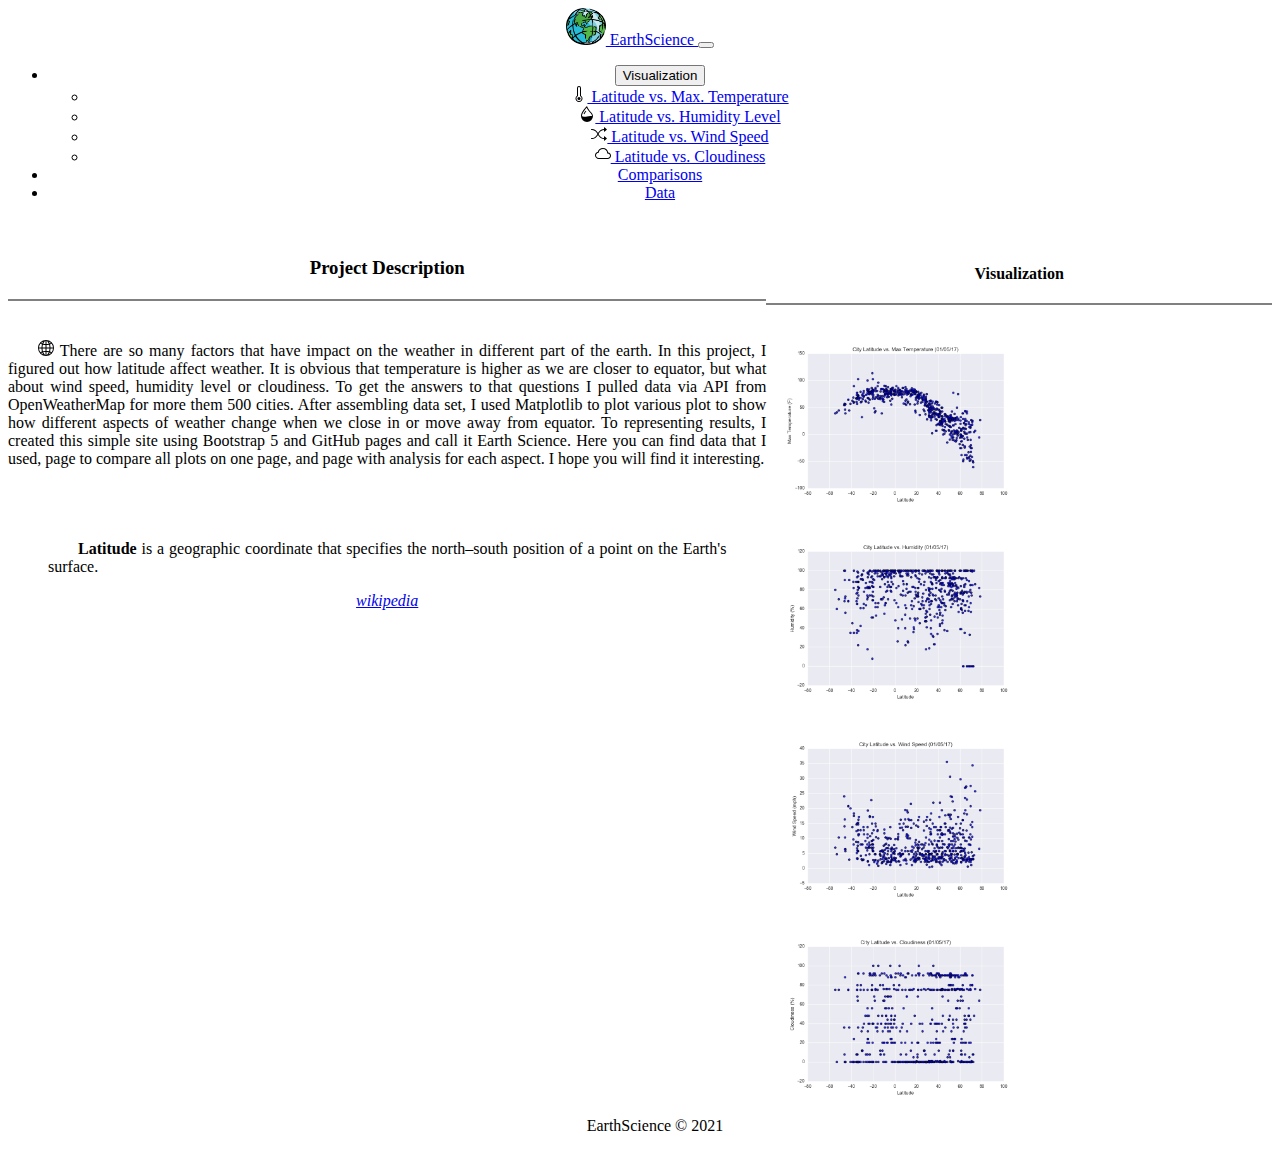
<file: index.html>
<!DOCTYPE html>
<html lang="en-us">
    <head>
        <meta charset="UTF-8">
        <title>EarthScience</title>

        <link href="https://cdn.jsdelivr.net/npm/bootstrap@5.0.0-beta1/dist/css/bootstrap.min.css" 
                rel="stylesheet" integrity="sha384-giJF6kkoqNQ00vy+HMDP7azOuL0xtbfIcaT9wjKHr8RbDVddVHyTfAAsrekwKmP1" 
                crossorigin="anonymous">
        <link rel='stylesheet' href="style.css"> 
        <script src="index.js" type="text/javascript" defer></script>      
    </head>

    <body class="d-flex flex-column min-vh-100">
        <!-- Navigation menu -->
        <nav class="navbar navbar-expand-lg navbar-light bg-light">
            <div class="container-fluid">
              <a class="navbar-brand" href="index.html">
                <img src="Resources/assets/globe.png" width="40">  
                EarthScience
            </a>
              <button class="navbar-toggler" type="button" data-bs-toggle="collapse" data-bs-target="#navbarNav" aria-controls="navbarNav" aria-expanded="false" aria-label="Toggle navigation">
                <span class="navbar-toggler-icon"></span>
              </button>
              <div class="collapse navbar-collapse" id="navbarNav">
                <ul class="navbar-nav ms-auto">
                  <li class="nav-item">
                    <div class="dropdown">
                      <button class="btn btn-secondary dropdown-toggle" type="button" id="dropdownMenuButton" data-bs-toggle="dropdown" aria-expanded="false">
                        Visualization
                      </button>
                      <ul class="dropdown-menu" aria-labelledby="dropdownMenuButton">
                        <li><a class="dropdown-item" href="vis-max-temp.html">
                              <img src="Resources/assets/thermometer.svg">
                              Latitude vs. Max. Temperature
                            </a>
                          </li>
                        <li><a class="dropdown-item" href="viz-humid-level.html">
                              <img src="Resources/assets/droplet-half.svg">
                                Latitude vs. Humidity Level
                              </a>
                          </li>
                        <li><a class="dropdown-item" href="viz-wind-speed.html">
                              <img src="Resources/assets/shuffle.svg">
                              Latitude vs. Wind Speed
                            </a>
                          </li>
                        <li><a class="dropdown-item" href="viz-cloud.html">
                              <img src="Resources/assets/cloud.svg">
                              Latitude vs. Cloudiness
                            </a>
                          </li>
                      </ul>
                    </div>

                  </li>
                  <li class="nav-item">
                    <a class="nav-link" href="comparison.html">Comparisons</a>
                  </li>
                  <li class="nav-item">
                    <a class="nav-link" href="data.html" target="_self">Data</a>
                  </li>
                </ul>
              </div>
            </div>
        </nav>

        <div class="container">
          <div class="row justify-content-md-center">
            <div class="col-6">
              <h3>Project Description</h3>

              <p>
                <img src="Resources/assets/globe2.svg"> 
                There are so many factors that have impact on the weather in different part of the earth. 
                In this project, I figured out how latitude affect weather.  It is obvious that temperature is higher as 
                we are closer to equator, but what about wind speed, humidity level or cloudiness.  To get the answers to 
                that questions I pulled data via API from OpenWeatherMap for more them 500 cities. After assembling data set, 
                I used Matplotlib to plot various plot to show how different aspects of weather change when we close in or 
                move away from equator. To representing results, I created this simple site using Bootstrap 5 and GitHub 
                pages and call it Earth Science.  Here you can find data that I used, page to compare all plots on one page, 
                and page with analysis for each aspect. I hope you will find it interesting. 
              </p>

              <p>
                <blockquote class="blockquote">
                  <p class="mb-0 fs-6 fw-light">
                    <strong>Latitude</strong> is a geographic 
                    coordinate that specifies the north–south position of a point on the Earth's surface.
                  </p>
                  <footer class="blockquote-footer">
                    <cite title="Source Title"> <a href="https://wikipedia.com">wikipedia</a></cite>
                  </footer>
                </blockquote>
              </p>
              
            </div>
            <div class="col-4">
              <h4 class="h4-indx">Visualization</h4>
              <div class="row justify-content-md-center"> 
                <div class="col-4" id="nest-column"> 
                  <a href="vis-max-temp.html">
                    <img class="preview" href="vis-max-temp.html" src='Resources/assets/max-temp.png' alt="" data-bs-toggle="tooltip" title="Latitude vs Max. Temp.">
                  </a>                  
                </div>
                <div class="col-4" id="nest-column"> 
                  <a href="viz-humid-level.html">
                    <img class="preview" src='Resources/assets/humidity.png' alt="" data-bs-toggle="tooltip" title="Latitude vs Humidity">
                  </a>                
                </div>             
              </div>
              <div class="row justify-content-md-center">
                <div class="col-4" id="nest-column">
                  <a href="viz-wind-speed.html">
                    <img class="preview" src='Resources/assets/wind-speed.png' alt="" data-bs-toggle="tooltip" title="Latitude vs Wind Speed">
                  </a>
                </div>            
                <div class="col-4" id="nest-column">
                  <a href="viz-cloud.html">
                    <img class="preview" src='Resources/assets/cloudiness.png' alt='' data-bs-toggle="tooltip" title="Latitude vs Cloudiness">
                  </a>
                </div>               
              </div>              
            </div>           
          </div>
        </div>

        <!-- Footer  -->       
        <template id="common-footer"></template>

        <!-- Scripts -->
        <script src="https://code.jquery.com/jquery-3.3.1.slim.min.js" integrity="sha384-q8i/X+965DzO0rT7abK41JStQIAqVgRVzpbzo5smXKp4YfRvH+8abtTE1Pi6jizo" crossorigin="anonymous"></script>
        <script src="https://cdn.jsdelivr.net/npm/@popperjs/core@2.5.4/dist/umd/popper.min.js" integrity="sha384-q2kxQ16AaE6UbzuKqyBE9/u/KzioAlnx2maXQHiDX9d4/zp8Ok3f+M7DPm+Ib6IU" crossorigin="anonymous"></script>
        <script src="https://cdn.jsdelivr.net/npm/bootstrap@5.0.0-beta1/dist/js/bootstrap.min.js" integrity="sha384-pQQkAEnwaBkjpqZ8RU1fF1AKtTcHJwFl3pblpTlHXybJjHpMYo79HY3hIi4NKxyj" crossorigin="anonymous"></script>
    </body>
</html>
</file>
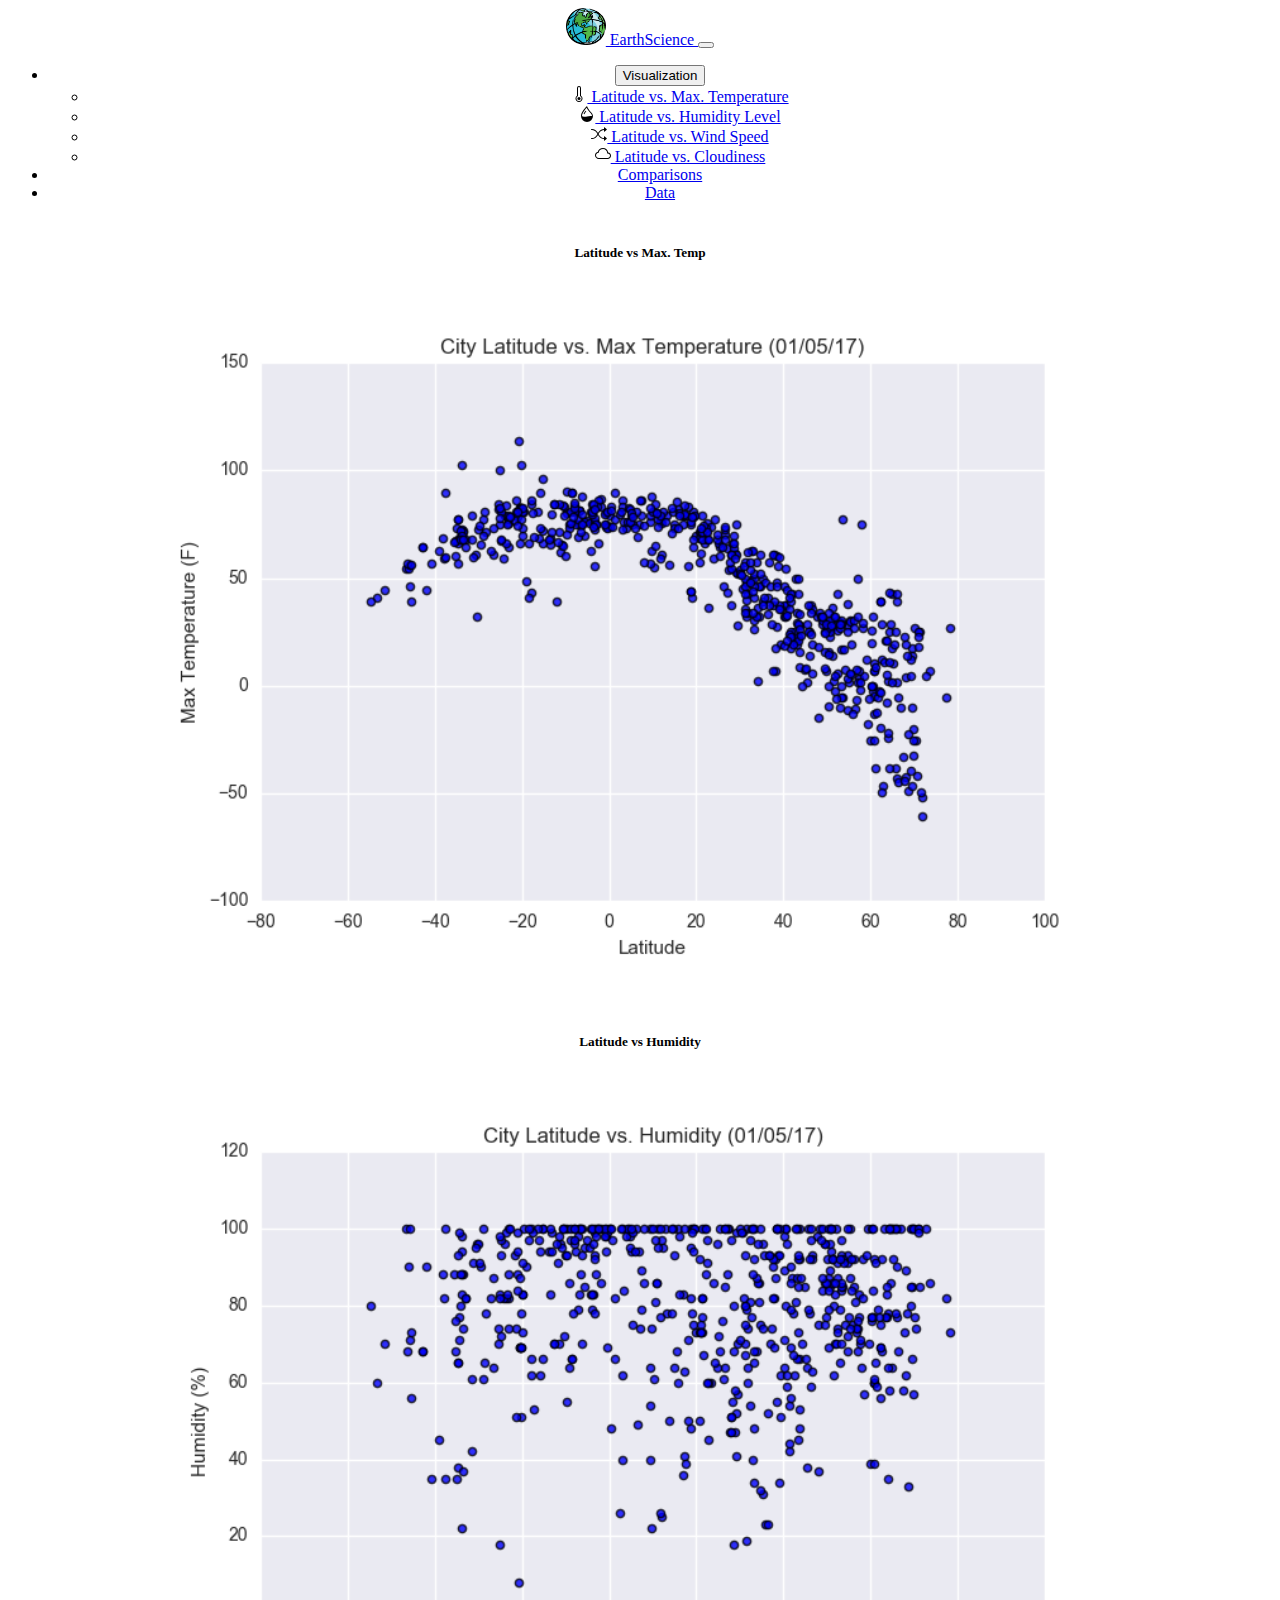
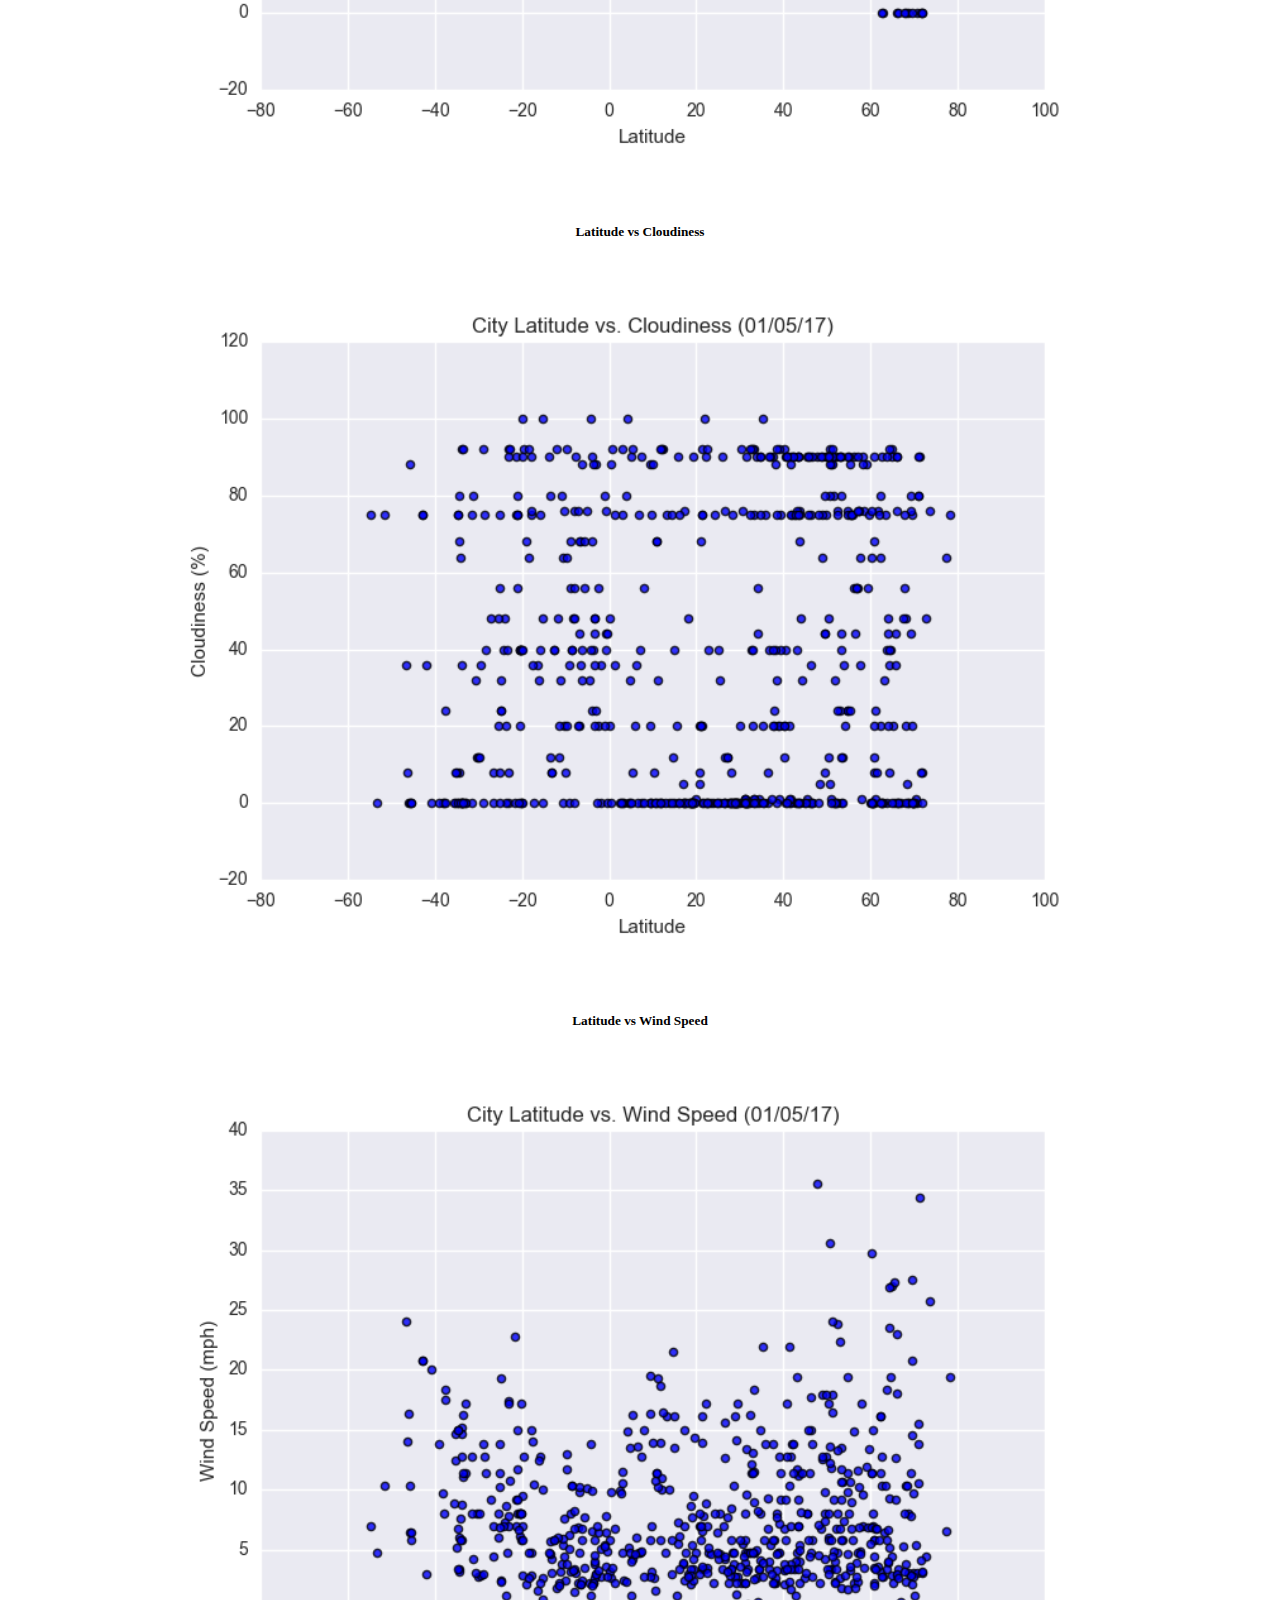
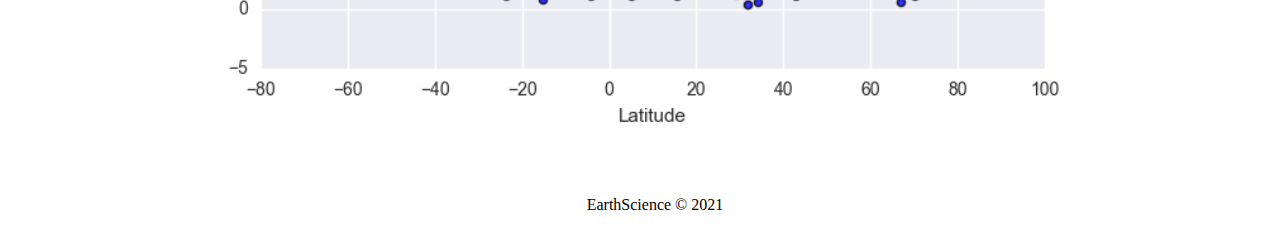
<file: comparison.html>
<!DOCTYPE html>
<html lang="en-us">
    <head>
        <meta charset="UTF-8">
        <title>Latitude vs. All Metrics - EarthScience</title>

        <!--Bring in bootstrap -->
        <link href="https://cdn.jsdelivr.net/npm/bootstrap@5.0.0-beta1/dist/css/bootstrap.min.css" 
                rel="stylesheet" integrity="sha384-giJF6kkoqNQ00vy+HMDP7azOuL0xtbfIcaT9wjKHr8RbDVddVHyTfAAsrekwKmP1" 
                crossorigin="anonymous">

        <link rel='stylesheet' href="style.css"> 
        <script src="index.js" type="text/javascript" defer></script>
   
    </head>
    <body class="d-flex flex-column min-vh-100">
        
      <nav class="navbar navbar-expand-lg navbar-light bg-light">
        <div class="container-fluid">
          <a class="navbar-brand" href="index.html">
            <img src="Resources/assets/globe.png" width="40">  
            EarthScience
        </a>
          <button class="navbar-toggler" type="button" data-bs-toggle="collapse" data-bs-target="#navbarNav" aria-controls="navbarNav" aria-expanded="false" aria-label="Toggle navigation">
            <span class="navbar-toggler-icon"></span>
          </button>
          <div class="collapse navbar-collapse" id="navbarNav">
            <ul class="navbar-nav ms-auto">
              <li class="nav-item">
                <div class="dropdown">
                  <button class="btn btn-secondary dropdown-toggle" type="button" id="dropdownMenuButton" data-bs-toggle="dropdown" aria-expanded="false">
                    Visualization
                  </button>
                  <ul class="dropdown-menu" aria-labelledby="dropdownMenuButton">
                    <li><a class="dropdown-item" href="vis-max-temp.html">
                          <img src="Resources/assets/thermometer.svg">
                          Latitude vs. Max. Temperature
                        </a>
                      </li>
                    <li><a class="dropdown-item" href="viz-humid-level.html">
                          <img src="Resources/assets/droplet-half.svg">
                            Latitude vs. Humidity Level
                          </a>
                      </li>
                    <li><a class="dropdown-item" href="viz-wind-speed.html">
                          <img src="Resources/assets/shuffle.svg">
                          Latitude vs. Wind Speed
                        </a>
                      </li>
                    <li><a class="dropdown-item" href="viz-cloud.html">
                          <img src="Resources/assets/cloud.svg">
                          Latitude vs. Cloudiness
                        </a>
                      </li>
                  </ul>
                </div>

              </li>
              <li class="nav-item">
                <a class="nav-link active" href="comparison.html">Comparisons</a>
              </li>
              <li class="nav-item">
                <a class="nav-link" href="data.html" target="_self">Data</a>
              </li>
            </ul>
          </div>
        </div>
    </nav>

          <div class="container">
            <div class="row justify-content-md-center">
              <div class="col-xl-6 col-lg-6 col-md-6 col-sm-6">
                  <h5 class="compare"><strong >Latitude vs Max. Temp</strong></h5>
                  <img class="all-plot-img" src="Resources/assets/max-temp.png" alt="">
              </div>
              <div class="col-xl-6 col-lg-6 col-md-6 col-sm-6">
                  <h5 class="compare"><strong >Latitude vs Humidity</strong></h5>
                  <img class="all-plot-img" src="Resources/assets/humidity.png" alt="">
              </div>
              <div class="col-xl-6 col-lg-6 col-md-6 col-sm-6">
                  <h5 class="compare"><strong >Latitude vs Cloudiness</strong></h5>
                  <img class="all-plot-img" src="Resources/assets/cloudiness.png" alt="">
              </div>
              <div class="col-xl-6 col-lg-6 col-md-6 col-sm-6">
                  <h5 class="compare"><strong >Latitude vs Wind Speed</strong></h5>
                  <img class="all-plot-img" src="Resources/assets/wind-speed.png" alt="">
              </div>
            </div>
          </div>

          <template id="common-footer"></template>

        <script src="https://code.jquery.com/jquery-3.3.1.slim.min.js" integrity="sha384-q8i/X+965DzO0rT7abK41JStQIAqVgRVzpbzo5smXKp4YfRvH+8abtTE1Pi6jizo" crossorigin="anonymous"></script>
        <script src="https://cdn.jsdelivr.net/npm/@popperjs/core@2.5.4/dist/umd/popper.min.js" integrity="sha384-q2kxQ16AaE6UbzuKqyBE9/u/KzioAlnx2maXQHiDX9d4/zp8Ok3f+M7DPm+Ib6IU" crossorigin="anonymous"></script>
        <script src="https://cdn.jsdelivr.net/npm/bootstrap@5.0.0-beta1/dist/js/bootstrap.min.js" integrity="sha384-pQQkAEnwaBkjpqZ8RU1fF1AKtTcHJwFl3pblpTlHXybJjHpMYo79HY3hIi4NKxyj" crossorigin="anonymous"></script>
    </body>
</html>
</file>
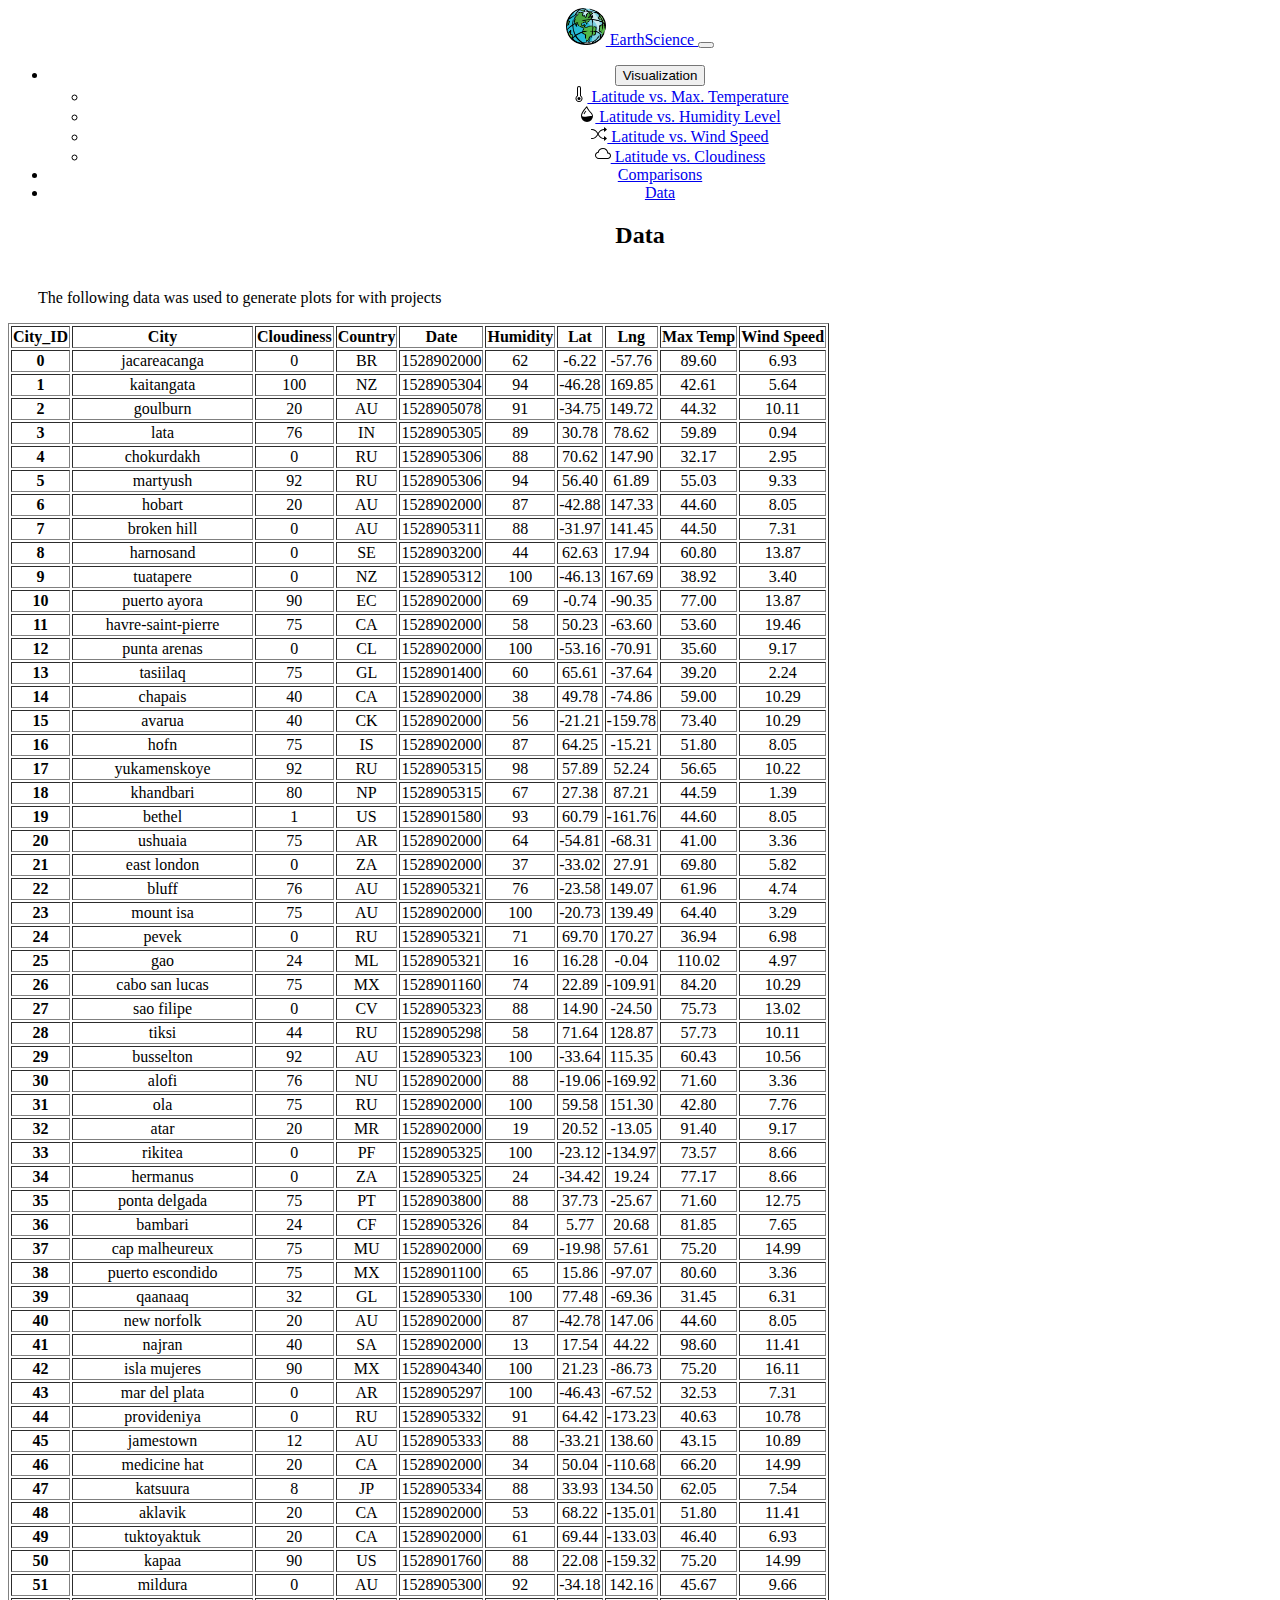
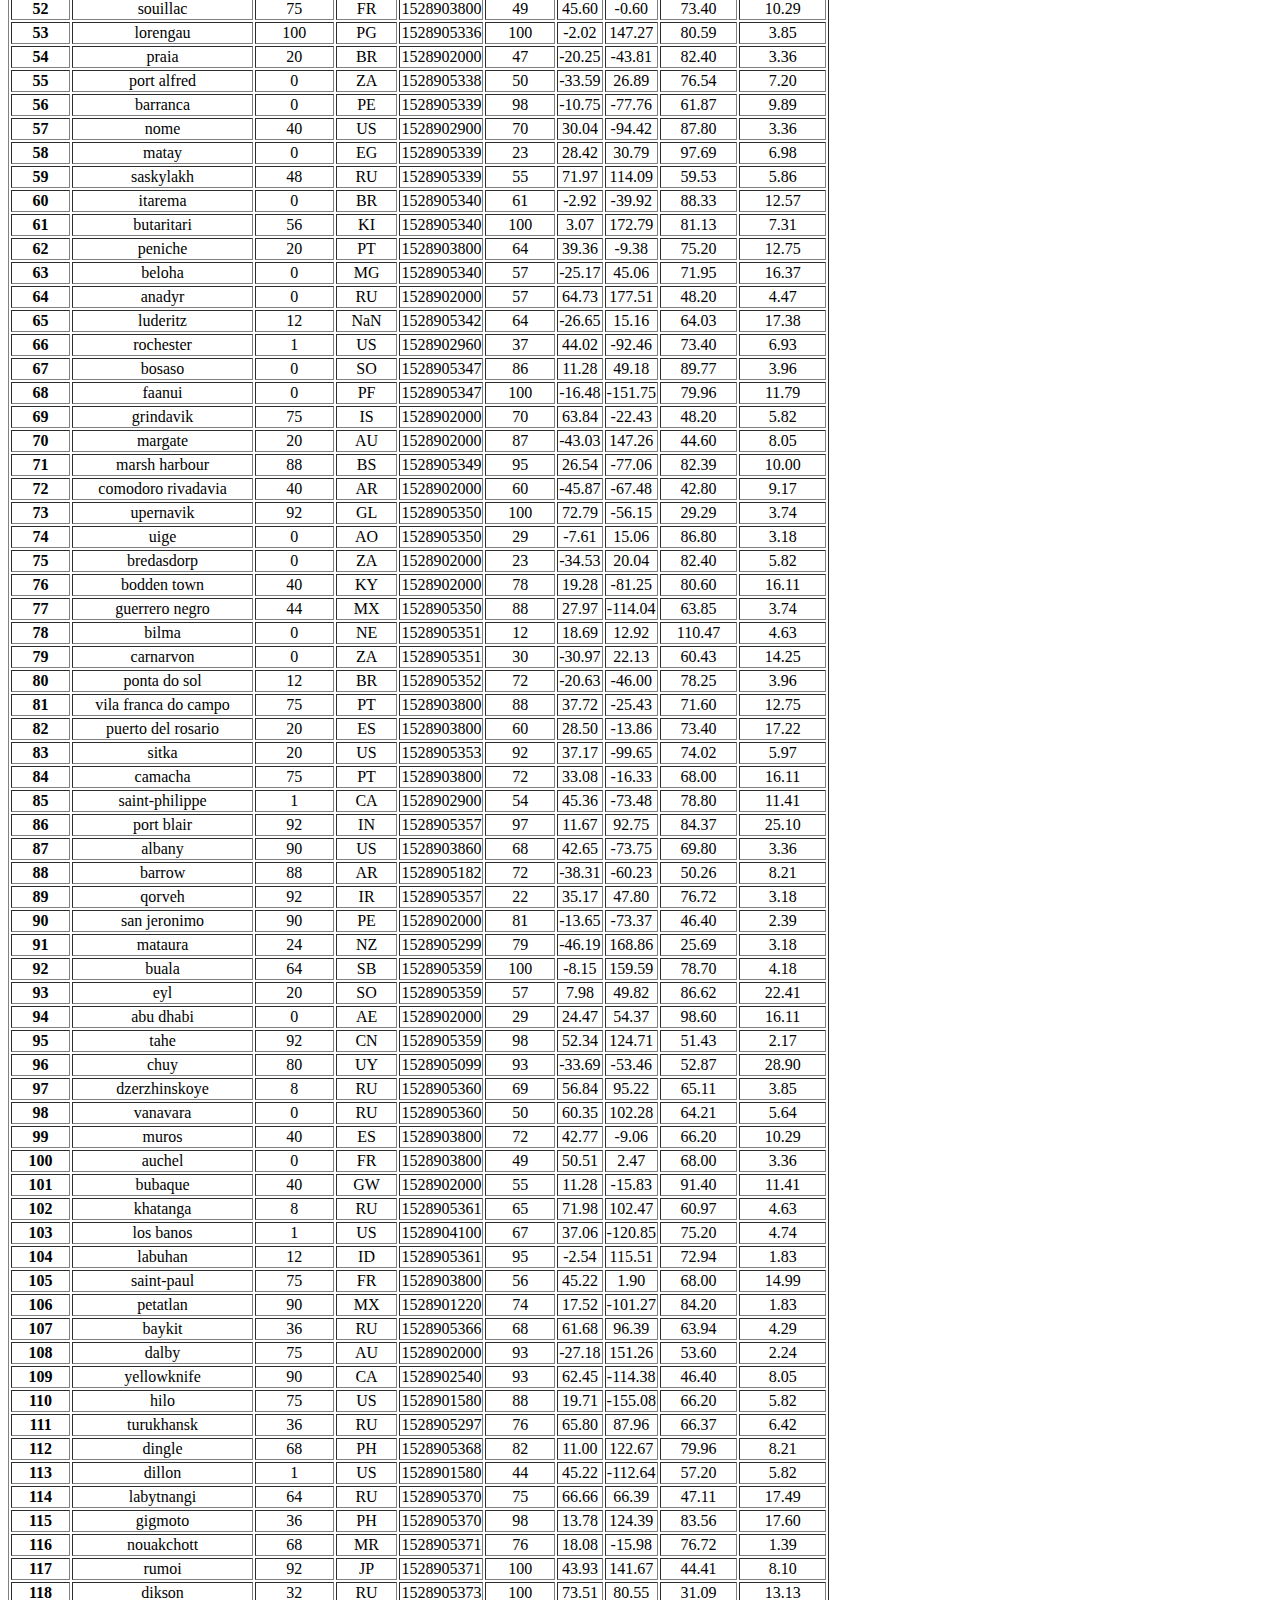
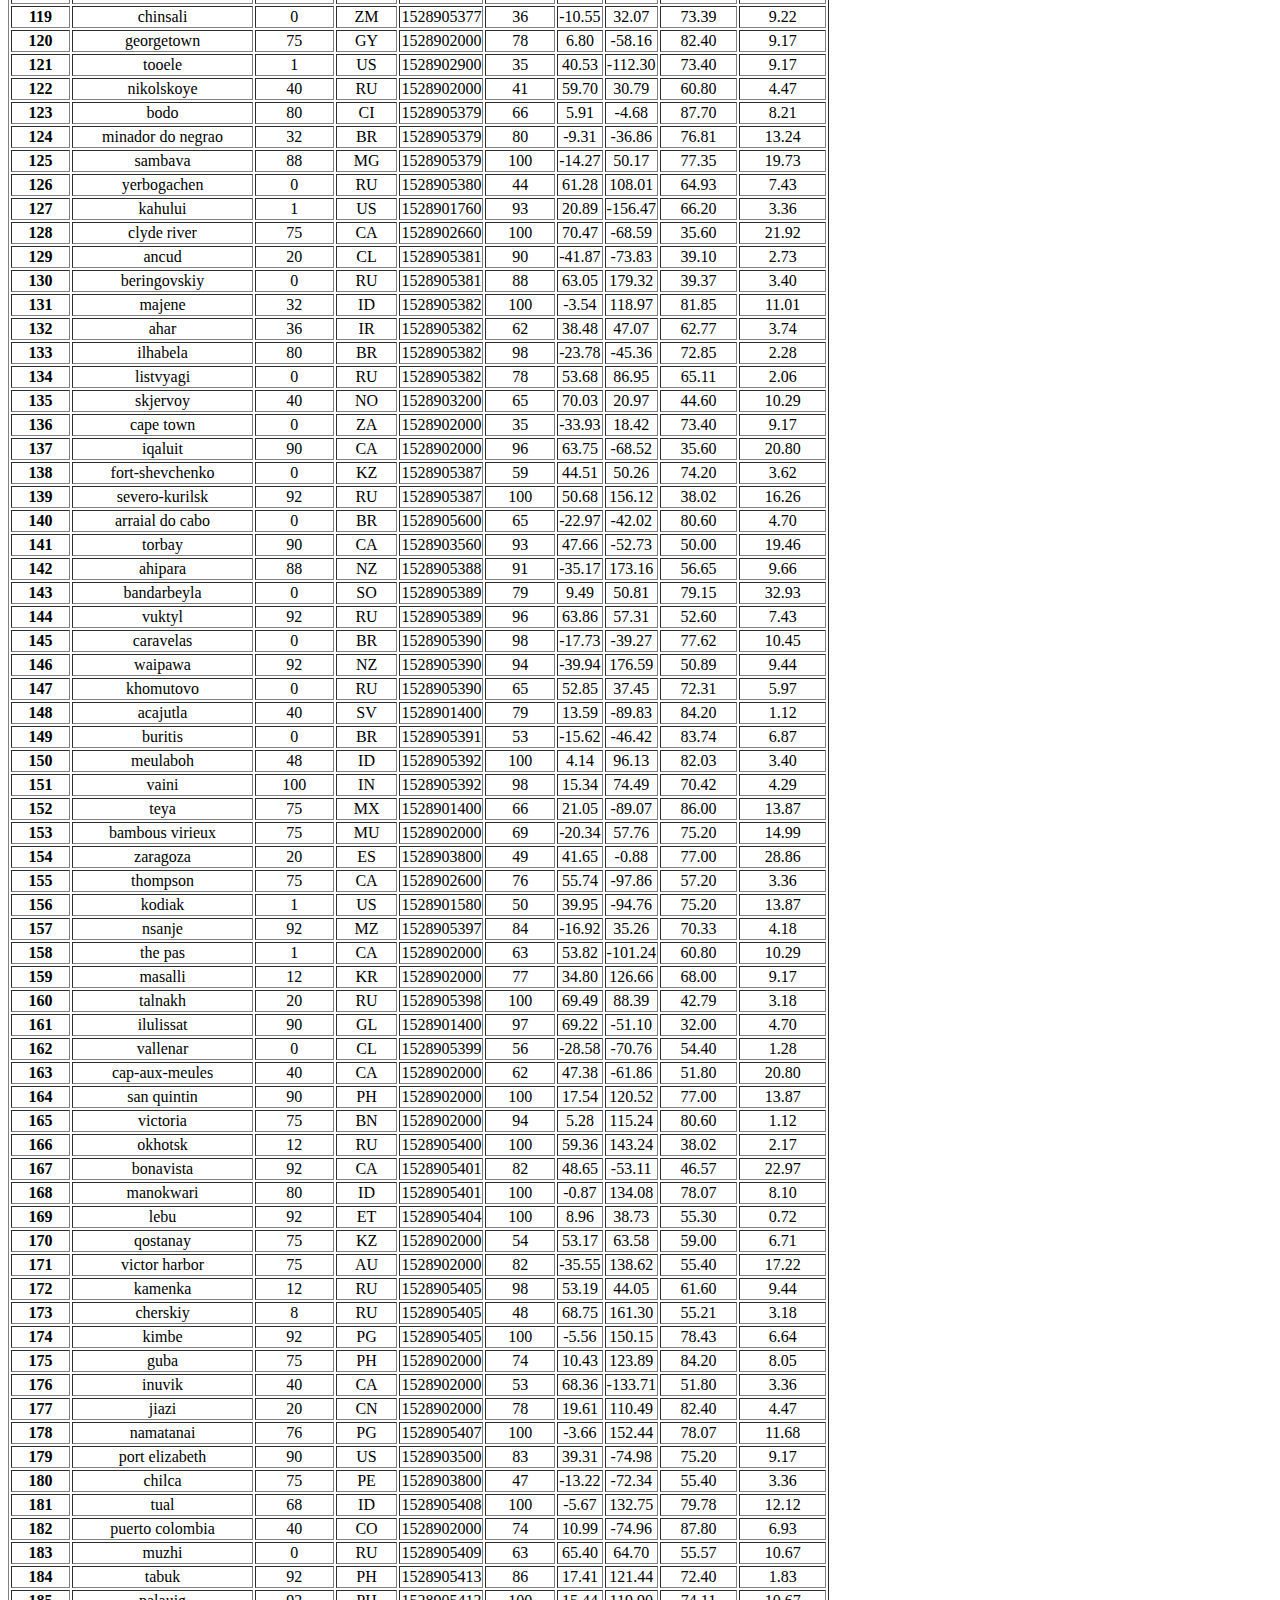
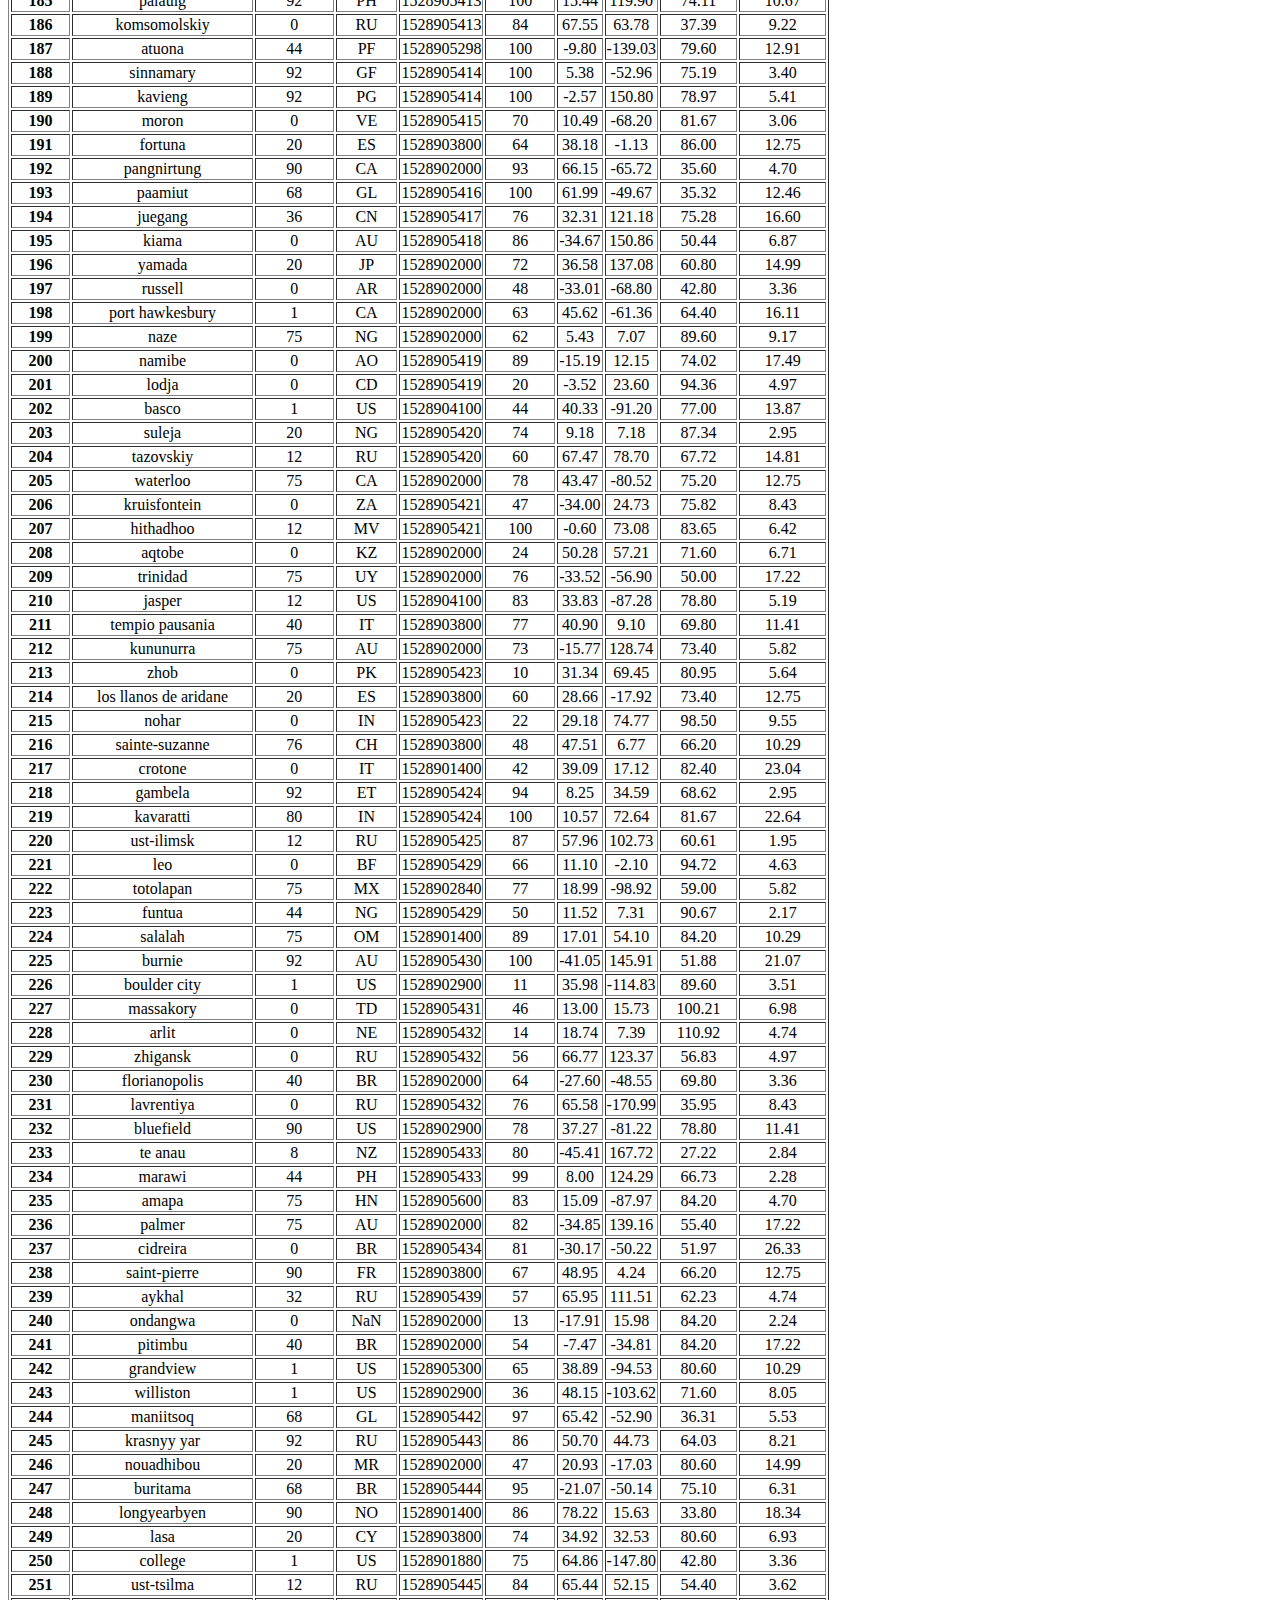
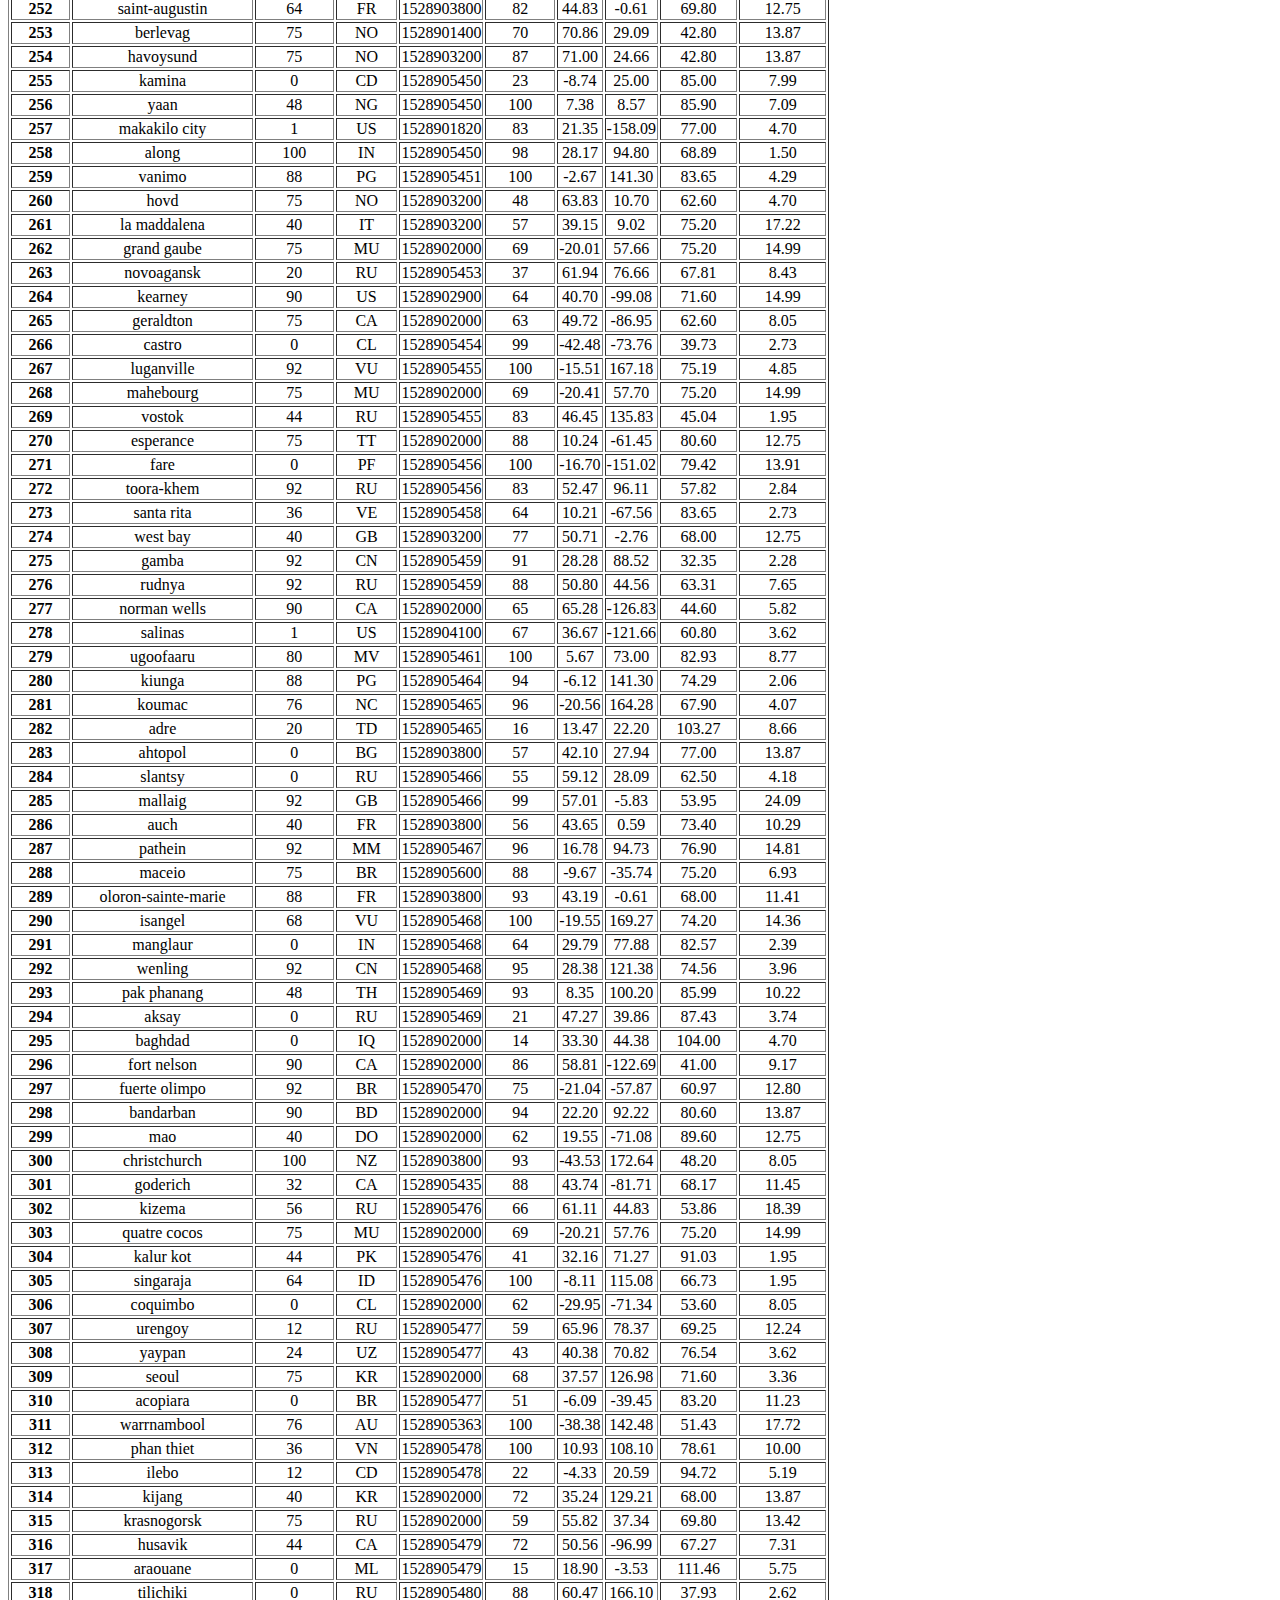
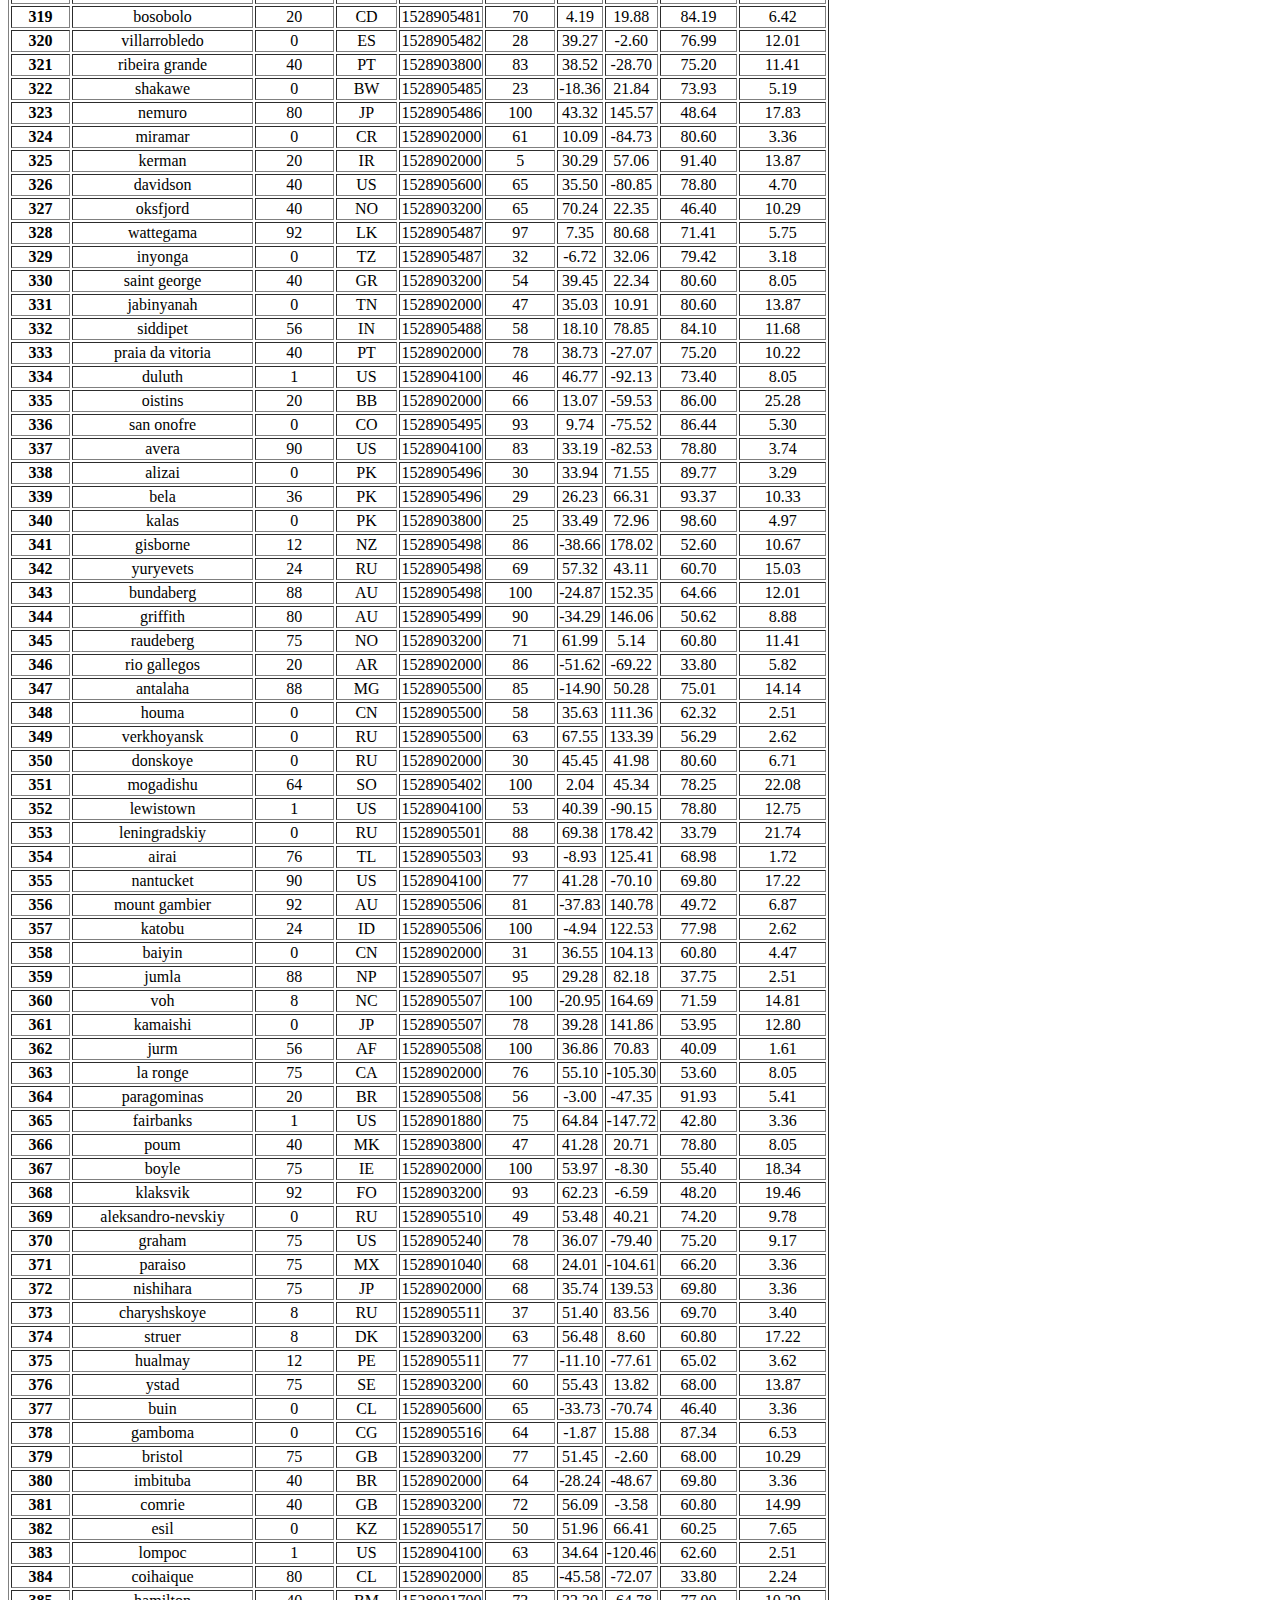
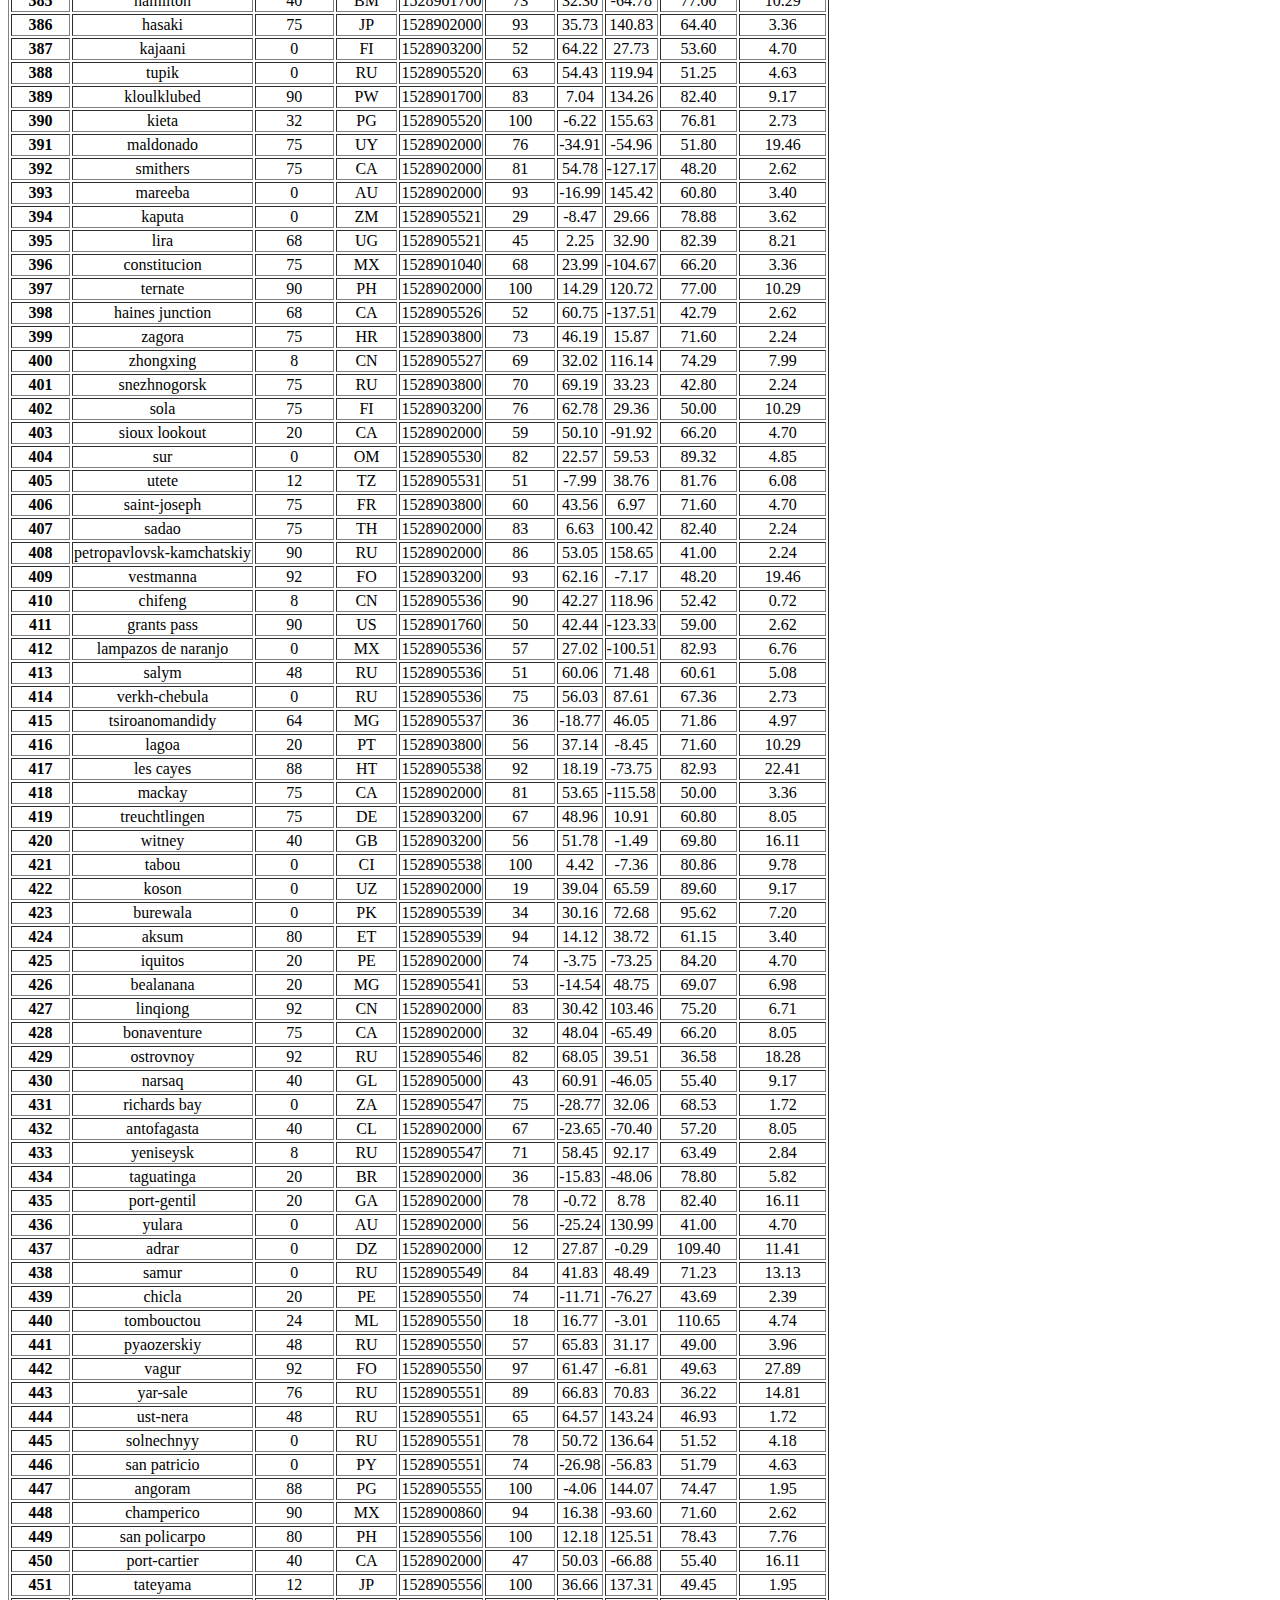
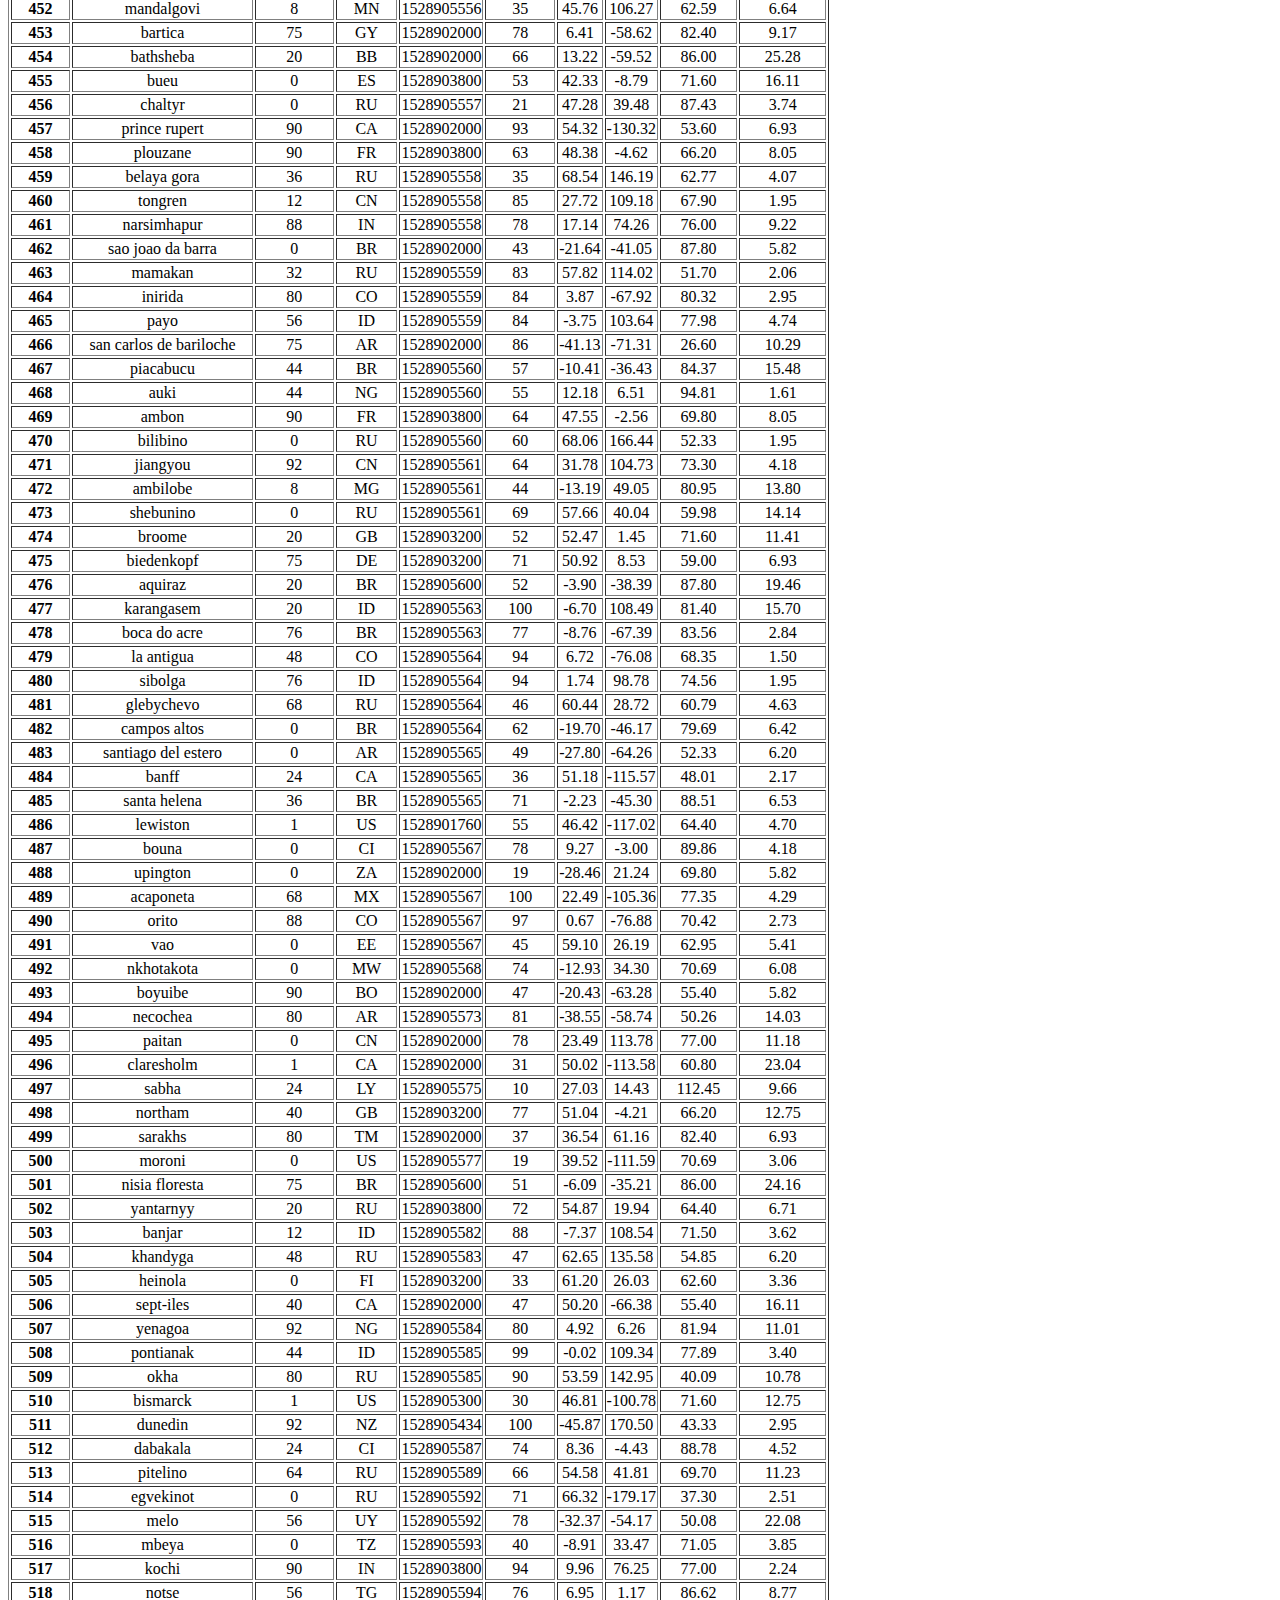
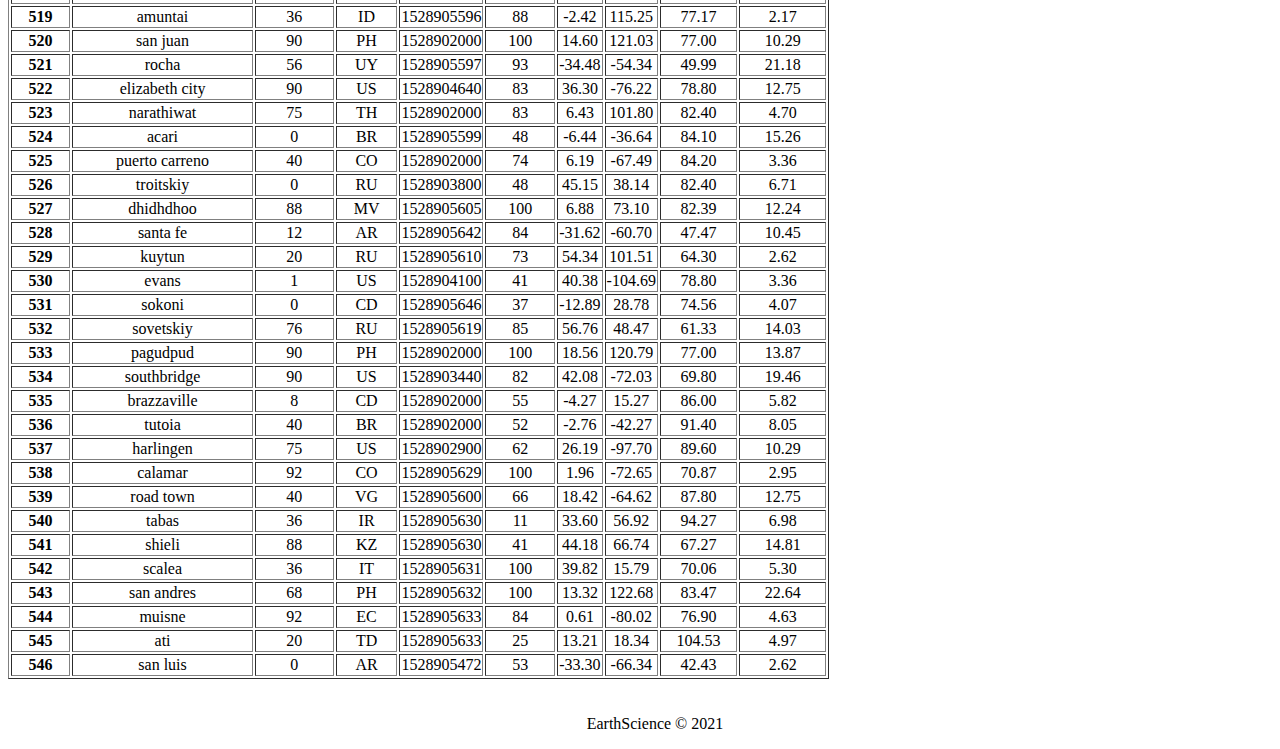
<file: data.html>
<!DOCTYPE html>
<html lang="en-us">
    <head>
        <meta charset="UTF-8">
        <title>Latitude vs Wind Speed - EarthScience</title>

        <!--Bring in bootstrap -->
        <link href="https://cdn.jsdelivr.net/npm/bootstrap@5.0.0-beta1/dist/css/bootstrap.min.css" 
              rel="stylesheet" integrity="sha384-giJF6kkoqNQ00vy+HMDP7azOuL0xtbfIcaT9wjKHr8RbDVddVHyTfAAsrekwKmP1" 
              crossorigin="anonymous">

        <link rel='stylesheet' href="style.css">   
        <script src="index.js" type="text/javascript" defer></script>
    </head>
    <body class="d-flex flex-column min-vh-100">
        <!-- Navigation bar  -->
        <nav class="navbar navbar-expand-lg navbar-light bg-light">
            <div class="container-fluid">
              <a class="navbar-brand" href="index.html">
                <img src="Resources/assets/globe.png" width="40">  
                EarthScience
            </a>
              <button class="navbar-toggler" type="button" data-bs-toggle="collapse" data-bs-target="#navbarNav" aria-controls="navbarNav" aria-expanded="false" aria-label="Toggle navigation">
                <span class="navbar-toggler-icon"></span>
              </button>
              <div class="collapse navbar-collapse" id="navbarNav">
                <ul class="navbar-nav ms-auto">
                  <li class="nav-item">        
                    <div class="dropdown">
                      <button class="btn btn-secondary dropdown-toggle" type="button" id="dropdownMenuButton" data-bs-toggle="dropdown" aria-expanded="false">
                        Visualization
                      </button>
                      <ul class="dropdown-menu" aria-labelledby="dropdownMenuButton">
                        <li><a class="dropdown-item" href="vis-max-temp.html">
                              <img src="Resources/assets/thermometer.svg">
                              Latitude vs. Max. Temperature
                            </a>
                          </li>
                        <li><a class="dropdown-item" href="viz-humid-level.html">
                              <img src="Resources/assets/droplet-half.svg">
                                Latitude vs. Humidity Level
                              </a>
                          </li>
                        <li><a class="dropdown-item" href="viz-wind-speed.html">
                              <img src="Resources/assets/shuffle.svg">
                              Latitude vs. Wind Speed
                            </a>
                          </li>
                        <li><a class="dropdown-item" href="viz-cloud.html">
                              <img src="Resources/assets/cloud.svg">
                              Latitude vs. Cloudiness
                            </a>
                          </li>
                      </ul>
                    </div>
        
                  </li>
                  <li class="nav-item">
                    <a class="nav-link" href="comparison.html">Comparisons</a>
                  </li>
                  <li class="nav-item">
                    <a class="nav-link active" href="data.html" target="_self">Data</a>
                  </li>
                </ul>
              </div>
            </div>
        </nav>

        <!-- Content -->
        <div>
          <h2>Data</h2>
          <p>The following data was used to generate plots for with projects</p>
        </div>

        <div class="table-responsive-xl table-responsive-md table-responsive-lg table-responsive-sm">
          <table border="1" class="table table-striped table-hover">
            <thead>
              <tr style="text-align: center;">
                <th>City_ID</th>
                <th>City</th>
                <th>Cloudiness</th>
                <th>Country</th>
                <th>Date</th>
                <th>Humidity</th>
                <th>Lat</th>
                <th>Lng</th>
                <th>Max Temp</th>
                <th>Wind Speed</th>
              </tr>
            </thead>
            <tbody>
              <tr>
                <th>0</th>
                <td>jacareacanga</td>
                <td>0</td>
                <td>BR</td>
                <td>1528902000</td>
                <td>62</td>
                <td>-6.22</td>
                <td>-57.76</td>
                <td>89.60</td>
                <td>6.93</td>
              </tr>
              <tr>
                <th>1</th>
                <td>kaitangata</td>
                <td>100</td>
                <td>NZ</td>
                <td>1528905304</td>
                <td>94</td>
                <td>-46.28</td>
                <td>169.85</td>
                <td>42.61</td>
                <td>5.64</td>
              </tr>
              <tr>
                <th>2</th>
                <td>goulburn</td>
                <td>20</td>
                <td>AU</td>
                <td>1528905078</td>
                <td>91</td>
                <td>-34.75</td>
                <td>149.72</td>
                <td>44.32</td>
                <td>10.11</td>
              </tr>
              <tr>
                <th>3</th>
                <td>lata</td>
                <td>76</td>
                <td>IN</td>
                <td>1528905305</td>
                <td>89</td>
                <td>30.78</td>
                <td>78.62</td>
                <td>59.89</td>
                <td>0.94</td>
              </tr>
              <tr>
                <th>4</th>
                <td>chokurdakh</td>
                <td>0</td>
                <td>RU</td>
                <td>1528905306</td>
                <td>88</td>
                <td>70.62</td>
                <td>147.90</td>
                <td>32.17</td>
                <td>2.95</td>
              </tr>
              <tr>
                <th>5</th>
                <td>martyush</td>
                <td>92</td>
                <td>RU</td>
                <td>1528905306</td>
                <td>94</td>
                <td>56.40</td>
                <td>61.89</td>
                <td>55.03</td>
                <td>9.33</td>
              </tr>
              <tr>
                <th>6</th>
                <td>hobart</td>
                <td>20</td>
                <td>AU</td>
                <td>1528902000</td>
                <td>87</td>
                <td>-42.88</td>
                <td>147.33</td>
                <td>44.60</td>
                <td>8.05</td>
              </tr>
              <tr>
                <th>7</th>
                <td>broken hill</td>
                <td>0</td>
                <td>AU</td>
                <td>1528905311</td>
                <td>88</td>
                <td>-31.97</td>
                <td>141.45</td>
                <td>44.50</td>
                <td>7.31</td>
              </tr>
              <tr>
                <th>8</th>
                <td>harnosand</td>
                <td>0</td>
                <td>SE</td>
                <td>1528903200</td>
                <td>44</td>
                <td>62.63</td>
                <td>17.94</td>
                <td>60.80</td>
                <td>13.87</td>
              </tr>
              <tr>
                <th>9</th>
                <td>tuatapere</td>
                <td>0</td>
                <td>NZ</td>
                <td>1528905312</td>
                <td>100</td>
                <td>-46.13</td>
                <td>167.69</td>
                <td>38.92</td>
                <td>3.40</td>
              </tr>
              <tr>
                <th>10</th>
                <td>puerto ayora</td>
                <td>90</td>
                <td>EC</td>
                <td>1528902000</td>
                <td>69</td>
                <td>-0.74</td>
                <td>-90.35</td>
                <td>77.00</td>
                <td>13.87</td>
              </tr>
              <tr>
                <th>11</th>
                <td>havre-saint-pierre</td>
                <td>75</td>
                <td>CA</td>
                <td>1528902000</td>
                <td>58</td>
                <td>50.23</td>
                <td>-63.60</td>
                <td>53.60</td>
                <td>19.46</td>
              </tr>
              <tr>
                <th>12</th>
                <td>punta arenas</td>
                <td>0</td>
                <td>CL</td>
                <td>1528902000</td>
                <td>100</td>
                <td>-53.16</td>
                <td>-70.91</td>
                <td>35.60</td>
                <td>9.17</td>
              </tr>
              <tr>
                <th>13</th>
                <td>tasiilaq</td>
                <td>75</td>
                <td>GL</td>
                <td>1528901400</td>
                <td>60</td>
                <td>65.61</td>
                <td>-37.64</td>
                <td>39.20</td>
                <td>2.24</td>
              </tr>
              <tr>
                <th>14</th>
                <td>chapais</td>
                <td>40</td>
                <td>CA</td>
                <td>1528902000</td>
                <td>38</td>
                <td>49.78</td>
                <td>-74.86</td>
                <td>59.00</td>
                <td>10.29</td>
              </tr>
              <tr>
                <th>15</th>
                <td>avarua</td>
                <td>40</td>
                <td>CK</td>
                <td>1528902000</td>
                <td>56</td>
                <td>-21.21</td>
                <td>-159.78</td>
                <td>73.40</td>
                <td>10.29</td>
              </tr>
              <tr>
                <th>16</th>
                <td>hofn</td>
                <td>75</td>
                <td>IS</td>
                <td>1528902000</td>
                <td>87</td>
                <td>64.25</td>
                <td>-15.21</td>
                <td>51.80</td>
                <td>8.05</td>
              </tr>
              <tr>
                <th>17</th>
                <td>yukamenskoye</td>
                <td>92</td>
                <td>RU</td>
                <td>1528905315</td>
                <td>98</td>
                <td>57.89</td>
                <td>52.24</td>
                <td>56.65</td>
                <td>10.22</td>
              </tr>
              <tr>
                <th>18</th>
                <td>khandbari</td>
                <td>80</td>
                <td>NP</td>
                <td>1528905315</td>
                <td>67</td>
                <td>27.38</td>
                <td>87.21</td>
                <td>44.59</td>
                <td>1.39</td>
              </tr>
              <tr>
                <th>19</th>
                <td>bethel</td>
                <td>1</td>
                <td>US</td>
                <td>1528901580</td>
                <td>93</td>
                <td>60.79</td>
                <td>-161.76</td>
                <td>44.60</td>
                <td>8.05</td>
              </tr>
              <tr>
                <th>20</th>
                <td>ushuaia</td>
                <td>75</td>
                <td>AR</td>
                <td>1528902000</td>
                <td>64</td>
                <td>-54.81</td>
                <td>-68.31</td>
                <td>41.00</td>
                <td>3.36</td>
              </tr>
              <tr>
                <th>21</th>
                <td>east london</td>
                <td>0</td>
                <td>ZA</td>
                <td>1528902000</td>
                <td>37</td>
                <td>-33.02</td>
                <td>27.91</td>
                <td>69.80</td>
                <td>5.82</td>
              </tr>
              <tr>
                <th>22</th>
                <td>bluff</td>
                <td>76</td>
                <td>AU</td>
                <td>1528905321</td>
                <td>76</td>
                <td>-23.58</td>
                <td>149.07</td>
                <td>61.96</td>
                <td>4.74</td>
              </tr>
              <tr>
                <th>23</th>
                <td>mount isa</td>
                <td>75</td>
                <td>AU</td>
                <td>1528902000</td>
                <td>100</td>
                <td>-20.73</td>
                <td>139.49</td>
                <td>64.40</td>
                <td>3.29</td>
              </tr>
              <tr>
                <th>24</th>
                <td>pevek</td>
                <td>0</td>
                <td>RU</td>
                <td>1528905321</td>
                <td>71</td>
                <td>69.70</td>
                <td>170.27</td>
                <td>36.94</td>
                <td>6.98</td>
              </tr>
              <tr>
                <th>25</th>
                <td>gao</td>
                <td>24</td>
                <td>ML</td>
                <td>1528905321</td>
                <td>16</td>
                <td>16.28</td>
                <td>-0.04</td>
                <td>110.02</td>
                <td>4.97</td>
              </tr>
              <tr>
                <th>26</th>
                <td>cabo san lucas</td>
                <td>75</td>
                <td>MX</td>
                <td>1528901160</td>
                <td>74</td>
                <td>22.89</td>
                <td>-109.91</td>
                <td>84.20</td>
                <td>10.29</td>
              </tr>
              <tr>
                <th>27</th>
                <td>sao filipe</td>
                <td>0</td>
                <td>CV</td>
                <td>1528905323</td>
                <td>88</td>
                <td>14.90</td>
                <td>-24.50</td>
                <td>75.73</td>
                <td>13.02</td>
              </tr>
              <tr>
                <th>28</th>
                <td>tiksi</td>
                <td>44</td>
                <td>RU</td>
                <td>1528905298</td>
                <td>58</td>
                <td>71.64</td>
                <td>128.87</td>
                <td>57.73</td>
                <td>10.11</td>
              </tr>
              <tr>
                <th>29</th>
                <td>busselton</td>
                <td>92</td>
                <td>AU</td>
                <td>1528905323</td>
                <td>100</td>
                <td>-33.64</td>
                <td>115.35</td>
                <td>60.43</td>
                <td>10.56</td>
              </tr>
              <tr>
                <th>30</th>
                <td>alofi</td>
                <td>76</td>
                <td>NU</td>
                <td>1528902000</td>
                <td>88</td>
                <td>-19.06</td>
                <td>-169.92</td>
                <td>71.60</td>
                <td>3.36</td>
              </tr>
              <tr>
                <th>31</th>
                <td>ola</td>
                <td>75</td>
                <td>RU</td>
                <td>1528902000</td>
                <td>100</td>
                <td>59.58</td>
                <td>151.30</td>
                <td>42.80</td>
                <td>7.76</td>
              </tr>
              <tr>
                <th>32</th>
                <td>atar</td>
                <td>20</td>
                <td>MR</td>
                <td>1528902000</td>
                <td>19</td>
                <td>20.52</td>
                <td>-13.05</td>
                <td>91.40</td>
                <td>9.17</td>
              </tr>
              <tr>
                <th>33</th>
                <td>rikitea</td>
                <td>0</td>
                <td>PF</td>
                <td>1528905325</td>
                <td>100</td>
                <td>-23.12</td>
                <td>-134.97</td>
                <td>73.57</td>
                <td>8.66</td>
              </tr>
              <tr>
                <th>34</th>
                <td>hermanus</td>
                <td>0</td>
                <td>ZA</td>
                <td>1528905325</td>
                <td>24</td>
                <td>-34.42</td>
                <td>19.24</td>
                <td>77.17</td>
                <td>8.66</td>
              </tr>
              <tr>
                <th>35</th>
                <td>ponta delgada</td>
                <td>75</td>
                <td>PT</td>
                <td>1528903800</td>
                <td>88</td>
                <td>37.73</td>
                <td>-25.67</td>
                <td>71.60</td>
                <td>12.75</td>
              </tr>
              <tr>
                <th>36</th>
                <td>bambari</td>
                <td>24</td>
                <td>CF</td>
                <td>1528905326</td>
                <td>84</td>
                <td>5.77</td>
                <td>20.68</td>
                <td>81.85</td>
                <td>7.65</td>
              </tr>
              <tr>
                <th>37</th>
                <td>cap malheureux</td>
                <td>75</td>
                <td>MU</td>
                <td>1528902000</td>
                <td>69</td>
                <td>-19.98</td>
                <td>57.61</td>
                <td>75.20</td>
                <td>14.99</td>
              </tr>
              <tr>
                <th>38</th>
                <td>puerto escondido</td>
                <td>75</td>
                <td>MX</td>
                <td>1528901100</td>
                <td>65</td>
                <td>15.86</td>
                <td>-97.07</td>
                <td>80.60</td>
                <td>3.36</td>
              </tr>
              <tr>
                <th>39</th>
                <td>qaanaaq</td>
                <td>32</td>
                <td>GL</td>
                <td>1528905330</td>
                <td>100</td>
                <td>77.48</td>
                <td>-69.36</td>
                <td>31.45</td>
                <td>6.31</td>
              </tr>
              <tr>
                <th>40</th>
                <td>new norfolk</td>
                <td>20</td>
                <td>AU</td>
                <td>1528902000</td>
                <td>87</td>
                <td>-42.78</td>
                <td>147.06</td>
                <td>44.60</td>
                <td>8.05</td>
              </tr>
              <tr>
                <th>41</th>
                <td>najran</td>
                <td>40</td>
                <td>SA</td>
                <td>1528902000</td>
                <td>13</td>
                <td>17.54</td>
                <td>44.22</td>
                <td>98.60</td>
                <td>11.41</td>
              </tr>
              <tr>
                <th>42</th>
                <td>isla mujeres</td>
                <td>90</td>
                <td>MX</td>
                <td>1528904340</td>
                <td>100</td>
                <td>21.23</td>
                <td>-86.73</td>
                <td>75.20</td>
                <td>16.11</td>
              </tr>
              <tr>
                <th>43</th>
                <td>mar del plata</td>
                <td>0</td>
                <td>AR</td>
                <td>1528905297</td>
                <td>100</td>
                <td>-46.43</td>
                <td>-67.52</td>
                <td>32.53</td>
                <td>7.31</td>
              </tr>
              <tr>
                <th>44</th>
                <td>provideniya</td>
                <td>0</td>
                <td>RU</td>
                <td>1528905332</td>
                <td>91</td>
                <td>64.42</td>
                <td>-173.23</td>
                <td>40.63</td>
                <td>10.78</td>
              </tr>
              <tr>
                <th>45</th>
                <td>jamestown</td>
                <td>12</td>
                <td>AU</td>
                <td>1528905333</td>
                <td>88</td>
                <td>-33.21</td>
                <td>138.60</td>
                <td>43.15</td>
                <td>10.89</td>
              </tr>
              <tr>
                <th>46</th>
                <td>medicine hat</td>
                <td>20</td>
                <td>CA</td>
                <td>1528902000</td>
                <td>34</td>
                <td>50.04</td>
                <td>-110.68</td>
                <td>66.20</td>
                <td>14.99</td>
              </tr>
              <tr>
                <th>47</th>
                <td>katsuura</td>
                <td>8</td>
                <td>JP</td>
                <td>1528905334</td>
                <td>88</td>
                <td>33.93</td>
                <td>134.50</td>
                <td>62.05</td>
                <td>7.54</td>
              </tr>
              <tr>
                <th>48</th>
                <td>aklavik</td>
                <td>20</td>
                <td>CA</td>
                <td>1528902000</td>
                <td>53</td>
                <td>68.22</td>
                <td>-135.01</td>
                <td>51.80</td>
                <td>11.41</td>
              </tr>
              <tr>
                <th>49</th>
                <td>tuktoyaktuk</td>
                <td>20</td>
                <td>CA</td>
                <td>1528902000</td>
                <td>61</td>
                <td>69.44</td>
                <td>-133.03</td>
                <td>46.40</td>
                <td>6.93</td>
              </tr>
              <tr>
                <th>50</th>
                <td>kapaa</td>
                <td>90</td>
                <td>US</td>
                <td>1528901760</td>
                <td>88</td>
                <td>22.08</td>
                <td>-159.32</td>
                <td>75.20</td>
                <td>14.99</td>
              </tr>
              <tr>
                <th>51</th>
                <td>mildura</td>
                <td>0</td>
                <td>AU</td>
                <td>1528905300</td>
                <td>92</td>
                <td>-34.18</td>
                <td>142.16</td>
                <td>45.67</td>
                <td>9.66</td>
              </tr>
              <tr>
                <th>52</th>
                <td>souillac</td>
                <td>75</td>
                <td>FR</td>
                <td>1528903800</td>
                <td>49</td>
                <td>45.60</td>
                <td>-0.60</td>
                <td>73.40</td>
                <td>10.29</td>
              </tr>
              <tr>
                <th>53</th>
                <td>lorengau</td>
                <td>100</td>
                <td>PG</td>
                <td>1528905336</td>
                <td>100</td>
                <td>-2.02</td>
                <td>147.27</td>
                <td>80.59</td>
                <td>3.85</td>
              </tr>
              <tr>
                <th>54</th>
                <td>praia</td>
                <td>20</td>
                <td>BR</td>
                <td>1528902000</td>
                <td>47</td>
                <td>-20.25</td>
                <td>-43.81</td>
                <td>82.40</td>
                <td>3.36</td>
              </tr>
              <tr>
                <th>55</th>
                <td>port alfred</td>
                <td>0</td>
                <td>ZA</td>
                <td>1528905338</td>
                <td>50</td>
                <td>-33.59</td>
                <td>26.89</td>
                <td>76.54</td>
                <td>7.20</td>
              </tr>
              <tr>
                <th>56</th>
                <td>barranca</td>
                <td>0</td>
                <td>PE</td>
                <td>1528905339</td>
                <td>98</td>
                <td>-10.75</td>
                <td>-77.76</td>
                <td>61.87</td>
                <td>9.89</td>
              </tr>
              <tr>
                <th>57</th>
                <td>nome</td>
                <td>40</td>
                <td>US</td>
                <td>1528902900</td>
                <td>70</td>
                <td>30.04</td>
                <td>-94.42</td>
                <td>87.80</td>
                <td>3.36</td>
              </tr>
              <tr>
                <th>58</th>
                <td>matay</td>
                <td>0</td>
                <td>EG</td>
                <td>1528905339</td>
                <td>23</td>
                <td>28.42</td>
                <td>30.79</td>
                <td>97.69</td>
                <td>6.98</td>
              </tr>
              <tr>
                <th>59</th>
                <td>saskylakh</td>
                <td>48</td>
                <td>RU</td>
                <td>1528905339</td>
                <td>55</td>
                <td>71.97</td>
                <td>114.09</td>
                <td>59.53</td>
                <td>5.86</td>
              </tr>
              <tr>
                <th>60</th>
                <td>itarema</td>
                <td>0</td>
                <td>BR</td>
                <td>1528905340</td>
                <td>61</td>
                <td>-2.92</td>
                <td>-39.92</td>
                <td>88.33</td>
                <td>12.57</td>
              </tr>
              <tr>
                <th>61</th>
                <td>butaritari</td>
                <td>56</td>
                <td>KI</td>
                <td>1528905340</td>
                <td>100</td>
                <td>3.07</td>
                <td>172.79</td>
                <td>81.13</td>
                <td>7.31</td>
              </tr>
              <tr>
                <th>62</th>
                <td>peniche</td>
                <td>20</td>
                <td>PT</td>
                <td>1528903800</td>
                <td>64</td>
                <td>39.36</td>
                <td>-9.38</td>
                <td>75.20</td>
                <td>12.75</td>
              </tr>
              <tr>
                <th>63</th>
                <td>beloha</td>
                <td>0</td>
                <td>MG</td>
                <td>1528905340</td>
                <td>57</td>
                <td>-25.17</td>
                <td>45.06</td>
                <td>71.95</td>
                <td>16.37</td>
              </tr>
              <tr>
                <th>64</th>
                <td>anadyr</td>
                <td>0</td>
                <td>RU</td>
                <td>1528902000</td>
                <td>57</td>
                <td>64.73</td>
                <td>177.51</td>
                <td>48.20</td>
                <td>4.47</td>
              </tr>
              <tr>
                <th>65</th>
                <td>luderitz</td>
                <td>12</td>
                <td>NaN</td>
                <td>1528905342</td>
                <td>64</td>
                <td>-26.65</td>
                <td>15.16</td>
                <td>64.03</td>
                <td>17.38</td>
              </tr>
              <tr>
                <th>66</th>
                <td>rochester</td>
                <td>1</td>
                <td>US</td>
                <td>1528902960</td>
                <td>37</td>
                <td>44.02</td>
                <td>-92.46</td>
                <td>73.40</td>
                <td>6.93</td>
              </tr>
              <tr>
                <th>67</th>
                <td>bosaso</td>
                <td>0</td>
                <td>SO</td>
                <td>1528905347</td>
                <td>86</td>
                <td>11.28</td>
                <td>49.18</td>
                <td>89.77</td>
                <td>3.96</td>
              </tr>
              <tr>
                <th>68</th>
                <td>faanui</td>
                <td>0</td>
                <td>PF</td>
                <td>1528905347</td>
                <td>100</td>
                <td>-16.48</td>
                <td>-151.75</td>
                <td>79.96</td>
                <td>11.79</td>
              </tr>
              <tr>
                <th>69</th>
                <td>grindavik</td>
                <td>75</td>
                <td>IS</td>
                <td>1528902000</td>
                <td>70</td>
                <td>63.84</td>
                <td>-22.43</td>
                <td>48.20</td>
                <td>5.82</td>
              </tr>
              <tr>
                <th>70</th>
                <td>margate</td>
                <td>20</td>
                <td>AU</td>
                <td>1528902000</td>
                <td>87</td>
                <td>-43.03</td>
                <td>147.26</td>
                <td>44.60</td>
                <td>8.05</td>
              </tr>
              <tr>
                <th>71</th>
                <td>marsh harbour</td>
                <td>88</td>
                <td>BS</td>
                <td>1528905349</td>
                <td>95</td>
                <td>26.54</td>
                <td>-77.06</td>
                <td>82.39</td>
                <td>10.00</td>
              </tr>
              <tr>
                <th>72</th>
                <td>comodoro rivadavia</td>
                <td>40</td>
                <td>AR</td>
                <td>1528902000</td>
                <td>60</td>
                <td>-45.87</td>
                <td>-67.48</td>
                <td>42.80</td>
                <td>9.17</td>
              </tr>
              <tr>
                <th>73</th>
                <td>upernavik</td>
                <td>92</td>
                <td>GL</td>
                <td>1528905350</td>
                <td>100</td>
                <td>72.79</td>
                <td>-56.15</td>
                <td>29.29</td>
                <td>3.74</td>
              </tr>
              <tr>
                <th>74</th>
                <td>uige</td>
                <td>0</td>
                <td>AO</td>
                <td>1528905350</td>
                <td>29</td>
                <td>-7.61</td>
                <td>15.06</td>
                <td>86.80</td>
                <td>3.18</td>
              </tr>
              <tr>
                <th>75</th>
                <td>bredasdorp</td>
                <td>0</td>
                <td>ZA</td>
                <td>1528902000</td>
                <td>23</td>
                <td>-34.53</td>
                <td>20.04</td>
                <td>82.40</td>
                <td>5.82</td>
              </tr>
              <tr>
                <th>76</th>
                <td>bodden town</td>
                <td>40</td>
                <td>KY</td>
                <td>1528902000</td>
                <td>78</td>
                <td>19.28</td>
                <td>-81.25</td>
                <td>80.60</td>
                <td>16.11</td>
              </tr>
              <tr>
                <th>77</th>
                <td>guerrero negro</td>
                <td>44</td>
                <td>MX</td>
                <td>1528905350</td>
                <td>88</td>
                <td>27.97</td>
                <td>-114.04</td>
                <td>63.85</td>
                <td>3.74</td>
              </tr>
              <tr>
                <th>78</th>
                <td>bilma</td>
                <td>0</td>
                <td>NE</td>
                <td>1528905351</td>
                <td>12</td>
                <td>18.69</td>
                <td>12.92</td>
                <td>110.47</td>
                <td>4.63</td>
              </tr>
              <tr>
                <th>79</th>
                <td>carnarvon</td>
                <td>0</td>
                <td>ZA</td>
                <td>1528905351</td>
                <td>30</td>
                <td>-30.97</td>
                <td>22.13</td>
                <td>60.43</td>
                <td>14.25</td>
              </tr>
              <tr>
                <th>80</th>
                <td>ponta do sol</td>
                <td>12</td>
                <td>BR</td>
                <td>1528905352</td>
                <td>72</td>
                <td>-20.63</td>
                <td>-46.00</td>
                <td>78.25</td>
                <td>3.96</td>
              </tr>
              <tr>
                <th>81</th>
                <td>vila franca do campo</td>
                <td>75</td>
                <td>PT</td>
                <td>1528903800</td>
                <td>88</td>
                <td>37.72</td>
                <td>-25.43</td>
                <td>71.60</td>
                <td>12.75</td>
              </tr>
              <tr>
                <th>82</th>
                <td>puerto del rosario</td>
                <td>20</td>
                <td>ES</td>
                <td>1528903800</td>
                <td>60</td>
                <td>28.50</td>
                <td>-13.86</td>
                <td>73.40</td>
                <td>17.22</td>
              </tr>
              <tr>
                <th>83</th>
                <td>sitka</td>
                <td>20</td>
                <td>US</td>
                <td>1528905353</td>
                <td>92</td>
                <td>37.17</td>
                <td>-99.65</td>
                <td>74.02</td>
                <td>5.97</td>
              </tr>
              <tr>
                <th>84</th>
                <td>camacha</td>
                <td>75</td>
                <td>PT</td>
                <td>1528903800</td>
                <td>72</td>
                <td>33.08</td>
                <td>-16.33</td>
                <td>68.00</td>
                <td>16.11</td>
              </tr>
              <tr>
                <th>85</th>
                <td>saint-philippe</td>
                <td>1</td>
                <td>CA</td>
                <td>1528902900</td>
                <td>54</td>
                <td>45.36</td>
                <td>-73.48</td>
                <td>78.80</td>
                <td>11.41</td>
              </tr>
              <tr>
                <th>86</th>
                <td>port blair</td>
                <td>92</td>
                <td>IN</td>
                <td>1528905357</td>
                <td>97</td>
                <td>11.67</td>
                <td>92.75</td>
                <td>84.37</td>
                <td>25.10</td>
              </tr>
              <tr>
                <th>87</th>
                <td>albany</td>
                <td>90</td>
                <td>US</td>
                <td>1528903860</td>
                <td>68</td>
                <td>42.65</td>
                <td>-73.75</td>
                <td>69.80</td>
                <td>3.36</td>
              </tr>
              <tr>
                <th>88</th>
                <td>barrow</td>
                <td>88</td>
                <td>AR</td>
                <td>1528905182</td>
                <td>72</td>
                <td>-38.31</td>
                <td>-60.23</td>
                <td>50.26</td>
                <td>8.21</td>
              </tr>
              <tr>
                <th>89</th>
                <td>qorveh</td>
                <td>92</td>
                <td>IR</td>
                <td>1528905357</td>
                <td>22</td>
                <td>35.17</td>
                <td>47.80</td>
                <td>76.72</td>
                <td>3.18</td>
              </tr>
              <tr>
                <th>90</th>
                <td>san jeronimo</td>
                <td>90</td>
                <td>PE</td>
                <td>1528902000</td>
                <td>81</td>
                <td>-13.65</td>
                <td>-73.37</td>
                <td>46.40</td>
                <td>2.39</td>
              </tr>
              <tr>
                <th>91</th>
                <td>mataura</td>
                <td>24</td>
                <td>NZ</td>
                <td>1528905299</td>
                <td>79</td>
                <td>-46.19</td>
                <td>168.86</td>
                <td>25.69</td>
                <td>3.18</td>
              </tr>
              <tr>
                <th>92</th>
                <td>buala</td>
                <td>64</td>
                <td>SB</td>
                <td>1528905359</td>
                <td>100</td>
                <td>-8.15</td>
                <td>159.59</td>
                <td>78.70</td>
                <td>4.18</td>
              </tr>
              <tr>
                <th>93</th>
                <td>eyl</td>
                <td>20</td>
                <td>SO</td>
                <td>1528905359</td>
                <td>57</td>
                <td>7.98</td>
                <td>49.82</td>
                <td>86.62</td>
                <td>22.41</td>
              </tr>
              <tr>
                <th>94</th>
                <td>abu dhabi</td>
                <td>0</td>
                <td>AE</td>
                <td>1528902000</td>
                <td>29</td>
                <td>24.47</td>
                <td>54.37</td>
                <td>98.60</td>
                <td>16.11</td>
              </tr>
              <tr>
                <th>95</th>
                <td>tahe</td>
                <td>92</td>
                <td>CN</td>
                <td>1528905359</td>
                <td>98</td>
                <td>52.34</td>
                <td>124.71</td>
                <td>51.43</td>
                <td>2.17</td>
              </tr>
              <tr>
                <th>96</th>
                <td>chuy</td>
                <td>80</td>
                <td>UY</td>
                <td>1528905099</td>
                <td>93</td>
                <td>-33.69</td>
                <td>-53.46</td>
                <td>52.87</td>
                <td>28.90</td>
              </tr>
              <tr>
                <th>97</th>
                <td>dzerzhinskoye</td>
                <td>8</td>
                <td>RU</td>
                <td>1528905360</td>
                <td>69</td>
                <td>56.84</td>
                <td>95.22</td>
                <td>65.11</td>
                <td>3.85</td>
              </tr>
              <tr>
                <th>98</th>
                <td>vanavara</td>
                <td>0</td>
                <td>RU</td>
                <td>1528905360</td>
                <td>50</td>
                <td>60.35</td>
                <td>102.28</td>
                <td>64.21</td>
                <td>5.64</td>
              </tr>
              <tr>
                <th>99</th>
                <td>muros</td>
                <td>40</td>
                <td>ES</td>
                <td>1528903800</td>
                <td>72</td>
                <td>42.77</td>
                <td>-9.06</td>
                <td>66.20</td>
                <td>10.29</td>
              </tr>
              <tr>
                <th>100</th>
                <td>auchel</td>
                <td>0</td>
                <td>FR</td>
                <td>1528903800</td>
                <td>49</td>
                <td>50.51</td>
                <td>2.47</td>
                <td>68.00</td>
                <td>3.36</td>
              </tr>
              <tr>
                <th>101</th>
                <td>bubaque</td>
                <td>40</td>
                <td>GW</td>
                <td>1528902000</td>
                <td>55</td>
                <td>11.28</td>
                <td>-15.83</td>
                <td>91.40</td>
                <td>11.41</td>
              </tr>
              <tr>
                <th>102</th>
                <td>khatanga</td>
                <td>8</td>
                <td>RU</td>
                <td>1528905361</td>
                <td>65</td>
                <td>71.98</td>
                <td>102.47</td>
                <td>60.97</td>
                <td>4.63</td>
              </tr>
              <tr>
                <th>103</th>
                <td>los banos</td>
                <td>1</td>
                <td>US</td>
                <td>1528904100</td>
                <td>67</td>
                <td>37.06</td>
                <td>-120.85</td>
                <td>75.20</td>
                <td>4.74</td>
              </tr>
              <tr>
                <th>104</th>
                <td>labuhan</td>
                <td>12</td>
                <td>ID</td>
                <td>1528905361</td>
                <td>95</td>
                <td>-2.54</td>
                <td>115.51</td>
                <td>72.94</td>
                <td>1.83</td>
              </tr>
              <tr>
                <th>105</th>
                <td>saint-paul</td>
                <td>75</td>
                <td>FR</td>
                <td>1528903800</td>
                <td>56</td>
                <td>45.22</td>
                <td>1.90</td>
                <td>68.00</td>
                <td>14.99</td>
              </tr>
              <tr>
                <th>106</th>
                <td>petatlan</td>
                <td>90</td>
                <td>MX</td>
                <td>1528901220</td>
                <td>74</td>
                <td>17.52</td>
                <td>-101.27</td>
                <td>84.20</td>
                <td>1.83</td>
              </tr>
              <tr>
                <th>107</th>
                <td>baykit</td>
                <td>36</td>
                <td>RU</td>
                <td>1528905366</td>
                <td>68</td>
                <td>61.68</td>
                <td>96.39</td>
                <td>63.94</td>
                <td>4.29</td>
              </tr>
              <tr>
                <th>108</th>
                <td>dalby</td>
                <td>75</td>
                <td>AU</td>
                <td>1528902000</td>
                <td>93</td>
                <td>-27.18</td>
                <td>151.26</td>
                <td>53.60</td>
                <td>2.24</td>
              </tr>
              <tr>
                <th>109</th>
                <td>yellowknife</td>
                <td>90</td>
                <td>CA</td>
                <td>1528902540</td>
                <td>93</td>
                <td>62.45</td>
                <td>-114.38</td>
                <td>46.40</td>
                <td>8.05</td>
              </tr>
              <tr>
                <th>110</th>
                <td>hilo</td>
                <td>75</td>
                <td>US</td>
                <td>1528901580</td>
                <td>88</td>
                <td>19.71</td>
                <td>-155.08</td>
                <td>66.20</td>
                <td>5.82</td>
              </tr>
              <tr>
                <th>111</th>
                <td>turukhansk</td>
                <td>36</td>
                <td>RU</td>
                <td>1528905297</td>
                <td>76</td>
                <td>65.80</td>
                <td>87.96</td>
                <td>66.37</td>
                <td>6.42</td>
              </tr>
              <tr>
                <th>112</th>
                <td>dingle</td>
                <td>68</td>
                <td>PH</td>
                <td>1528905368</td>
                <td>82</td>
                <td>11.00</td>
                <td>122.67</td>
                <td>79.96</td>
                <td>8.21</td>
              </tr>
              <tr>
                <th>113</th>
                <td>dillon</td>
                <td>1</td>
                <td>US</td>
                <td>1528901580</td>
                <td>44</td>
                <td>45.22</td>
                <td>-112.64</td>
                <td>57.20</td>
                <td>5.82</td>
              </tr>
              <tr>
                <th>114</th>
                <td>labytnangi</td>
                <td>64</td>
                <td>RU</td>
                <td>1528905370</td>
                <td>75</td>
                <td>66.66</td>
                <td>66.39</td>
                <td>47.11</td>
                <td>17.49</td>
              </tr>
              <tr>
                <th>115</th>
                <td>gigmoto</td>
                <td>36</td>
                <td>PH</td>
                <td>1528905370</td>
                <td>98</td>
                <td>13.78</td>
                <td>124.39</td>
                <td>83.56</td>
                <td>17.60</td>
              </tr>
              <tr>
                <th>116</th>
                <td>nouakchott</td>
                <td>68</td>
                <td>MR</td>
                <td>1528905371</td>
                <td>76</td>
                <td>18.08</td>
                <td>-15.98</td>
                <td>76.72</td>
                <td>1.39</td>
              </tr>
              <tr>
                <th>117</th>
                <td>rumoi</td>
                <td>92</td>
                <td>JP</td>
                <td>1528905371</td>
                <td>100</td>
                <td>43.93</td>
                <td>141.67</td>
                <td>44.41</td>
                <td>8.10</td>
              </tr>
              <tr>
                <th>118</th>
                <td>dikson</td>
                <td>32</td>
                <td>RU</td>
                <td>1528905373</td>
                <td>100</td>
                <td>73.51</td>
                <td>80.55</td>
                <td>31.09</td>
                <td>13.13</td>
              </tr>
              <tr>
                <th>119</th>
                <td>chinsali</td>
                <td>0</td>
                <td>ZM</td>
                <td>1528905377</td>
                <td>36</td>
                <td>-10.55</td>
                <td>32.07</td>
                <td>73.39</td>
                <td>9.22</td>
              </tr>
              <tr>
                <th>120</th>
                <td>georgetown</td>
                <td>75</td>
                <td>GY</td>
                <td>1528902000</td>
                <td>78</td>
                <td>6.80</td>
                <td>-58.16</td>
                <td>82.40</td>
                <td>9.17</td>
              </tr>
              <tr>
                <th>121</th>
                <td>tooele</td>
                <td>1</td>
                <td>US</td>
                <td>1528902900</td>
                <td>35</td>
                <td>40.53</td>
                <td>-112.30</td>
                <td>73.40</td>
                <td>9.17</td>
              </tr>
              <tr>
                <th>122</th>
                <td>nikolskoye</td>
                <td>40</td>
                <td>RU</td>
                <td>1528902000</td>
                <td>41</td>
                <td>59.70</td>
                <td>30.79</td>
                <td>60.80</td>
                <td>4.47</td>
              </tr>
              <tr>
                <th>123</th>
                <td>bodo</td>
                <td>80</td>
                <td>CI</td>
                <td>1528905379</td>
                <td>66</td>
                <td>5.91</td>
                <td>-4.68</td>
                <td>87.70</td>
                <td>8.21</td>
              </tr>
              <tr>
                <th>124</th>
                <td>minador do negrao</td>
                <td>32</td>
                <td>BR</td>
                <td>1528905379</td>
                <td>80</td>
                <td>-9.31</td>
                <td>-36.86</td>
                <td>76.81</td>
                <td>13.24</td>
              </tr>
              <tr>
                <th>125</th>
                <td>sambava</td>
                <td>88</td>
                <td>MG</td>
                <td>1528905379</td>
                <td>100</td>
                <td>-14.27</td>
                <td>50.17</td>
                <td>77.35</td>
                <td>19.73</td>
              </tr>
              <tr>
                <th>126</th>
                <td>yerbogachen</td>
                <td>0</td>
                <td>RU</td>
                <td>1528905380</td>
                <td>44</td>
                <td>61.28</td>
                <td>108.01</td>
                <td>64.93</td>
                <td>7.43</td>
              </tr>
              <tr>
                <th>127</th>
                <td>kahului</td>
                <td>1</td>
                <td>US</td>
                <td>1528901760</td>
                <td>93</td>
                <td>20.89</td>
                <td>-156.47</td>
                <td>66.20</td>
                <td>3.36</td>
              </tr>
              <tr>
                <th>128</th>
                <td>clyde river</td>
                <td>75</td>
                <td>CA</td>
                <td>1528902660</td>
                <td>100</td>
                <td>70.47</td>
                <td>-68.59</td>
                <td>35.60</td>
                <td>21.92</td>
              </tr>
              <tr>
                <th>129</th>
                <td>ancud</td>
                <td>20</td>
                <td>CL</td>
                <td>1528905381</td>
                <td>90</td>
                <td>-41.87</td>
                <td>-73.83</td>
                <td>39.10</td>
                <td>2.73</td>
              </tr>
              <tr>
                <th>130</th>
                <td>beringovskiy</td>
                <td>0</td>
                <td>RU</td>
                <td>1528905381</td>
                <td>88</td>
                <td>63.05</td>
                <td>179.32</td>
                <td>39.37</td>
                <td>3.40</td>
              </tr>
              <tr>
                <th>131</th>
                <td>majene</td>
                <td>32</td>
                <td>ID</td>
                <td>1528905382</td>
                <td>100</td>
                <td>-3.54</td>
                <td>118.97</td>
                <td>81.85</td>
                <td>11.01</td>
              </tr>
              <tr>
                <th>132</th>
                <td>ahar</td>
                <td>36</td>
                <td>IR</td>
                <td>1528905382</td>
                <td>62</td>
                <td>38.48</td>
                <td>47.07</td>
                <td>62.77</td>
                <td>3.74</td>
              </tr>
              <tr>
                <th>133</th>
                <td>ilhabela</td>
                <td>80</td>
                <td>BR</td>
                <td>1528905382</td>
                <td>98</td>
                <td>-23.78</td>
                <td>-45.36</td>
                <td>72.85</td>
                <td>2.28</td>
              </tr>
              <tr>
                <th>134</th>
                <td>listvyagi</td>
                <td>0</td>
                <td>RU</td>
                <td>1528905382</td>
                <td>78</td>
                <td>53.68</td>
                <td>86.95</td>
                <td>65.11</td>
                <td>2.06</td>
              </tr>
              <tr>
                <th>135</th>
                <td>skjervoy</td>
                <td>40</td>
                <td>NO</td>
                <td>1528903200</td>
                <td>65</td>
                <td>70.03</td>
                <td>20.97</td>
                <td>44.60</td>
                <td>10.29</td>
              </tr>
              <tr>
                <th>136</th>
                <td>cape town</td>
                <td>0</td>
                <td>ZA</td>
                <td>1528902000</td>
                <td>35</td>
                <td>-33.93</td>
                <td>18.42</td>
                <td>73.40</td>
                <td>9.17</td>
              </tr>
              <tr>
                <th>137</th>
                <td>iqaluit</td>
                <td>90</td>
                <td>CA</td>
                <td>1528902000</td>
                <td>96</td>
                <td>63.75</td>
                <td>-68.52</td>
                <td>35.60</td>
                <td>20.80</td>
              </tr>
              <tr>
                <th>138</th>
                <td>fort-shevchenko</td>
                <td>0</td>
                <td>KZ</td>
                <td>1528905387</td>
                <td>59</td>
                <td>44.51</td>
                <td>50.26</td>
                <td>74.20</td>
                <td>3.62</td>
              </tr>
              <tr>
                <th>139</th>
                <td>severo-kurilsk</td>
                <td>92</td>
                <td>RU</td>
                <td>1528905387</td>
                <td>100</td>
                <td>50.68</td>
                <td>156.12</td>
                <td>38.02</td>
                <td>16.26</td>
              </tr>
              <tr>
                <th>140</th>
                <td>arraial do cabo</td>
                <td>0</td>
                <td>BR</td>
                <td>1528905600</td>
                <td>65</td>
                <td>-22.97</td>
                <td>-42.02</td>
                <td>80.60</td>
                <td>4.70</td>
              </tr>
              <tr>
                <th>141</th>
                <td>torbay</td>
                <td>90</td>
                <td>CA</td>
                <td>1528903560</td>
                <td>93</td>
                <td>47.66</td>
                <td>-52.73</td>
                <td>50.00</td>
                <td>19.46</td>
              </tr>
              <tr>
                <th>142</th>
                <td>ahipara</td>
                <td>88</td>
                <td>NZ</td>
                <td>1528905388</td>
                <td>91</td>
                <td>-35.17</td>
                <td>173.16</td>
                <td>56.65</td>
                <td>9.66</td>
              </tr>
              <tr>
                <th>143</th>
                <td>bandarbeyla</td>
                <td>0</td>
                <td>SO</td>
                <td>1528905389</td>
                <td>79</td>
                <td>9.49</td>
                <td>50.81</td>
                <td>79.15</td>
                <td>32.93</td>
              </tr>
              <tr>
                <th>144</th>
                <td>vuktyl</td>
                <td>92</td>
                <td>RU</td>
                <td>1528905389</td>
                <td>96</td>
                <td>63.86</td>
                <td>57.31</td>
                <td>52.60</td>
                <td>7.43</td>
              </tr>
              <tr>
                <th>145</th>
                <td>caravelas</td>
                <td>0</td>
                <td>BR</td>
                <td>1528905390</td>
                <td>98</td>
                <td>-17.73</td>
                <td>-39.27</td>
                <td>77.62</td>
                <td>10.45</td>
              </tr>
              <tr>
                <th>146</th>
                <td>waipawa</td>
                <td>92</td>
                <td>NZ</td>
                <td>1528905390</td>
                <td>94</td>
                <td>-39.94</td>
                <td>176.59</td>
                <td>50.89</td>
                <td>9.44</td>
              </tr>
              <tr>
                <th>147</th>
                <td>khomutovo</td>
                <td>0</td>
                <td>RU</td>
                <td>1528905390</td>
                <td>65</td>
                <td>52.85</td>
                <td>37.45</td>
                <td>72.31</td>
                <td>5.97</td>
              </tr>
              <tr>
                <th>148</th>
                <td>acajutla</td>
                <td>40</td>
                <td>SV</td>
                <td>1528901400</td>
                <td>79</td>
                <td>13.59</td>
                <td>-89.83</td>
                <td>84.20</td>
                <td>1.12</td>
              </tr>
              <tr>
                <th>149</th>
                <td>buritis</td>
                <td>0</td>
                <td>BR</td>
                <td>1528905391</td>
                <td>53</td>
                <td>-15.62</td>
                <td>-46.42</td>
                <td>83.74</td>
                <td>6.87</td>
              </tr>
              <tr>
                <th>150</th>
                <td>meulaboh</td>
                <td>48</td>
                <td>ID</td>
                <td>1528905392</td>
                <td>100</td>
                <td>4.14</td>
                <td>96.13</td>
                <td>82.03</td>
                <td>3.40</td>
              </tr>
              <tr>
                <th>151</th>
                <td>vaini</td>
                <td>100</td>
                <td>IN</td>
                <td>1528905392</td>
                <td>98</td>
                <td>15.34</td>
                <td>74.49</td>
                <td>70.42</td>
                <td>4.29</td>
              </tr>
              <tr>
                <th>152</th>
                <td>teya</td>
                <td>75</td>
                <td>MX</td>
                <td>1528901400</td>
                <td>66</td>
                <td>21.05</td>
                <td>-89.07</td>
                <td>86.00</td>
                <td>13.87</td>
              </tr>
              <tr>
                <th>153</th>
                <td>bambous virieux</td>
                <td>75</td>
                <td>MU</td>
                <td>1528902000</td>
                <td>69</td>
                <td>-20.34</td>
                <td>57.76</td>
                <td>75.20</td>
                <td>14.99</td>
              </tr>
              <tr>
                <th>154</th>
                <td>zaragoza</td>
                <td>20</td>
                <td>ES</td>
                <td>1528903800</td>
                <td>49</td>
                <td>41.65</td>
                <td>-0.88</td>
                <td>77.00</td>
                <td>28.86</td>
              </tr>
              <tr>
                <th>155</th>
                <td>thompson</td>
                <td>75</td>
                <td>CA</td>
                <td>1528902600</td>
                <td>76</td>
                <td>55.74</td>
                <td>-97.86</td>
                <td>57.20</td>
                <td>3.36</td>
              </tr>
              <tr>
                <th>156</th>
                <td>kodiak</td>
                <td>1</td>
                <td>US</td>
                <td>1528901580</td>
                <td>50</td>
                <td>39.95</td>
                <td>-94.76</td>
                <td>75.20</td>
                <td>13.87</td>
              </tr>
              <tr>
                <th>157</th>
                <td>nsanje</td>
                <td>92</td>
                <td>MZ</td>
                <td>1528905397</td>
                <td>84</td>
                <td>-16.92</td>
                <td>35.26</td>
                <td>70.33</td>
                <td>4.18</td>
              </tr>
              <tr>
                <th>158</th>
                <td>the pas</td>
                <td>1</td>
                <td>CA</td>
                <td>1528902000</td>
                <td>63</td>
                <td>53.82</td>
                <td>-101.24</td>
                <td>60.80</td>
                <td>10.29</td>
              </tr>
              <tr>
                <th>159</th>
                <td>masalli</td>
                <td>12</td>
                <td>KR</td>
                <td>1528902000</td>
                <td>77</td>
                <td>34.80</td>
                <td>126.66</td>
                <td>68.00</td>
                <td>9.17</td>
              </tr>
              <tr>
                <th>160</th>
                <td>talnakh</td>
                <td>20</td>
                <td>RU</td>
                <td>1528905398</td>
                <td>100</td>
                <td>69.49</td>
                <td>88.39</td>
                <td>42.79</td>
                <td>3.18</td>
              </tr>
              <tr>
                <th>161</th>
                <td>ilulissat</td>
                <td>90</td>
                <td>GL</td>
                <td>1528901400</td>
                <td>97</td>
                <td>69.22</td>
                <td>-51.10</td>
                <td>32.00</td>
                <td>4.70</td>
              </tr>
              <tr>
                <th>162</th>
                <td>vallenar</td>
                <td>0</td>
                <td>CL</td>
                <td>1528905399</td>
                <td>56</td>
                <td>-28.58</td>
                <td>-70.76</td>
                <td>54.40</td>
                <td>1.28</td>
              </tr>
              <tr>
                <th>163</th>
                <td>cap-aux-meules</td>
                <td>40</td>
                <td>CA</td>
                <td>1528902000</td>
                <td>62</td>
                <td>47.38</td>
                <td>-61.86</td>
                <td>51.80</td>
                <td>20.80</td>
              </tr>
              <tr>
                <th>164</th>
                <td>san quintin</td>
                <td>90</td>
                <td>PH</td>
                <td>1528902000</td>
                <td>100</td>
                <td>17.54</td>
                <td>120.52</td>
                <td>77.00</td>
                <td>13.87</td>
              </tr>
              <tr>
                <th>165</th>
                <td>victoria</td>
                <td>75</td>
                <td>BN</td>
                <td>1528902000</td>
                <td>94</td>
                <td>5.28</td>
                <td>115.24</td>
                <td>80.60</td>
                <td>1.12</td>
              </tr>
              <tr>
                <th>166</th>
                <td>okhotsk</td>
                <td>12</td>
                <td>RU</td>
                <td>1528905400</td>
                <td>100</td>
                <td>59.36</td>
                <td>143.24</td>
                <td>38.02</td>
                <td>2.17</td>
              </tr>
              <tr>
                <th>167</th>
                <td>bonavista</td>
                <td>92</td>
                <td>CA</td>
                <td>1528905401</td>
                <td>82</td>
                <td>48.65</td>
                <td>-53.11</td>
                <td>46.57</td>
                <td>22.97</td>
              </tr>
              <tr>
                <th>168</th>
                <td>manokwari</td>
                <td>80</td>
                <td>ID</td>
                <td>1528905401</td>
                <td>100</td>
                <td>-0.87</td>
                <td>134.08</td>
                <td>78.07</td>
                <td>8.10</td>
              </tr>
              <tr>
                <th>169</th>
                <td>lebu</td>
                <td>92</td>
                <td>ET</td>
                <td>1528905404</td>
                <td>100</td>
                <td>8.96</td>
                <td>38.73</td>
                <td>55.30</td>
                <td>0.72</td>
              </tr>
              <tr>
                <th>170</th>
                <td>qostanay</td>
                <td>75</td>
                <td>KZ</td>
                <td>1528902000</td>
                <td>54</td>
                <td>53.17</td>
                <td>63.58</td>
                <td>59.00</td>
                <td>6.71</td>
              </tr>
              <tr>
                <th>171</th>
                <td>victor harbor</td>
                <td>75</td>
                <td>AU</td>
                <td>1528902000</td>
                <td>82</td>
                <td>-35.55</td>
                <td>138.62</td>
                <td>55.40</td>
                <td>17.22</td>
              </tr>
              <tr>
                <th>172</th>
                <td>kamenka</td>
                <td>12</td>
                <td>RU</td>
                <td>1528905405</td>
                <td>98</td>
                <td>53.19</td>
                <td>44.05</td>
                <td>61.60</td>
                <td>9.44</td>
              </tr>
              <tr>
                <th>173</th>
                <td>cherskiy</td>
                <td>8</td>
                <td>RU</td>
                <td>1528905405</td>
                <td>48</td>
                <td>68.75</td>
                <td>161.30</td>
                <td>55.21</td>
                <td>3.18</td>
              </tr>
              <tr>
                <th>174</th>
                <td>kimbe</td>
                <td>92</td>
                <td>PG</td>
                <td>1528905405</td>
                <td>100</td>
                <td>-5.56</td>
                <td>150.15</td>
                <td>78.43</td>
                <td>6.64</td>
              </tr>
              <tr>
                <th>175</th>
                <td>guba</td>
                <td>75</td>
                <td>PH</td>
                <td>1528902000</td>
                <td>74</td>
                <td>10.43</td>
                <td>123.89</td>
                <td>84.20</td>
                <td>8.05</td>
              </tr>
              <tr>
                <th>176</th>
                <td>inuvik</td>
                <td>40</td>
                <td>CA</td>
                <td>1528902000</td>
                <td>53</td>
                <td>68.36</td>
                <td>-133.71</td>
                <td>51.80</td>
                <td>3.36</td>
              </tr>
              <tr>
                <th>177</th>
                <td>jiazi</td>
                <td>20</td>
                <td>CN</td>
                <td>1528902000</td>
                <td>78</td>
                <td>19.61</td>
                <td>110.49</td>
                <td>82.40</td>
                <td>4.47</td>
              </tr>
              <tr>
                <th>178</th>
                <td>namatanai</td>
                <td>76</td>
                <td>PG</td>
                <td>1528905407</td>
                <td>100</td>
                <td>-3.66</td>
                <td>152.44</td>
                <td>78.07</td>
                <td>11.68</td>
              </tr>
              <tr>
                <th>179</th>
                <td>port elizabeth</td>
                <td>90</td>
                <td>US</td>
                <td>1528903500</td>
                <td>83</td>
                <td>39.31</td>
                <td>-74.98</td>
                <td>75.20</td>
                <td>9.17</td>
              </tr>
              <tr>
                <th>180</th>
                <td>chilca</td>
                <td>75</td>
                <td>PE</td>
                <td>1528903800</td>
                <td>47</td>
                <td>-13.22</td>
                <td>-72.34</td>
                <td>55.40</td>
                <td>3.36</td>
              </tr>
              <tr>
                <th>181</th>
                <td>tual</td>
                <td>68</td>
                <td>ID</td>
                <td>1528905408</td>
                <td>100</td>
                <td>-5.67</td>
                <td>132.75</td>
                <td>79.78</td>
                <td>12.12</td>
              </tr>
              <tr>
                <th>182</th>
                <td>puerto colombia</td>
                <td>40</td>
                <td>CO</td>
                <td>1528902000</td>
                <td>74</td>
                <td>10.99</td>
                <td>-74.96</td>
                <td>87.80</td>
                <td>6.93</td>
              </tr>
              <tr>
                <th>183</th>
                <td>muzhi</td>
                <td>0</td>
                <td>RU</td>
                <td>1528905409</td>
                <td>63</td>
                <td>65.40</td>
                <td>64.70</td>
                <td>55.57</td>
                <td>10.67</td>
              </tr>
              <tr>
                <th>184</th>
                <td>tabuk</td>
                <td>92</td>
                <td>PH</td>
                <td>1528905413</td>
                <td>86</td>
                <td>17.41</td>
                <td>121.44</td>
                <td>72.40</td>
                <td>1.83</td>
              </tr>
              <tr>
                <th>185</th>
                <td>palauig</td>
                <td>92</td>
                <td>PH</td>
                <td>1528905413</td>
                <td>100</td>
                <td>15.44</td>
                <td>119.90</td>
                <td>74.11</td>
                <td>10.67</td>
              </tr>
              <tr>
                <th>186</th>
                <td>komsomolskiy</td>
                <td>0</td>
                <td>RU</td>
                <td>1528905413</td>
                <td>84</td>
                <td>67.55</td>
                <td>63.78</td>
                <td>37.39</td>
                <td>9.22</td>
              </tr>
              <tr>
                <th>187</th>
                <td>atuona</td>
                <td>44</td>
                <td>PF</td>
                <td>1528905298</td>
                <td>100</td>
                <td>-9.80</td>
                <td>-139.03</td>
                <td>79.60</td>
                <td>12.91</td>
              </tr>
              <tr>
                <th>188</th>
                <td>sinnamary</td>
                <td>92</td>
                <td>GF</td>
                <td>1528905414</td>
                <td>100</td>
                <td>5.38</td>
                <td>-52.96</td>
                <td>75.19</td>
                <td>3.40</td>
              </tr>
              <tr>
                <th>189</th>
                <td>kavieng</td>
                <td>92</td>
                <td>PG</td>
                <td>1528905414</td>
                <td>100</td>
                <td>-2.57</td>
                <td>150.80</td>
                <td>78.97</td>
                <td>5.41</td>
              </tr>
              <tr>
                <th>190</th>
                <td>moron</td>
                <td>0</td>
                <td>VE</td>
                <td>1528905415</td>
                <td>70</td>
                <td>10.49</td>
                <td>-68.20</td>
                <td>81.67</td>
                <td>3.06</td>
              </tr>
              <tr>
                <th>191</th>
                <td>fortuna</td>
                <td>20</td>
                <td>ES</td>
                <td>1528903800</td>
                <td>64</td>
                <td>38.18</td>
                <td>-1.13</td>
                <td>86.00</td>
                <td>12.75</td>
              </tr>
              <tr>
                <th>192</th>
                <td>pangnirtung</td>
                <td>90</td>
                <td>CA</td>
                <td>1528902000</td>
                <td>93</td>
                <td>66.15</td>
                <td>-65.72</td>
                <td>35.60</td>
                <td>4.70</td>
              </tr>
              <tr>
                <th>193</th>
                <td>paamiut</td>
                <td>68</td>
                <td>GL</td>
                <td>1528905416</td>
                <td>100</td>
                <td>61.99</td>
                <td>-49.67</td>
                <td>35.32</td>
                <td>12.46</td>
              </tr>
              <tr>
                <th>194</th>
                <td>juegang</td>
                <td>36</td>
                <td>CN</td>
                <td>1528905417</td>
                <td>76</td>
                <td>32.31</td>
                <td>121.18</td>
                <td>75.28</td>
                <td>16.60</td>
              </tr>
              <tr>
                <th>195</th>
                <td>kiama</td>
                <td>0</td>
                <td>AU</td>
                <td>1528905418</td>
                <td>86</td>
                <td>-34.67</td>
                <td>150.86</td>
                <td>50.44</td>
                <td>6.87</td>
              </tr>
              <tr>
                <th>196</th>
                <td>yamada</td>
                <td>20</td>
                <td>JP</td>
                <td>1528902000</td>
                <td>72</td>
                <td>36.58</td>
                <td>137.08</td>
                <td>60.80</td>
                <td>14.99</td>
              </tr>
              <tr>
                <th>197</th>
                <td>russell</td>
                <td>0</td>
                <td>AR</td>
                <td>1528902000</td>
                <td>48</td>
                <td>-33.01</td>
                <td>-68.80</td>
                <td>42.80</td>
                <td>3.36</td>
              </tr>
              <tr>
                <th>198</th>
                <td>port hawkesbury</td>
                <td>1</td>
                <td>CA</td>
                <td>1528902000</td>
                <td>63</td>
                <td>45.62</td>
                <td>-61.36</td>
                <td>64.40</td>
                <td>16.11</td>
              </tr>
              <tr>
                <th>199</th>
                <td>naze</td>
                <td>75</td>
                <td>NG</td>
                <td>1528902000</td>
                <td>62</td>
                <td>5.43</td>
                <td>7.07</td>
                <td>89.60</td>
                <td>9.17</td>
              </tr>
              <tr>
                <th>200</th>
                <td>namibe</td>
                <td>0</td>
                <td>AO</td>
                <td>1528905419</td>
                <td>89</td>
                <td>-15.19</td>
                <td>12.15</td>
                <td>74.02</td>
                <td>17.49</td>
              </tr>
              <tr>
                <th>201</th>
                <td>lodja</td>
                <td>0</td>
                <td>CD</td>
                <td>1528905419</td>
                <td>20</td>
                <td>-3.52</td>
                <td>23.60</td>
                <td>94.36</td>
                <td>4.97</td>
              </tr>
              <tr>
                <th>202</th>
                <td>basco</td>
                <td>1</td>
                <td>US</td>
                <td>1528904100</td>
                <td>44</td>
                <td>40.33</td>
                <td>-91.20</td>
                <td>77.00</td>
                <td>13.87</td>
              </tr>
              <tr>
                <th>203</th>
                <td>suleja</td>
                <td>20</td>
                <td>NG</td>
                <td>1528905420</td>
                <td>74</td>
                <td>9.18</td>
                <td>7.18</td>
                <td>87.34</td>
                <td>2.95</td>
              </tr>
              <tr>
                <th>204</th>
                <td>tazovskiy</td>
                <td>12</td>
                <td>RU</td>
                <td>1528905420</td>
                <td>60</td>
                <td>67.47</td>
                <td>78.70</td>
                <td>67.72</td>
                <td>14.81</td>
              </tr>
              <tr>
                <th>205</th>
                <td>waterloo</td>
                <td>75</td>
                <td>CA</td>
                <td>1528902000</td>
                <td>78</td>
                <td>43.47</td>
                <td>-80.52</td>
                <td>75.20</td>
                <td>12.75</td>
              </tr>
              <tr>
                <th>206</th>
                <td>kruisfontein</td>
                <td>0</td>
                <td>ZA</td>
                <td>1528905421</td>
                <td>47</td>
                <td>-34.00</td>
                <td>24.73</td>
                <td>75.82</td>
                <td>8.43</td>
              </tr>
              <tr>
                <th>207</th>
                <td>hithadhoo</td>
                <td>12</td>
                <td>MV</td>
                <td>1528905421</td>
                <td>100</td>
                <td>-0.60</td>
                <td>73.08</td>
                <td>83.65</td>
                <td>6.42</td>
              </tr>
              <tr>
                <th>208</th>
                <td>aqtobe</td>
                <td>0</td>
                <td>KZ</td>
                <td>1528902000</td>
                <td>24</td>
                <td>50.28</td>
                <td>57.21</td>
                <td>71.60</td>
                <td>6.71</td>
              </tr>
              <tr>
                <th>209</th>
                <td>trinidad</td>
                <td>75</td>
                <td>UY</td>
                <td>1528902000</td>
                <td>76</td>
                <td>-33.52</td>
                <td>-56.90</td>
                <td>50.00</td>
                <td>17.22</td>
              </tr>
              <tr>
                <th>210</th>
                <td>jasper</td>
                <td>12</td>
                <td>US</td>
                <td>1528904100</td>
                <td>83</td>
                <td>33.83</td>
                <td>-87.28</td>
                <td>78.80</td>
                <td>5.19</td>
              </tr>
              <tr>
                <th>211</th>
                <td>tempio pausania</td>
                <td>40</td>
                <td>IT</td>
                <td>1528903800</td>
                <td>77</td>
                <td>40.90</td>
                <td>9.10</td>
                <td>69.80</td>
                <td>11.41</td>
              </tr>
              <tr>
                <th>212</th>
                <td>kununurra</td>
                <td>75</td>
                <td>AU</td>
                <td>1528902000</td>
                <td>73</td>
                <td>-15.77</td>
                <td>128.74</td>
                <td>73.40</td>
                <td>5.82</td>
              </tr>
              <tr>
                <th>213</th>
                <td>zhob</td>
                <td>0</td>
                <td>PK</td>
                <td>1528905423</td>
                <td>10</td>
                <td>31.34</td>
                <td>69.45</td>
                <td>80.95</td>
                <td>5.64</td>
              </tr>
              <tr>
                <th>214</th>
                <td>los llanos de aridane</td>
                <td>20</td>
                <td>ES</td>
                <td>1528903800</td>
                <td>60</td>
                <td>28.66</td>
                <td>-17.92</td>
                <td>73.40</td>
                <td>12.75</td>
              </tr>
              <tr>
                <th>215</th>
                <td>nohar</td>
                <td>0</td>
                <td>IN</td>
                <td>1528905423</td>
                <td>22</td>
                <td>29.18</td>
                <td>74.77</td>
                <td>98.50</td>
                <td>9.55</td>
              </tr>
              <tr>
                <th>216</th>
                <td>sainte-suzanne</td>
                <td>76</td>
                <td>CH</td>
                <td>1528903800</td>
                <td>48</td>
                <td>47.51</td>
                <td>6.77</td>
                <td>66.20</td>
                <td>10.29</td>
              </tr>
              <tr>
                <th>217</th>
                <td>crotone</td>
                <td>0</td>
                <td>IT</td>
                <td>1528901400</td>
                <td>42</td>
                <td>39.09</td>
                <td>17.12</td>
                <td>82.40</td>
                <td>23.04</td>
              </tr>
              <tr>
                <th>218</th>
                <td>gambela</td>
                <td>92</td>
                <td>ET</td>
                <td>1528905424</td>
                <td>94</td>
                <td>8.25</td>
                <td>34.59</td>
                <td>68.62</td>
                <td>2.95</td>
              </tr>
              <tr>
                <th>219</th>
                <td>kavaratti</td>
                <td>80</td>
                <td>IN</td>
                <td>1528905424</td>
                <td>100</td>
                <td>10.57</td>
                <td>72.64</td>
                <td>81.67</td>
                <td>22.64</td>
              </tr>
              <tr>
                <th>220</th>
                <td>ust-ilimsk</td>
                <td>12</td>
                <td>RU</td>
                <td>1528905425</td>
                <td>87</td>
                <td>57.96</td>
                <td>102.73</td>
                <td>60.61</td>
                <td>1.95</td>
              </tr>
              <tr>
                <th>221</th>
                <td>leo</td>
                <td>0</td>
                <td>BF</td>
                <td>1528905429</td>
                <td>66</td>
                <td>11.10</td>
                <td>-2.10</td>
                <td>94.72</td>
                <td>4.63</td>
              </tr>
              <tr>
                <th>222</th>
                <td>totolapan</td>
                <td>75</td>
                <td>MX</td>
                <td>1528902840</td>
                <td>77</td>
                <td>18.99</td>
                <td>-98.92</td>
                <td>59.00</td>
                <td>5.82</td>
              </tr>
              <tr>
                <th>223</th>
                <td>funtua</td>
                <td>44</td>
                <td>NG</td>
                <td>1528905429</td>
                <td>50</td>
                <td>11.52</td>
                <td>7.31</td>
                <td>90.67</td>
                <td>2.17</td>
              </tr>
              <tr>
                <th>224</th>
                <td>salalah</td>
                <td>75</td>
                <td>OM</td>
                <td>1528901400</td>
                <td>89</td>
                <td>17.01</td>
                <td>54.10</td>
                <td>84.20</td>
                <td>10.29</td>
              </tr>
              <tr>
                <th>225</th>
                <td>burnie</td>
                <td>92</td>
                <td>AU</td>
                <td>1528905430</td>
                <td>100</td>
                <td>-41.05</td>
                <td>145.91</td>
                <td>51.88</td>
                <td>21.07</td>
              </tr>
              <tr>
                <th>226</th>
                <td>boulder city</td>
                <td>1</td>
                <td>US</td>
                <td>1528902900</td>
                <td>11</td>
                <td>35.98</td>
                <td>-114.83</td>
                <td>89.60</td>
                <td>3.51</td>
              </tr>
              <tr>
                <th>227</th>
                <td>massakory</td>
                <td>0</td>
                <td>TD</td>
                <td>1528905431</td>
                <td>46</td>
                <td>13.00</td>
                <td>15.73</td>
                <td>100.21</td>
                <td>6.98</td>
              </tr>
              <tr>
                <th>228</th>
                <td>arlit</td>
                <td>0</td>
                <td>NE</td>
                <td>1528905432</td>
                <td>14</td>
                <td>18.74</td>
                <td>7.39</td>
                <td>110.92</td>
                <td>4.74</td>
              </tr>
              <tr>
                <th>229</th>
                <td>zhigansk</td>
                <td>0</td>
                <td>RU</td>
                <td>1528905432</td>
                <td>56</td>
                <td>66.77</td>
                <td>123.37</td>
                <td>56.83</td>
                <td>4.97</td>
              </tr>
              <tr>
                <th>230</th>
                <td>florianopolis</td>
                <td>40</td>
                <td>BR</td>
                <td>1528902000</td>
                <td>64</td>
                <td>-27.60</td>
                <td>-48.55</td>
                <td>69.80</td>
                <td>3.36</td>
              </tr>
              <tr>
                <th>231</th>
                <td>lavrentiya</td>
                <td>0</td>
                <td>RU</td>
                <td>1528905432</td>
                <td>76</td>
                <td>65.58</td>
                <td>-170.99</td>
                <td>35.95</td>
                <td>8.43</td>
              </tr>
              <tr>
                <th>232</th>
                <td>bluefield</td>
                <td>90</td>
                <td>US</td>
                <td>1528902900</td>
                <td>78</td>
                <td>37.27</td>
                <td>-81.22</td>
                <td>78.80</td>
                <td>11.41</td>
              </tr>
              <tr>
                <th>233</th>
                <td>te anau</td>
                <td>8</td>
                <td>NZ</td>
                <td>1528905433</td>
                <td>80</td>
                <td>-45.41</td>
                <td>167.72</td>
                <td>27.22</td>
                <td>2.84</td>
              </tr>
              <tr>
                <th>234</th>
                <td>marawi</td>
                <td>44</td>
                <td>PH</td>
                <td>1528905433</td>
                <td>99</td>
                <td>8.00</td>
                <td>124.29</td>
                <td>66.73</td>
                <td>2.28</td>
              </tr>
              <tr>
                <th>235</th>
                <td>amapa</td>
                <td>75</td>
                <td>HN</td>
                <td>1528905600</td>
                <td>83</td>
                <td>15.09</td>
                <td>-87.97</td>
                <td>84.20</td>
                <td>4.70</td>
              </tr>
              <tr>
                <th>236</th>
                <td>palmer</td>
                <td>75</td>
                <td>AU</td>
                <td>1528902000</td>
                <td>82</td>
                <td>-34.85</td>
                <td>139.16</td>
                <td>55.40</td>
                <td>17.22</td>
              </tr>
              <tr>
                <th>237</th>
                <td>cidreira</td>
                <td>0</td>
                <td>BR</td>
                <td>1528905434</td>
                <td>81</td>
                <td>-30.17</td>
                <td>-50.22</td>
                <td>51.97</td>
                <td>26.33</td>
              </tr>
              <tr>
                <th>238</th>
                <td>saint-pierre</td>
                <td>90</td>
                <td>FR</td>
                <td>1528903800</td>
                <td>67</td>
                <td>48.95</td>
                <td>4.24</td>
                <td>66.20</td>
                <td>12.75</td>
              </tr>
              <tr>
                <th>239</th>
                <td>aykhal</td>
                <td>32</td>
                <td>RU</td>
                <td>1528905439</td>
                <td>57</td>
                <td>65.95</td>
                <td>111.51</td>
                <td>62.23</td>
                <td>4.74</td>
              </tr>
              <tr>
                <th>240</th>
                <td>ondangwa</td>
                <td>0</td>
                <td>NaN</td>
                <td>1528902000</td>
                <td>13</td>
                <td>-17.91</td>
                <td>15.98</td>
                <td>84.20</td>
                <td>2.24</td>
              </tr>
              <tr>
                <th>241</th>
                <td>pitimbu</td>
                <td>40</td>
                <td>BR</td>
                <td>1528902000</td>
                <td>54</td>
                <td>-7.47</td>
                <td>-34.81</td>
                <td>84.20</td>
                <td>17.22</td>
              </tr>
              <tr>
                <th>242</th>
                <td>grandview</td>
                <td>1</td>
                <td>US</td>
                <td>1528905300</td>
                <td>65</td>
                <td>38.89</td>
                <td>-94.53</td>
                <td>80.60</td>
                <td>10.29</td>
              </tr>
              <tr>
                <th>243</th>
                <td>williston</td>
                <td>1</td>
                <td>US</td>
                <td>1528902900</td>
                <td>36</td>
                <td>48.15</td>
                <td>-103.62</td>
                <td>71.60</td>
                <td>8.05</td>
              </tr>
              <tr>
                <th>244</th>
                <td>maniitsoq</td>
                <td>68</td>
                <td>GL</td>
                <td>1528905442</td>
                <td>97</td>
                <td>65.42</td>
                <td>-52.90</td>
                <td>36.31</td>
                <td>5.53</td>
              </tr>
              <tr>
                <th>245</th>
                <td>krasnyy yar</td>
                <td>92</td>
                <td>RU</td>
                <td>1528905443</td>
                <td>86</td>
                <td>50.70</td>
                <td>44.73</td>
                <td>64.03</td>
                <td>8.21</td>
              </tr>
              <tr>
                <th>246</th>
                <td>nouadhibou</td>
                <td>20</td>
                <td>MR</td>
                <td>1528902000</td>
                <td>47</td>
                <td>20.93</td>
                <td>-17.03</td>
                <td>80.60</td>
                <td>14.99</td>
              </tr>
              <tr>
                <th>247</th>
                <td>buritama</td>
                <td>68</td>
                <td>BR</td>
                <td>1528905444</td>
                <td>95</td>
                <td>-21.07</td>
                <td>-50.14</td>
                <td>75.10</td>
                <td>6.31</td>
              </tr>
              <tr>
                <th>248</th>
                <td>longyearbyen</td>
                <td>90</td>
                <td>NO</td>
                <td>1528901400</td>
                <td>86</td>
                <td>78.22</td>
                <td>15.63</td>
                <td>33.80</td>
                <td>18.34</td>
              </tr>
              <tr>
                <th>249</th>
                <td>lasa</td>
                <td>20</td>
                <td>CY</td>
                <td>1528903800</td>
                <td>74</td>
                <td>34.92</td>
                <td>32.53</td>
                <td>80.60</td>
                <td>6.93</td>
              </tr>
              <tr>
                <th>250</th>
                <td>college</td>
                <td>1</td>
                <td>US</td>
                <td>1528901880</td>
                <td>75</td>
                <td>64.86</td>
                <td>-147.80</td>
                <td>42.80</td>
                <td>3.36</td>
              </tr>
              <tr>
                <th>251</th>
                <td>ust-tsilma</td>
                <td>12</td>
                <td>RU</td>
                <td>1528905445</td>
                <td>84</td>
                <td>65.44</td>
                <td>52.15</td>
                <td>54.40</td>
                <td>3.62</td>
              </tr>
              <tr>
                <th>252</th>
                <td>saint-augustin</td>
                <td>64</td>
                <td>FR</td>
                <td>1528903800</td>
                <td>82</td>
                <td>44.83</td>
                <td>-0.61</td>
                <td>69.80</td>
                <td>12.75</td>
              </tr>
              <tr>
                <th>253</th>
                <td>berlevag</td>
                <td>75</td>
                <td>NO</td>
                <td>1528901400</td>
                <td>70</td>
                <td>70.86</td>
                <td>29.09</td>
                <td>42.80</td>
                <td>13.87</td>
              </tr>
              <tr>
                <th>254</th>
                <td>havoysund</td>
                <td>75</td>
                <td>NO</td>
                <td>1528903200</td>
                <td>87</td>
                <td>71.00</td>
                <td>24.66</td>
                <td>42.80</td>
                <td>13.87</td>
              </tr>
              <tr>
                <th>255</th>
                <td>kamina</td>
                <td>0</td>
                <td>CD</td>
                <td>1528905450</td>
                <td>23</td>
                <td>-8.74</td>
                <td>25.00</td>
                <td>85.00</td>
                <td>7.99</td>
              </tr>
              <tr>
                <th>256</th>
                <td>yaan</td>
                <td>48</td>
                <td>NG</td>
                <td>1528905450</td>
                <td>100</td>
                <td>7.38</td>
                <td>8.57</td>
                <td>85.90</td>
                <td>7.09</td>
              </tr>
              <tr>
                <th>257</th>
                <td>makakilo city</td>
                <td>1</td>
                <td>US</td>
                <td>1528901820</td>
                <td>83</td>
                <td>21.35</td>
                <td>-158.09</td>
                <td>77.00</td>
                <td>4.70</td>
              </tr>
              <tr>
                <th>258</th>
                <td>along</td>
                <td>100</td>
                <td>IN</td>
                <td>1528905450</td>
                <td>98</td>
                <td>28.17</td>
                <td>94.80</td>
                <td>68.89</td>
                <td>1.50</td>
              </tr>
              <tr>
                <th>259</th>
                <td>vanimo</td>
                <td>88</td>
                <td>PG</td>
                <td>1528905451</td>
                <td>100</td>
                <td>-2.67</td>
                <td>141.30</td>
                <td>83.65</td>
                <td>4.29</td>
              </tr>
              <tr>
                <th>260</th>
                <td>hovd</td>
                <td>75</td>
                <td>NO</td>
                <td>1528903200</td>
                <td>48</td>
                <td>63.83</td>
                <td>10.70</td>
                <td>62.60</td>
                <td>4.70</td>
              </tr>
              <tr>
                <th>261</th>
                <td>la maddalena</td>
                <td>40</td>
                <td>IT</td>
                <td>1528903200</td>
                <td>57</td>
                <td>39.15</td>
                <td>9.02</td>
                <td>75.20</td>
                <td>17.22</td>
              </tr>
              <tr>
                <th>262</th>
                <td>grand gaube</td>
                <td>75</td>
                <td>MU</td>
                <td>1528902000</td>
                <td>69</td>
                <td>-20.01</td>
                <td>57.66</td>
                <td>75.20</td>
                <td>14.99</td>
              </tr>
              <tr>
                <th>263</th>
                <td>novoagansk</td>
                <td>20</td>
                <td>RU</td>
                <td>1528905453</td>
                <td>37</td>
                <td>61.94</td>
                <td>76.66</td>
                <td>67.81</td>
                <td>8.43</td>
              </tr>
              <tr>
                <th>264</th>
                <td>kearney</td>
                <td>90</td>
                <td>US</td>
                <td>1528902900</td>
                <td>64</td>
                <td>40.70</td>
                <td>-99.08</td>
                <td>71.60</td>
                <td>14.99</td>
              </tr>
              <tr>
                <th>265</th>
                <td>geraldton</td>
                <td>75</td>
                <td>CA</td>
                <td>1528902000</td>
                <td>63</td>
                <td>49.72</td>
                <td>-86.95</td>
                <td>62.60</td>
                <td>8.05</td>
              </tr>
              <tr>
                <th>266</th>
                <td>castro</td>
                <td>0</td>
                <td>CL</td>
                <td>1528905454</td>
                <td>99</td>
                <td>-42.48</td>
                <td>-73.76</td>
                <td>39.73</td>
                <td>2.73</td>
              </tr>
              <tr>
                <th>267</th>
                <td>luganville</td>
                <td>92</td>
                <td>VU</td>
                <td>1528905455</td>
                <td>100</td>
                <td>-15.51</td>
                <td>167.18</td>
                <td>75.19</td>
                <td>4.85</td>
              </tr>
              <tr>
                <th>268</th>
                <td>mahebourg</td>
                <td>75</td>
                <td>MU</td>
                <td>1528902000</td>
                <td>69</td>
                <td>-20.41</td>
                <td>57.70</td>
                <td>75.20</td>
                <td>14.99</td>
              </tr>
              <tr>
                <th>269</th>
                <td>vostok</td>
                <td>44</td>
                <td>RU</td>
                <td>1528905455</td>
                <td>83</td>
                <td>46.45</td>
                <td>135.83</td>
                <td>45.04</td>
                <td>1.95</td>
              </tr>
              <tr>
                <th>270</th>
                <td>esperance</td>
                <td>75</td>
                <td>TT</td>
                <td>1528902000</td>
                <td>88</td>
                <td>10.24</td>
                <td>-61.45</td>
                <td>80.60</td>
                <td>12.75</td>
              </tr>
              <tr>
                <th>271</th>
                <td>fare</td>
                <td>0</td>
                <td>PF</td>
                <td>1528905456</td>
                <td>100</td>
                <td>-16.70</td>
                <td>-151.02</td>
                <td>79.42</td>
                <td>13.91</td>
              </tr>
              <tr>
                <th>272</th>
                <td>toora-khem</td>
                <td>92</td>
                <td>RU</td>
                <td>1528905456</td>
                <td>83</td>
                <td>52.47</td>
                <td>96.11</td>
                <td>57.82</td>
                <td>2.84</td>
              </tr>
              <tr>
                <th>273</th>
                <td>santa rita</td>
                <td>36</td>
                <td>VE</td>
                <td>1528905458</td>
                <td>64</td>
                <td>10.21</td>
                <td>-67.56</td>
                <td>83.65</td>
                <td>2.73</td>
              </tr>
              <tr>
                <th>274</th>
                <td>west bay</td>
                <td>40</td>
                <td>GB</td>
                <td>1528903200</td>
                <td>77</td>
                <td>50.71</td>
                <td>-2.76</td>
                <td>68.00</td>
                <td>12.75</td>
              </tr>
              <tr>
                <th>275</th>
                <td>gamba</td>
                <td>92</td>
                <td>CN</td>
                <td>1528905459</td>
                <td>91</td>
                <td>28.28</td>
                <td>88.52</td>
                <td>32.35</td>
                <td>2.28</td>
              </tr>
              <tr>
                <th>276</th>
                <td>rudnya</td>
                <td>92</td>
                <td>RU</td>
                <td>1528905459</td>
                <td>88</td>
                <td>50.80</td>
                <td>44.56</td>
                <td>63.31</td>
                <td>7.65</td>
              </tr>
              <tr>
                <th>277</th>
                <td>norman wells</td>
                <td>90</td>
                <td>CA</td>
                <td>1528902000</td>
                <td>65</td>
                <td>65.28</td>
                <td>-126.83</td>
                <td>44.60</td>
                <td>5.82</td>
              </tr>
              <tr>
                <th>278</th>
                <td>salinas</td>
                <td>1</td>
                <td>US</td>
                <td>1528904100</td>
                <td>67</td>
                <td>36.67</td>
                <td>-121.66</td>
                <td>60.80</td>
                <td>3.62</td>
              </tr>
              <tr>
                <th>279</th>
                <td>ugoofaaru</td>
                <td>80</td>
                <td>MV</td>
                <td>1528905461</td>
                <td>100</td>
                <td>5.67</td>
                <td>73.00</td>
                <td>82.93</td>
                <td>8.77</td>
              </tr>
              <tr>
                <th>280</th>
                <td>kiunga</td>
                <td>88</td>
                <td>PG</td>
                <td>1528905464</td>
                <td>94</td>
                <td>-6.12</td>
                <td>141.30</td>
                <td>74.29</td>
                <td>2.06</td>
              </tr>
              <tr>
                <th>281</th>
                <td>koumac</td>
                <td>76</td>
                <td>NC</td>
                <td>1528905465</td>
                <td>96</td>
                <td>-20.56</td>
                <td>164.28</td>
                <td>67.90</td>
                <td>4.07</td>
              </tr>
              <tr>
                <th>282</th>
                <td>adre</td>
                <td>20</td>
                <td>TD</td>
                <td>1528905465</td>
                <td>16</td>
                <td>13.47</td>
                <td>22.20</td>
                <td>103.27</td>
                <td>8.66</td>
              </tr>
              <tr>
                <th>283</th>
                <td>ahtopol</td>
                <td>0</td>
                <td>BG</td>
                <td>1528903800</td>
                <td>57</td>
                <td>42.10</td>
                <td>27.94</td>
                <td>77.00</td>
                <td>13.87</td>
              </tr>
              <tr>
                <th>284</th>
                <td>slantsy</td>
                <td>0</td>
                <td>RU</td>
                <td>1528905466</td>
                <td>55</td>
                <td>59.12</td>
                <td>28.09</td>
                <td>62.50</td>
                <td>4.18</td>
              </tr>
              <tr>
                <th>285</th>
                <td>mallaig</td>
                <td>92</td>
                <td>GB</td>
                <td>1528905466</td>
                <td>99</td>
                <td>57.01</td>
                <td>-5.83</td>
                <td>53.95</td>
                <td>24.09</td>
              </tr>
              <tr>
                <th>286</th>
                <td>auch</td>
                <td>40</td>
                <td>FR</td>
                <td>1528903800</td>
                <td>56</td>
                <td>43.65</td>
                <td>0.59</td>
                <td>73.40</td>
                <td>10.29</td>
              </tr>
              <tr>
                <th>287</th>
                <td>pathein</td>
                <td>92</td>
                <td>MM</td>
                <td>1528905467</td>
                <td>96</td>
                <td>16.78</td>
                <td>94.73</td>
                <td>76.90</td>
                <td>14.81</td>
              </tr>
              <tr>
                <th>288</th>
                <td>maceio</td>
                <td>75</td>
                <td>BR</td>
                <td>1528905600</td>
                <td>88</td>
                <td>-9.67</td>
                <td>-35.74</td>
                <td>75.20</td>
                <td>6.93</td>
              </tr>
              <tr>
                <th>289</th>
                <td>oloron-sainte-marie</td>
                <td>88</td>
                <td>FR</td>
                <td>1528903800</td>
                <td>93</td>
                <td>43.19</td>
                <td>-0.61</td>
                <td>68.00</td>
                <td>11.41</td>
              </tr>
              <tr>
                <th>290</th>
                <td>isangel</td>
                <td>68</td>
                <td>VU</td>
                <td>1528905468</td>
                <td>100</td>
                <td>-19.55</td>
                <td>169.27</td>
                <td>74.20</td>
                <td>14.36</td>
              </tr>
              <tr>
                <th>291</th>
                <td>manglaur</td>
                <td>0</td>
                <td>IN</td>
                <td>1528905468</td>
                <td>64</td>
                <td>29.79</td>
                <td>77.88</td>
                <td>82.57</td>
                <td>2.39</td>
              </tr>
              <tr>
                <th>292</th>
                <td>wenling</td>
                <td>92</td>
                <td>CN</td>
                <td>1528905468</td>
                <td>95</td>
                <td>28.38</td>
                <td>121.38</td>
                <td>74.56</td>
                <td>3.96</td>
              </tr>
              <tr>
                <th>293</th>
                <td>pak phanang</td>
                <td>48</td>
                <td>TH</td>
                <td>1528905469</td>
                <td>93</td>
                <td>8.35</td>
                <td>100.20</td>
                <td>85.99</td>
                <td>10.22</td>
              </tr>
              <tr>
                <th>294</th>
                <td>aksay</td>
                <td>0</td>
                <td>RU</td>
                <td>1528905469</td>
                <td>21</td>
                <td>47.27</td>
                <td>39.86</td>
                <td>87.43</td>
                <td>3.74</td>
              </tr>
              <tr>
                <th>295</th>
                <td>baghdad</td>
                <td>0</td>
                <td>IQ</td>
                <td>1528902000</td>
                <td>14</td>
                <td>33.30</td>
                <td>44.38</td>
                <td>104.00</td>
                <td>4.70</td>
              </tr>
              <tr>
                <th>296</th>
                <td>fort nelson</td>
                <td>90</td>
                <td>CA</td>
                <td>1528902000</td>
                <td>86</td>
                <td>58.81</td>
                <td>-122.69</td>
                <td>41.00</td>
                <td>9.17</td>
              </tr>
              <tr>
                <th>297</th>
                <td>fuerte olimpo</td>
                <td>92</td>
                <td>BR</td>
                <td>1528905470</td>
                <td>75</td>
                <td>-21.04</td>
                <td>-57.87</td>
                <td>60.97</td>
                <td>12.80</td>
              </tr>
              <tr>
                <th>298</th>
                <td>bandarban</td>
                <td>90</td>
                <td>BD</td>
                <td>1528902000</td>
                <td>94</td>
                <td>22.20</td>
                <td>92.22</td>
                <td>80.60</td>
                <td>13.87</td>
              </tr>
              <tr>
                <th>299</th>
                <td>mao</td>
                <td>40</td>
                <td>DO</td>
                <td>1528902000</td>
                <td>62</td>
                <td>19.55</td>
                <td>-71.08</td>
                <td>89.60</td>
                <td>12.75</td>
              </tr>
              <tr>
                <th>300</th>
                <td>christchurch</td>
                <td>100</td>
                <td>NZ</td>
                <td>1528903800</td>
                <td>93</td>
                <td>-43.53</td>
                <td>172.64</td>
                <td>48.20</td>
                <td>8.05</td>
              </tr>
              <tr>
                <th>301</th>
                <td>goderich</td>
                <td>32</td>
                <td>CA</td>
                <td>1528905435</td>
                <td>88</td>
                <td>43.74</td>
                <td>-81.71</td>
                <td>68.17</td>
                <td>11.45</td>
              </tr>
              <tr>
                <th>302</th>
                <td>kizema</td>
                <td>56</td>
                <td>RU</td>
                <td>1528905476</td>
                <td>66</td>
                <td>61.11</td>
                <td>44.83</td>
                <td>53.86</td>
                <td>18.39</td>
              </tr>
              <tr>
                <th>303</th>
                <td>quatre cocos</td>
                <td>75</td>
                <td>MU</td>
                <td>1528902000</td>
                <td>69</td>
                <td>-20.21</td>
                <td>57.76</td>
                <td>75.20</td>
                <td>14.99</td>
              </tr>
              <tr>
                <th>304</th>
                <td>kalur kot</td>
                <td>44</td>
                <td>PK</td>
                <td>1528905476</td>
                <td>41</td>
                <td>32.16</td>
                <td>71.27</td>
                <td>91.03</td>
                <td>1.95</td>
              </tr>
              <tr>
                <th>305</th>
                <td>singaraja</td>
                <td>64</td>
                <td>ID</td>
                <td>1528905476</td>
                <td>100</td>
                <td>-8.11</td>
                <td>115.08</td>
                <td>66.73</td>
                <td>1.95</td>
              </tr>
              <tr>
                <th>306</th>
                <td>coquimbo</td>
                <td>0</td>
                <td>CL</td>
                <td>1528902000</td>
                <td>62</td>
                <td>-29.95</td>
                <td>-71.34</td>
                <td>53.60</td>
                <td>8.05</td>
              </tr>
              <tr>
                <th>307</th>
                <td>urengoy</td>
                <td>12</td>
                <td>RU</td>
                <td>1528905477</td>
                <td>59</td>
                <td>65.96</td>
                <td>78.37</td>
                <td>69.25</td>
                <td>12.24</td>
              </tr>
              <tr>
                <th>308</th>
                <td>yaypan</td>
                <td>24</td>
                <td>UZ</td>
                <td>1528905477</td>
                <td>43</td>
                <td>40.38</td>
                <td>70.82</td>
                <td>76.54</td>
                <td>3.62</td>
              </tr>
              <tr>
                <th>309</th>
                <td>seoul</td>
                <td>75</td>
                <td>KR</td>
                <td>1528902000</td>
                <td>68</td>
                <td>37.57</td>
                <td>126.98</td>
                <td>71.60</td>
                <td>3.36</td>
              </tr>
              <tr>
                <th>310</th>
                <td>acopiara</td>
                <td>0</td>
                <td>BR</td>
                <td>1528905477</td>
                <td>51</td>
                <td>-6.09</td>
                <td>-39.45</td>
                <td>83.20</td>
                <td>11.23</td>
              </tr>
              <tr>
                <th>311</th>
                <td>warrnambool</td>
                <td>76</td>
                <td>AU</td>
                <td>1528905363</td>
                <td>100</td>
                <td>-38.38</td>
                <td>142.48</td>
                <td>51.43</td>
                <td>17.72</td>
              </tr>
              <tr>
                <th>312</th>
                <td>phan thiet</td>
                <td>36</td>
                <td>VN</td>
                <td>1528905478</td>
                <td>100</td>
                <td>10.93</td>
                <td>108.10</td>
                <td>78.61</td>
                <td>10.00</td>
              </tr>
              <tr>
                <th>313</th>
                <td>ilebo</td>
                <td>12</td>
                <td>CD</td>
                <td>1528905478</td>
                <td>22</td>
                <td>-4.33</td>
                <td>20.59</td>
                <td>94.72</td>
                <td>5.19</td>
              </tr>
              <tr>
                <th>314</th>
                <td>kijang</td>
                <td>40</td>
                <td>KR</td>
                <td>1528902000</td>
                <td>72</td>
                <td>35.24</td>
                <td>129.21</td>
                <td>68.00</td>
                <td>13.87</td>
              </tr>
              <tr>
                <th>315</th>
                <td>krasnogorsk</td>
                <td>75</td>
                <td>RU</td>
                <td>1528902000</td>
                <td>59</td>
                <td>55.82</td>
                <td>37.34</td>
                <td>69.80</td>
                <td>13.42</td>
              </tr>
              <tr>
                <th>316</th>
                <td>husavik</td>
                <td>44</td>
                <td>CA</td>
                <td>1528905479</td>
                <td>72</td>
                <td>50.56</td>
                <td>-96.99</td>
                <td>67.27</td>
                <td>7.31</td>
              </tr>
              <tr>
                <th>317</th>
                <td>araouane</td>
                <td>0</td>
                <td>ML</td>
                <td>1528905479</td>
                <td>15</td>
                <td>18.90</td>
                <td>-3.53</td>
                <td>111.46</td>
                <td>5.75</td>
              </tr>
              <tr>
                <th>318</th>
                <td>tilichiki</td>
                <td>0</td>
                <td>RU</td>
                <td>1528905480</td>
                <td>88</td>
                <td>60.47</td>
                <td>166.10</td>
                <td>37.93</td>
                <td>2.62</td>
              </tr>
              <tr>
                <th>319</th>
                <td>bosobolo</td>
                <td>20</td>
                <td>CD</td>
                <td>1528905481</td>
                <td>70</td>
                <td>4.19</td>
                <td>19.88</td>
                <td>84.19</td>
                <td>6.42</td>
              </tr>
              <tr>
                <th>320</th>
                <td>villarrobledo</td>
                <td>0</td>
                <td>ES</td>
                <td>1528905482</td>
                <td>28</td>
                <td>39.27</td>
                <td>-2.60</td>
                <td>76.99</td>
                <td>12.01</td>
              </tr>
              <tr>
                <th>321</th>
                <td>ribeira grande</td>
                <td>40</td>
                <td>PT</td>
                <td>1528903800</td>
                <td>83</td>
                <td>38.52</td>
                <td>-28.70</td>
                <td>75.20</td>
                <td>11.41</td>
              </tr>
              <tr>
                <th>322</th>
                <td>shakawe</td>
                <td>0</td>
                <td>BW</td>
                <td>1528905485</td>
                <td>23</td>
                <td>-18.36</td>
                <td>21.84</td>
                <td>73.93</td>
                <td>5.19</td>
              </tr>
              <tr>
                <th>323</th>
                <td>nemuro</td>
                <td>80</td>
                <td>JP</td>
                <td>1528905486</td>
                <td>100</td>
                <td>43.32</td>
                <td>145.57</td>
                <td>48.64</td>
                <td>17.83</td>
              </tr>
              <tr>
                <th>324</th>
                <td>miramar</td>
                <td>0</td>
                <td>CR</td>
                <td>1528902000</td>
                <td>61</td>
                <td>10.09</td>
                <td>-84.73</td>
                <td>80.60</td>
                <td>3.36</td>
              </tr>
              <tr>
                <th>325</th>
                <td>kerman</td>
                <td>20</td>
                <td>IR</td>
                <td>1528902000</td>
                <td>5</td>
                <td>30.29</td>
                <td>57.06</td>
                <td>91.40</td>
                <td>13.87</td>
              </tr>
              <tr>
                <th>326</th>
                <td>davidson</td>
                <td>40</td>
                <td>US</td>
                <td>1528905600</td>
                <td>65</td>
                <td>35.50</td>
                <td>-80.85</td>
                <td>78.80</td>
                <td>4.70</td>
              </tr>
              <tr>
                <th>327</th>
                <td>oksfjord</td>
                <td>40</td>
                <td>NO</td>
                <td>1528903200</td>
                <td>65</td>
                <td>70.24</td>
                <td>22.35</td>
                <td>46.40</td>
                <td>10.29</td>
              </tr>
              <tr>
                <th>328</th>
                <td>wattegama</td>
                <td>92</td>
                <td>LK</td>
                <td>1528905487</td>
                <td>97</td>
                <td>7.35</td>
                <td>80.68</td>
                <td>71.41</td>
                <td>5.75</td>
              </tr>
              <tr>
                <th>329</th>
                <td>inyonga</td>
                <td>0</td>
                <td>TZ</td>
                <td>1528905487</td>
                <td>32</td>
                <td>-6.72</td>
                <td>32.06</td>
                <td>79.42</td>
                <td>3.18</td>
              </tr>
              <tr>
                <th>330</th>
                <td>saint george</td>
                <td>40</td>
                <td>GR</td>
                <td>1528903200</td>
                <td>54</td>
                <td>39.45</td>
                <td>22.34</td>
                <td>80.60</td>
                <td>8.05</td>
              </tr>
              <tr>
                <th>331</th>
                <td>jabinyanah</td>
                <td>0</td>
                <td>TN</td>
                <td>1528902000</td>
                <td>47</td>
                <td>35.03</td>
                <td>10.91</td>
                <td>80.60</td>
                <td>13.87</td>
              </tr>
              <tr>
                <th>332</th>
                <td>siddipet</td>
                <td>56</td>
                <td>IN</td>
                <td>1528905488</td>
                <td>58</td>
                <td>18.10</td>
                <td>78.85</td>
                <td>84.10</td>
                <td>11.68</td>
              </tr>
              <tr>
                <th>333</th>
                <td>praia da vitoria</td>
                <td>40</td>
                <td>PT</td>
                <td>1528902000</td>
                <td>78</td>
                <td>38.73</td>
                <td>-27.07</td>
                <td>75.20</td>
                <td>10.22</td>
              </tr>
              <tr>
                <th>334</th>
                <td>duluth</td>
                <td>1</td>
                <td>US</td>
                <td>1528904100</td>
                <td>46</td>
                <td>46.77</td>
                <td>-92.13</td>
                <td>73.40</td>
                <td>8.05</td>
              </tr>
              <tr>
                <th>335</th>
                <td>oistins</td>
                <td>20</td>
                <td>BB</td>
                <td>1528902000</td>
                <td>66</td>
                <td>13.07</td>
                <td>-59.53</td>
                <td>86.00</td>
                <td>25.28</td>
              </tr>
              <tr>
                <th>336</th>
                <td>san onofre</td>
                <td>0</td>
                <td>CO</td>
                <td>1528905495</td>
                <td>93</td>
                <td>9.74</td>
                <td>-75.52</td>
                <td>86.44</td>
                <td>5.30</td>
              </tr>
              <tr>
                <th>337</th>
                <td>avera</td>
                <td>90</td>
                <td>US</td>
                <td>1528904100</td>
                <td>83</td>
                <td>33.19</td>
                <td>-82.53</td>
                <td>78.80</td>
                <td>3.74</td>
              </tr>
              <tr>
                <th>338</th>
                <td>alizai</td>
                <td>0</td>
                <td>PK</td>
                <td>1528905496</td>
                <td>30</td>
                <td>33.94</td>
                <td>71.55</td>
                <td>89.77</td>
                <td>3.29</td>
              </tr>
              <tr>
                <th>339</th>
                <td>bela</td>
                <td>36</td>
                <td>PK</td>
                <td>1528905496</td>
                <td>29</td>
                <td>26.23</td>
                <td>66.31</td>
                <td>93.37</td>
                <td>10.33</td>
              </tr>
              <tr>
                <th>340</th>
                <td>kalas</td>
                <td>0</td>
                <td>PK</td>
                <td>1528903800</td>
                <td>25</td>
                <td>33.49</td>
                <td>72.96</td>
                <td>98.60</td>
                <td>4.97</td>
              </tr>
              <tr>
                <th>341</th>
                <td>gisborne</td>
                <td>12</td>
                <td>NZ</td>
                <td>1528905498</td>
                <td>86</td>
                <td>-38.66</td>
                <td>178.02</td>
                <td>52.60</td>
                <td>10.67</td>
              </tr>
              <tr>
                <th>342</th>
                <td>yuryevets</td>
                <td>24</td>
                <td>RU</td>
                <td>1528905498</td>
                <td>69</td>
                <td>57.32</td>
                <td>43.11</td>
                <td>60.70</td>
                <td>15.03</td>
              </tr>
              <tr>
                <th>343</th>
                <td>bundaberg</td>
                <td>88</td>
                <td>AU</td>
                <td>1528905498</td>
                <td>100</td>
                <td>-24.87</td>
                <td>152.35</td>
                <td>64.66</td>
                <td>12.01</td>
              </tr>
              <tr>
                <th>344</th>
                <td>griffith</td>
                <td>80</td>
                <td>AU</td>
                <td>1528905499</td>
                <td>90</td>
                <td>-34.29</td>
                <td>146.06</td>
                <td>50.62</td>
                <td>8.88</td>
              </tr>
              <tr>
                <th>345</th>
                <td>raudeberg</td>
                <td>75</td>
                <td>NO</td>
                <td>1528903200</td>
                <td>71</td>
                <td>61.99</td>
                <td>5.14</td>
                <td>60.80</td>
                <td>11.41</td>
              </tr>
              <tr>
                <th>346</th>
                <td>rio gallegos</td>
                <td>20</td>
                <td>AR</td>
                <td>1528902000</td>
                <td>86</td>
                <td>-51.62</td>
                <td>-69.22</td>
                <td>33.80</td>
                <td>5.82</td>
              </tr>
              <tr>
                <th>347</th>
                <td>antalaha</td>
                <td>88</td>
                <td>MG</td>
                <td>1528905500</td>
                <td>85</td>
                <td>-14.90</td>
                <td>50.28</td>
                <td>75.01</td>
                <td>14.14</td>
              </tr>
              <tr>
                <th>348</th>
                <td>houma</td>
                <td>0</td>
                <td>CN</td>
                <td>1528905500</td>
                <td>58</td>
                <td>35.63</td>
                <td>111.36</td>
                <td>62.32</td>
                <td>2.51</td>
              </tr>
              <tr>
                <th>349</th>
                <td>verkhoyansk</td>
                <td>0</td>
                <td>RU</td>
                <td>1528905500</td>
                <td>63</td>
                <td>67.55</td>
                <td>133.39</td>
                <td>56.29</td>
                <td>2.62</td>
              </tr>
              <tr>
                <th>350</th>
                <td>donskoye</td>
                <td>0</td>
                <td>RU</td>
                <td>1528902000</td>
                <td>30</td>
                <td>45.45</td>
                <td>41.98</td>
                <td>80.60</td>
                <td>6.71</td>
              </tr>
              <tr>
                <th>351</th>
                <td>mogadishu</td>
                <td>64</td>
                <td>SO</td>
                <td>1528905402</td>
                <td>100</td>
                <td>2.04</td>
                <td>45.34</td>
                <td>78.25</td>
                <td>22.08</td>
              </tr>
              <tr>
                <th>352</th>
                <td>lewistown</td>
                <td>1</td>
                <td>US</td>
                <td>1528904100</td>
                <td>53</td>
                <td>40.39</td>
                <td>-90.15</td>
                <td>78.80</td>
                <td>12.75</td>
              </tr>
              <tr>
                <th>353</th>
                <td>leningradskiy</td>
                <td>0</td>
                <td>RU</td>
                <td>1528905501</td>
                <td>88</td>
                <td>69.38</td>
                <td>178.42</td>
                <td>33.79</td>
                <td>21.74</td>
              </tr>
              <tr>
                <th>354</th>
                <td>airai</td>
                <td>76</td>
                <td>TL</td>
                <td>1528905503</td>
                <td>93</td>
                <td>-8.93</td>
                <td>125.41</td>
                <td>68.98</td>
                <td>1.72</td>
              </tr>
              <tr>
                <th>355</th>
                <td>nantucket</td>
                <td>90</td>
                <td>US</td>
                <td>1528904100</td>
                <td>77</td>
                <td>41.28</td>
                <td>-70.10</td>
                <td>69.80</td>
                <td>17.22</td>
              </tr>
              <tr>
                <th>356</th>
                <td>mount gambier</td>
                <td>92</td>
                <td>AU</td>
                <td>1528905506</td>
                <td>81</td>
                <td>-37.83</td>
                <td>140.78</td>
                <td>49.72</td>
                <td>6.87</td>
              </tr>
              <tr>
                <th>357</th>
                <td>katobu</td>
                <td>24</td>
                <td>ID</td>
                <td>1528905506</td>
                <td>100</td>
                <td>-4.94</td>
                <td>122.53</td>
                <td>77.98</td>
                <td>2.62</td>
              </tr>
              <tr>
                <th>358</th>
                <td>baiyin</td>
                <td>0</td>
                <td>CN</td>
                <td>1528902000</td>
                <td>31</td>
                <td>36.55</td>
                <td>104.13</td>
                <td>60.80</td>
                <td>4.47</td>
              </tr>
              <tr>
                <th>359</th>
                <td>jumla</td>
                <td>88</td>
                <td>NP</td>
                <td>1528905507</td>
                <td>95</td>
                <td>29.28</td>
                <td>82.18</td>
                <td>37.75</td>
                <td>2.51</td>
              </tr>
              <tr>
                <th>360</th>
                <td>voh</td>
                <td>8</td>
                <td>NC</td>
                <td>1528905507</td>
                <td>100</td>
                <td>-20.95</td>
                <td>164.69</td>
                <td>71.59</td>
                <td>14.81</td>
              </tr>
              <tr>
                <th>361</th>
                <td>kamaishi</td>
                <td>0</td>
                <td>JP</td>
                <td>1528905507</td>
                <td>78</td>
                <td>39.28</td>
                <td>141.86</td>
                <td>53.95</td>
                <td>12.80</td>
              </tr>
              <tr>
                <th>362</th>
                <td>jurm</td>
                <td>56</td>
                <td>AF</td>
                <td>1528905508</td>
                <td>100</td>
                <td>36.86</td>
                <td>70.83</td>
                <td>40.09</td>
                <td>1.61</td>
              </tr>
              <tr>
                <th>363</th>
                <td>la ronge</td>
                <td>75</td>
                <td>CA</td>
                <td>1528902000</td>
                <td>76</td>
                <td>55.10</td>
                <td>-105.30</td>
                <td>53.60</td>
                <td>8.05</td>
              </tr>
              <tr>
                <th>364</th>
                <td>paragominas</td>
                <td>20</td>
                <td>BR</td>
                <td>1528905508</td>
                <td>56</td>
                <td>-3.00</td>
                <td>-47.35</td>
                <td>91.93</td>
                <td>5.41</td>
              </tr>
              <tr>
                <th>365</th>
                <td>fairbanks</td>
                <td>1</td>
                <td>US</td>
                <td>1528901880</td>
                <td>75</td>
                <td>64.84</td>
                <td>-147.72</td>
                <td>42.80</td>
                <td>3.36</td>
              </tr>
              <tr>
                <th>366</th>
                <td>poum</td>
                <td>40</td>
                <td>MK</td>
                <td>1528903800</td>
                <td>47</td>
                <td>41.28</td>
                <td>20.71</td>
                <td>78.80</td>
                <td>8.05</td>
              </tr>
              <tr>
                <th>367</th>
                <td>boyle</td>
                <td>75</td>
                <td>IE</td>
                <td>1528902000</td>
                <td>100</td>
                <td>53.97</td>
                <td>-8.30</td>
                <td>55.40</td>
                <td>18.34</td>
              </tr>
              <tr>
                <th>368</th>
                <td>klaksvik</td>
                <td>92</td>
                <td>FO</td>
                <td>1528903200</td>
                <td>93</td>
                <td>62.23</td>
                <td>-6.59</td>
                <td>48.20</td>
                <td>19.46</td>
              </tr>
              <tr>
                <th>369</th>
                <td>aleksandro-nevskiy</td>
                <td>0</td>
                <td>RU</td>
                <td>1528905510</td>
                <td>49</td>
                <td>53.48</td>
                <td>40.21</td>
                <td>74.20</td>
                <td>9.78</td>
              </tr>
              <tr>
                <th>370</th>
                <td>graham</td>
                <td>75</td>
                <td>US</td>
                <td>1528905240</td>
                <td>78</td>
                <td>36.07</td>
                <td>-79.40</td>
                <td>75.20</td>
                <td>9.17</td>
              </tr>
              <tr>
                <th>371</th>
                <td>paraiso</td>
                <td>75</td>
                <td>MX</td>
                <td>1528901040</td>
                <td>68</td>
                <td>24.01</td>
                <td>-104.61</td>
                <td>66.20</td>
                <td>3.36</td>
              </tr>
              <tr>
                <th>372</th>
                <td>nishihara</td>
                <td>75</td>
                <td>JP</td>
                <td>1528902000</td>
                <td>68</td>
                <td>35.74</td>
                <td>139.53</td>
                <td>69.80</td>
                <td>3.36</td>
              </tr>
              <tr>
                <th>373</th>
                <td>charyshskoye</td>
                <td>8</td>
                <td>RU</td>
                <td>1528905511</td>
                <td>37</td>
                <td>51.40</td>
                <td>83.56</td>
                <td>69.70</td>
                <td>3.40</td>
              </tr>
              <tr>
                <th>374</th>
                <td>struer</td>
                <td>8</td>
                <td>DK</td>
                <td>1528903200</td>
                <td>63</td>
                <td>56.48</td>
                <td>8.60</td>
                <td>60.80</td>
                <td>17.22</td>
              </tr>
              <tr>
                <th>375</th>
                <td>hualmay</td>
                <td>12</td>
                <td>PE</td>
                <td>1528905511</td>
                <td>77</td>
                <td>-11.10</td>
                <td>-77.61</td>
                <td>65.02</td>
                <td>3.62</td>
              </tr>
              <tr>
                <th>376</th>
                <td>ystad</td>
                <td>75</td>
                <td>SE</td>
                <td>1528903200</td>
                <td>60</td>
                <td>55.43</td>
                <td>13.82</td>
                <td>68.00</td>
                <td>13.87</td>
              </tr>
              <tr>
                <th>377</th>
                <td>buin</td>
                <td>0</td>
                <td>CL</td>
                <td>1528905600</td>
                <td>65</td>
                <td>-33.73</td>
                <td>-70.74</td>
                <td>46.40</td>
                <td>3.36</td>
              </tr>
              <tr>
                <th>378</th>
                <td>gamboma</td>
                <td>0</td>
                <td>CG</td>
                <td>1528905516</td>
                <td>64</td>
                <td>-1.87</td>
                <td>15.88</td>
                <td>87.34</td>
                <td>6.53</td>
              </tr>
              <tr>
                <th>379</th>
                <td>bristol</td>
                <td>75</td>
                <td>GB</td>
                <td>1528903200</td>
                <td>77</td>
                <td>51.45</td>
                <td>-2.60</td>
                <td>68.00</td>
                <td>10.29</td>
              </tr>
              <tr>
                <th>380</th>
                <td>imbituba</td>
                <td>40</td>
                <td>BR</td>
                <td>1528902000</td>
                <td>64</td>
                <td>-28.24</td>
                <td>-48.67</td>
                <td>69.80</td>
                <td>3.36</td>
              </tr>
              <tr>
                <th>381</th>
                <td>comrie</td>
                <td>40</td>
                <td>GB</td>
                <td>1528903200</td>
                <td>72</td>
                <td>56.09</td>
                <td>-3.58</td>
                <td>60.80</td>
                <td>14.99</td>
              </tr>
              <tr>
                <th>382</th>
                <td>esil</td>
                <td>0</td>
                <td>KZ</td>
                <td>1528905517</td>
                <td>50</td>
                <td>51.96</td>
                <td>66.41</td>
                <td>60.25</td>
                <td>7.65</td>
              </tr>
              <tr>
                <th>383</th>
                <td>lompoc</td>
                <td>1</td>
                <td>US</td>
                <td>1528904100</td>
                <td>63</td>
                <td>34.64</td>
                <td>-120.46</td>
                <td>62.60</td>
                <td>2.51</td>
              </tr>
              <tr>
                <th>384</th>
                <td>coihaique</td>
                <td>80</td>
                <td>CL</td>
                <td>1528902000</td>
                <td>85</td>
                <td>-45.58</td>
                <td>-72.07</td>
                <td>33.80</td>
                <td>2.24</td>
              </tr>
              <tr>
                <th>385</th>
                <td>hamilton</td>
                <td>40</td>
                <td>BM</td>
                <td>1528901700</td>
                <td>73</td>
                <td>32.30</td>
                <td>-64.78</td>
                <td>77.00</td>
                <td>10.29</td>
              </tr>
              <tr>
                <th>386</th>
                <td>hasaki</td>
                <td>75</td>
                <td>JP</td>
                <td>1528902000</td>
                <td>93</td>
                <td>35.73</td>
                <td>140.83</td>
                <td>64.40</td>
                <td>3.36</td>
              </tr>
              <tr>
                <th>387</th>
                <td>kajaani</td>
                <td>0</td>
                <td>FI</td>
                <td>1528903200</td>
                <td>52</td>
                <td>64.22</td>
                <td>27.73</td>
                <td>53.60</td>
                <td>4.70</td>
              </tr>
              <tr>
                <th>388</th>
                <td>tupik</td>
                <td>0</td>
                <td>RU</td>
                <td>1528905520</td>
                <td>63</td>
                <td>54.43</td>
                <td>119.94</td>
                <td>51.25</td>
                <td>4.63</td>
              </tr>
              <tr>
                <th>389</th>
                <td>kloulklubed</td>
                <td>90</td>
                <td>PW</td>
                <td>1528901700</td>
                <td>83</td>
                <td>7.04</td>
                <td>134.26</td>
                <td>82.40</td>
                <td>9.17</td>
              </tr>
              <tr>
                <th>390</th>
                <td>kieta</td>
                <td>32</td>
                <td>PG</td>
                <td>1528905520</td>
                <td>100</td>
                <td>-6.22</td>
                <td>155.63</td>
                <td>76.81</td>
                <td>2.73</td>
              </tr>
              <tr>
                <th>391</th>
                <td>maldonado</td>
                <td>75</td>
                <td>UY</td>
                <td>1528902000</td>
                <td>76</td>
                <td>-34.91</td>
                <td>-54.96</td>
                <td>51.80</td>
                <td>19.46</td>
              </tr>
              <tr>
                <th>392</th>
                <td>smithers</td>
                <td>75</td>
                <td>CA</td>
                <td>1528902000</td>
                <td>81</td>
                <td>54.78</td>
                <td>-127.17</td>
                <td>48.20</td>
                <td>2.62</td>
              </tr>
              <tr>
                <th>393</th>
                <td>mareeba</td>
                <td>0</td>
                <td>AU</td>
                <td>1528902000</td>
                <td>93</td>
                <td>-16.99</td>
                <td>145.42</td>
                <td>60.80</td>
                <td>3.40</td>
              </tr>
              <tr>
                <th>394</th>
                <td>kaputa</td>
                <td>0</td>
                <td>ZM</td>
                <td>1528905521</td>
                <td>29</td>
                <td>-8.47</td>
                <td>29.66</td>
                <td>78.88</td>
                <td>3.62</td>
              </tr>
              <tr>
                <th>395</th>
                <td>lira</td>
                <td>68</td>
                <td>UG</td>
                <td>1528905521</td>
                <td>45</td>
                <td>2.25</td>
                <td>32.90</td>
                <td>82.39</td>
                <td>8.21</td>
              </tr>
              <tr>
                <th>396</th>
                <td>constitucion</td>
                <td>75</td>
                <td>MX</td>
                <td>1528901040</td>
                <td>68</td>
                <td>23.99</td>
                <td>-104.67</td>
                <td>66.20</td>
                <td>3.36</td>
              </tr>
              <tr>
                <th>397</th>
                <td>ternate</td>
                <td>90</td>
                <td>PH</td>
                <td>1528902000</td>
                <td>100</td>
                <td>14.29</td>
                <td>120.72</td>
                <td>77.00</td>
                <td>10.29</td>
              </tr>
              <tr>
                <th>398</th>
                <td>haines junction</td>
                <td>68</td>
                <td>CA</td>
                <td>1528905526</td>
                <td>52</td>
                <td>60.75</td>
                <td>-137.51</td>
                <td>42.79</td>
                <td>2.62</td>
              </tr>
              <tr>
                <th>399</th>
                <td>zagora</td>
                <td>75</td>
                <td>HR</td>
                <td>1528903800</td>
                <td>73</td>
                <td>46.19</td>
                <td>15.87</td>
                <td>71.60</td>
                <td>2.24</td>
              </tr>
              <tr>
                <th>400</th>
                <td>zhongxing</td>
                <td>8</td>
                <td>CN</td>
                <td>1528905527</td>
                <td>69</td>
                <td>32.02</td>
                <td>116.14</td>
                <td>74.29</td>
                <td>7.99</td>
              </tr>
              <tr>
                <th>401</th>
                <td>snezhnogorsk</td>
                <td>75</td>
                <td>RU</td>
                <td>1528903800</td>
                <td>70</td>
                <td>69.19</td>
                <td>33.23</td>
                <td>42.80</td>
                <td>2.24</td>
              </tr>
              <tr>
                <th>402</th>
                <td>sola</td>
                <td>75</td>
                <td>FI</td>
                <td>1528903200</td>
                <td>76</td>
                <td>62.78</td>
                <td>29.36</td>
                <td>50.00</td>
                <td>10.29</td>
              </tr>
              <tr>
                <th>403</th>
                <td>sioux lookout</td>
                <td>20</td>
                <td>CA</td>
                <td>1528902000</td>
                <td>59</td>
                <td>50.10</td>
                <td>-91.92</td>
                <td>66.20</td>
                <td>4.70</td>
              </tr>
              <tr>
                <th>404</th>
                <td>sur</td>
                <td>0</td>
                <td>OM</td>
                <td>1528905530</td>
                <td>82</td>
                <td>22.57</td>
                <td>59.53</td>
                <td>89.32</td>
                <td>4.85</td>
              </tr>
              <tr>
                <th>405</th>
                <td>utete</td>
                <td>12</td>
                <td>TZ</td>
                <td>1528905531</td>
                <td>51</td>
                <td>-7.99</td>
                <td>38.76</td>
                <td>81.76</td>
                <td>6.08</td>
              </tr>
              <tr>
                <th>406</th>
                <td>saint-joseph</td>
                <td>75</td>
                <td>FR</td>
                <td>1528903800</td>
                <td>60</td>
                <td>43.56</td>
                <td>6.97</td>
                <td>71.60</td>
                <td>4.70</td>
              </tr>
              <tr>
                <th>407</th>
                <td>sadao</td>
                <td>75</td>
                <td>TH</td>
                <td>1528902000</td>
                <td>83</td>
                <td>6.63</td>
                <td>100.42</td>
                <td>82.40</td>
                <td>2.24</td>
              </tr>
              <tr>
                <th>408</th>
                <td>petropavlovsk-kamchatskiy</td>
                <td>90</td>
                <td>RU</td>
                <td>1528902000</td>
                <td>86</td>
                <td>53.05</td>
                <td>158.65</td>
                <td>41.00</td>
                <td>2.24</td>
              </tr>
              <tr>
                <th>409</th>
                <td>vestmanna</td>
                <td>92</td>
                <td>FO</td>
                <td>1528903200</td>
                <td>93</td>
                <td>62.16</td>
                <td>-7.17</td>
                <td>48.20</td>
                <td>19.46</td>
              </tr>
              <tr>
                <th>410</th>
                <td>chifeng</td>
                <td>8</td>
                <td>CN</td>
                <td>1528905536</td>
                <td>90</td>
                <td>42.27</td>
                <td>118.96</td>
                <td>52.42</td>
                <td>0.72</td>
              </tr>
              <tr>
                <th>411</th>
                <td>grants pass</td>
                <td>90</td>
                <td>US</td>
                <td>1528901760</td>
                <td>50</td>
                <td>42.44</td>
                <td>-123.33</td>
                <td>59.00</td>
                <td>2.62</td>
              </tr>
              <tr>
                <th>412</th>
                <td>lampazos de naranjo</td>
                <td>0</td>
                <td>MX</td>
                <td>1528905536</td>
                <td>57</td>
                <td>27.02</td>
                <td>-100.51</td>
                <td>82.93</td>
                <td>6.76</td>
              </tr>
              <tr>
                <th>413</th>
                <td>salym</td>
                <td>48</td>
                <td>RU</td>
                <td>1528905536</td>
                <td>51</td>
                <td>60.06</td>
                <td>71.48</td>
                <td>60.61</td>
                <td>5.08</td>
              </tr>
              <tr>
                <th>414</th>
                <td>verkh-chebula</td>
                <td>0</td>
                <td>RU</td>
                <td>1528905536</td>
                <td>75</td>
                <td>56.03</td>
                <td>87.61</td>
                <td>67.36</td>
                <td>2.73</td>
              </tr>
              <tr>
                <th>415</th>
                <td>tsiroanomandidy</td>
                <td>64</td>
                <td>MG</td>
                <td>1528905537</td>
                <td>36</td>
                <td>-18.77</td>
                <td>46.05</td>
                <td>71.86</td>
                <td>4.97</td>
              </tr>
              <tr>
                <th>416</th>
                <td>lagoa</td>
                <td>20</td>
                <td>PT</td>
                <td>1528903800</td>
                <td>56</td>
                <td>37.14</td>
                <td>-8.45</td>
                <td>71.60</td>
                <td>10.29</td>
              </tr>
              <tr>
                <th>417</th>
                <td>les cayes</td>
                <td>88</td>
                <td>HT</td>
                <td>1528905538</td>
                <td>92</td>
                <td>18.19</td>
                <td>-73.75</td>
                <td>82.93</td>
                <td>22.41</td>
              </tr>
              <tr>
                <th>418</th>
                <td>mackay</td>
                <td>75</td>
                <td>CA</td>
                <td>1528902000</td>
                <td>81</td>
                <td>53.65</td>
                <td>-115.58</td>
                <td>50.00</td>
                <td>3.36</td>
              </tr>
              <tr>
                <th>419</th>
                <td>treuchtlingen</td>
                <td>75</td>
                <td>DE</td>
                <td>1528903200</td>
                <td>67</td>
                <td>48.96</td>
                <td>10.91</td>
                <td>60.80</td>
                <td>8.05</td>
              </tr>
              <tr>
                <th>420</th>
                <td>witney</td>
                <td>40</td>
                <td>GB</td>
                <td>1528903200</td>
                <td>56</td>
                <td>51.78</td>
                <td>-1.49</td>
                <td>69.80</td>
                <td>16.11</td>
              </tr>
              <tr>
                <th>421</th>
                <td>tabou</td>
                <td>0</td>
                <td>CI</td>
                <td>1528905538</td>
                <td>100</td>
                <td>4.42</td>
                <td>-7.36</td>
                <td>80.86</td>
                <td>9.78</td>
              </tr>
              <tr>
                <th>422</th>
                <td>koson</td>
                <td>0</td>
                <td>UZ</td>
                <td>1528902000</td>
                <td>19</td>
                <td>39.04</td>
                <td>65.59</td>
                <td>89.60</td>
                <td>9.17</td>
              </tr>
              <tr>
                <th>423</th>
                <td>burewala</td>
                <td>0</td>
                <td>PK</td>
                <td>1528905539</td>
                <td>34</td>
                <td>30.16</td>
                <td>72.68</td>
                <td>95.62</td>
                <td>7.20</td>
              </tr>
              <tr>
                <th>424</th>
                <td>aksum</td>
                <td>80</td>
                <td>ET</td>
                <td>1528905539</td>
                <td>94</td>
                <td>14.12</td>
                <td>38.72</td>
                <td>61.15</td>
                <td>3.40</td>
              </tr>
              <tr>
                <th>425</th>
                <td>iquitos</td>
                <td>20</td>
                <td>PE</td>
                <td>1528902000</td>
                <td>74</td>
                <td>-3.75</td>
                <td>-73.25</td>
                <td>84.20</td>
                <td>4.70</td>
              </tr>
              <tr>
                <th>426</th>
                <td>bealanana</td>
                <td>20</td>
                <td>MG</td>
                <td>1528905541</td>
                <td>53</td>
                <td>-14.54</td>
                <td>48.75</td>
                <td>69.07</td>
                <td>6.98</td>
              </tr>
              <tr>
                <th>427</th>
                <td>linqiong</td>
                <td>92</td>
                <td>CN</td>
                <td>1528902000</td>
                <td>83</td>
                <td>30.42</td>
                <td>103.46</td>
                <td>75.20</td>
                <td>6.71</td>
              </tr>
              <tr>
                <th>428</th>
                <td>bonaventure</td>
                <td>75</td>
                <td>CA</td>
                <td>1528902000</td>
                <td>32</td>
                <td>48.04</td>
                <td>-65.49</td>
                <td>66.20</td>
                <td>8.05</td>
              </tr>
              <tr>
                <th>429</th>
                <td>ostrovnoy</td>
                <td>92</td>
                <td>RU</td>
                <td>1528905546</td>
                <td>82</td>
                <td>68.05</td>
                <td>39.51</td>
                <td>36.58</td>
                <td>18.28</td>
              </tr>
              <tr>
                <th>430</th>
                <td>narsaq</td>
                <td>40</td>
                <td>GL</td>
                <td>1528905000</td>
                <td>43</td>
                <td>60.91</td>
                <td>-46.05</td>
                <td>55.40</td>
                <td>9.17</td>
              </tr>
              <tr>
                <th>431</th>
                <td>richards bay</td>
                <td>0</td>
                <td>ZA</td>
                <td>1528905547</td>
                <td>75</td>
                <td>-28.77</td>
                <td>32.06</td>
                <td>68.53</td>
                <td>1.72</td>
              </tr>
              <tr>
                <th>432</th>
                <td>antofagasta</td>
                <td>40</td>
                <td>CL</td>
                <td>1528902000</td>
                <td>67</td>
                <td>-23.65</td>
                <td>-70.40</td>
                <td>57.20</td>
                <td>8.05</td>
              </tr>
              <tr>
                <th>433</th>
                <td>yeniseysk</td>
                <td>8</td>
                <td>RU</td>
                <td>1528905547</td>
                <td>71</td>
                <td>58.45</td>
                <td>92.17</td>
                <td>63.49</td>
                <td>2.84</td>
              </tr>
              <tr>
                <th>434</th>
                <td>taguatinga</td>
                <td>20</td>
                <td>BR</td>
                <td>1528902000</td>
                <td>36</td>
                <td>-15.83</td>
                <td>-48.06</td>
                <td>78.80</td>
                <td>5.82</td>
              </tr>
              <tr>
                <th>435</th>
                <td>port-gentil</td>
                <td>20</td>
                <td>GA</td>
                <td>1528902000</td>
                <td>78</td>
                <td>-0.72</td>
                <td>8.78</td>
                <td>82.40</td>
                <td>16.11</td>
              </tr>
              <tr>
                <th>436</th>
                <td>yulara</td>
                <td>0</td>
                <td>AU</td>
                <td>1528902000</td>
                <td>56</td>
                <td>-25.24</td>
                <td>130.99</td>
                <td>41.00</td>
                <td>4.70</td>
              </tr>
              <tr>
                <th>437</th>
                <td>adrar</td>
                <td>0</td>
                <td>DZ</td>
                <td>1528902000</td>
                <td>12</td>
                <td>27.87</td>
                <td>-0.29</td>
                <td>109.40</td>
                <td>11.41</td>
              </tr>
              <tr>
                <th>438</th>
                <td>samur</td>
                <td>0</td>
                <td>RU</td>
                <td>1528905549</td>
                <td>84</td>
                <td>41.83</td>
                <td>48.49</td>
                <td>71.23</td>
                <td>13.13</td>
              </tr>
              <tr>
                <th>439</th>
                <td>chicla</td>
                <td>20</td>
                <td>PE</td>
                <td>1528905550</td>
                <td>74</td>
                <td>-11.71</td>
                <td>-76.27</td>
                <td>43.69</td>
                <td>2.39</td>
              </tr>
              <tr>
                <th>440</th>
                <td>tombouctou</td>
                <td>24</td>
                <td>ML</td>
                <td>1528905550</td>
                <td>18</td>
                <td>16.77</td>
                <td>-3.01</td>
                <td>110.65</td>
                <td>4.74</td>
              </tr>
              <tr>
                <th>441</th>
                <td>pyaozerskiy</td>
                <td>48</td>
                <td>RU</td>
                <td>1528905550</td>
                <td>57</td>
                <td>65.83</td>
                <td>31.17</td>
                <td>49.00</td>
                <td>3.96</td>
              </tr>
              <tr>
                <th>442</th>
                <td>vagur</td>
                <td>92</td>
                <td>FO</td>
                <td>1528905550</td>
                <td>97</td>
                <td>61.47</td>
                <td>-6.81</td>
                <td>49.63</td>
                <td>27.89</td>
              </tr>
              <tr>
                <th>443</th>
                <td>yar-sale</td>
                <td>76</td>
                <td>RU</td>
                <td>1528905551</td>
                <td>89</td>
                <td>66.83</td>
                <td>70.83</td>
                <td>36.22</td>
                <td>14.81</td>
              </tr>
              <tr>
                <th>444</th>
                <td>ust-nera</td>
                <td>48</td>
                <td>RU</td>
                <td>1528905551</td>
                <td>65</td>
                <td>64.57</td>
                <td>143.24</td>
                <td>46.93</td>
                <td>1.72</td>
              </tr>
              <tr>
                <th>445</th>
                <td>solnechnyy</td>
                <td>0</td>
                <td>RU</td>
                <td>1528905551</td>
                <td>78</td>
                <td>50.72</td>
                <td>136.64</td>
                <td>51.52</td>
                <td>4.18</td>
              </tr>
              <tr>
                <th>446</th>
                <td>san patricio</td>
                <td>0</td>
                <td>PY</td>
                <td>1528905551</td>
                <td>74</td>
                <td>-26.98</td>
                <td>-56.83</td>
                <td>51.79</td>
                <td>4.63</td>
              </tr>
              <tr>
                <th>447</th>
                <td>angoram</td>
                <td>88</td>
                <td>PG</td>
                <td>1528905555</td>
                <td>100</td>
                <td>-4.06</td>
                <td>144.07</td>
                <td>74.47</td>
                <td>1.95</td>
              </tr>
              <tr>
                <th>448</th>
                <td>champerico</td>
                <td>90</td>
                <td>MX</td>
                <td>1528900860</td>
                <td>94</td>
                <td>16.38</td>
                <td>-93.60</td>
                <td>71.60</td>
                <td>2.62</td>
              </tr>
              <tr>
                <th>449</th>
                <td>san policarpo</td>
                <td>80</td>
                <td>PH</td>
                <td>1528905556</td>
                <td>100</td>
                <td>12.18</td>
                <td>125.51</td>
                <td>78.43</td>
                <td>7.76</td>
              </tr>
              <tr>
                <th>450</th>
                <td>port-cartier</td>
                <td>40</td>
                <td>CA</td>
                <td>1528902000</td>
                <td>47</td>
                <td>50.03</td>
                <td>-66.88</td>
                <td>55.40</td>
                <td>16.11</td>
              </tr>
              <tr>
                <th>451</th>
                <td>tateyama</td>
                <td>12</td>
                <td>JP</td>
                <td>1528905556</td>
                <td>100</td>
                <td>36.66</td>
                <td>137.31</td>
                <td>49.45</td>
                <td>1.95</td>
              </tr>
              <tr>
                <th>452</th>
                <td>mandalgovi</td>
                <td>8</td>
                <td>MN</td>
                <td>1528905556</td>
                <td>35</td>
                <td>45.76</td>
                <td>106.27</td>
                <td>62.59</td>
                <td>6.64</td>
              </tr>
              <tr>
                <th>453</th>
                <td>bartica</td>
                <td>75</td>
                <td>GY</td>
                <td>1528902000</td>
                <td>78</td>
                <td>6.41</td>
                <td>-58.62</td>
                <td>82.40</td>
                <td>9.17</td>
              </tr>
              <tr>
                <th>454</th>
                <td>bathsheba</td>
                <td>20</td>
                <td>BB</td>
                <td>1528902000</td>
                <td>66</td>
                <td>13.22</td>
                <td>-59.52</td>
                <td>86.00</td>
                <td>25.28</td>
              </tr>
              <tr>
                <th>455</th>
                <td>bueu</td>
                <td>0</td>
                <td>ES</td>
                <td>1528903800</td>
                <td>53</td>
                <td>42.33</td>
                <td>-8.79</td>
                <td>71.60</td>
                <td>16.11</td>
              </tr>
              <tr>
                <th>456</th>
                <td>chaltyr</td>
                <td>0</td>
                <td>RU</td>
                <td>1528905557</td>
                <td>21</td>
                <td>47.28</td>
                <td>39.48</td>
                <td>87.43</td>
                <td>3.74</td>
              </tr>
              <tr>
                <th>457</th>
                <td>prince rupert</td>
                <td>90</td>
                <td>CA</td>
                <td>1528902000</td>
                <td>93</td>
                <td>54.32</td>
                <td>-130.32</td>
                <td>53.60</td>
                <td>6.93</td>
              </tr>
              <tr>
                <th>458</th>
                <td>plouzane</td>
                <td>90</td>
                <td>FR</td>
                <td>1528903800</td>
                <td>63</td>
                <td>48.38</td>
                <td>-4.62</td>
                <td>66.20</td>
                <td>8.05</td>
              </tr>
              <tr>
                <th>459</th>
                <td>belaya gora</td>
                <td>36</td>
                <td>RU</td>
                <td>1528905558</td>
                <td>35</td>
                <td>68.54</td>
                <td>146.19</td>
                <td>62.77</td>
                <td>4.07</td>
              </tr>
              <tr>
                <th>460</th>
                <td>tongren</td>
                <td>12</td>
                <td>CN</td>
                <td>1528905558</td>
                <td>85</td>
                <td>27.72</td>
                <td>109.18</td>
                <td>67.90</td>
                <td>1.95</td>
              </tr>
              <tr>
                <th>461</th>
                <td>narsimhapur</td>
                <td>88</td>
                <td>IN</td>
                <td>1528905558</td>
                <td>78</td>
                <td>17.14</td>
                <td>74.26</td>
                <td>76.00</td>
                <td>9.22</td>
              </tr>
              <tr>
                <th>462</th>
                <td>sao joao da barra</td>
                <td>0</td>
                <td>BR</td>
                <td>1528902000</td>
                <td>43</td>
                <td>-21.64</td>
                <td>-41.05</td>
                <td>87.80</td>
                <td>5.82</td>
              </tr>
              <tr>
                <th>463</th>
                <td>mamakan</td>
                <td>32</td>
                <td>RU</td>
                <td>1528905559</td>
                <td>83</td>
                <td>57.82</td>
                <td>114.02</td>
                <td>51.70</td>
                <td>2.06</td>
              </tr>
              <tr>
                <th>464</th>
                <td>inirida</td>
                <td>80</td>
                <td>CO</td>
                <td>1528905559</td>
                <td>84</td>
                <td>3.87</td>
                <td>-67.92</td>
                <td>80.32</td>
                <td>2.95</td>
              </tr>
              <tr>
                <th>465</th>
                <td>payo</td>
                <td>56</td>
                <td>ID</td>
                <td>1528905559</td>
                <td>84</td>
                <td>-3.75</td>
                <td>103.64</td>
                <td>77.98</td>
                <td>4.74</td>
              </tr>
              <tr>
                <th>466</th>
                <td>san carlos de bariloche</td>
                <td>75</td>
                <td>AR</td>
                <td>1528902000</td>
                <td>86</td>
                <td>-41.13</td>
                <td>-71.31</td>
                <td>26.60</td>
                <td>10.29</td>
              </tr>
              <tr>
                <th>467</th>
                <td>piacabucu</td>
                <td>44</td>
                <td>BR</td>
                <td>1528905560</td>
                <td>57</td>
                <td>-10.41</td>
                <td>-36.43</td>
                <td>84.37</td>
                <td>15.48</td>
              </tr>
              <tr>
                <th>468</th>
                <td>auki</td>
                <td>44</td>
                <td>NG</td>
                <td>1528905560</td>
                <td>55</td>
                <td>12.18</td>
                <td>6.51</td>
                <td>94.81</td>
                <td>1.61</td>
              </tr>
              <tr>
                <th>469</th>
                <td>ambon</td>
                <td>90</td>
                <td>FR</td>
                <td>1528903800</td>
                <td>64</td>
                <td>47.55</td>
                <td>-2.56</td>
                <td>69.80</td>
                <td>8.05</td>
              </tr>
              <tr>
                <th>470</th>
                <td>bilibino</td>
                <td>0</td>
                <td>RU</td>
                <td>1528905560</td>
                <td>60</td>
                <td>68.06</td>
                <td>166.44</td>
                <td>52.33</td>
                <td>1.95</td>
              </tr>
              <tr>
                <th>471</th>
                <td>jiangyou</td>
                <td>92</td>
                <td>CN</td>
                <td>1528905561</td>
                <td>64</td>
                <td>31.78</td>
                <td>104.73</td>
                <td>73.30</td>
                <td>4.18</td>
              </tr>
              <tr>
                <th>472</th>
                <td>ambilobe</td>
                <td>8</td>
                <td>MG</td>
                <td>1528905561</td>
                <td>44</td>
                <td>-13.19</td>
                <td>49.05</td>
                <td>80.95</td>
                <td>13.80</td>
              </tr>
              <tr>
                <th>473</th>
                <td>shebunino</td>
                <td>0</td>
                <td>RU</td>
                <td>1528905561</td>
                <td>69</td>
                <td>57.66</td>
                <td>40.04</td>
                <td>59.98</td>
                <td>14.14</td>
              </tr>
              <tr>
                <th>474</th>
                <td>broome</td>
                <td>20</td>
                <td>GB</td>
                <td>1528903200</td>
                <td>52</td>
                <td>52.47</td>
                <td>1.45</td>
                <td>71.60</td>
                <td>11.41</td>
              </tr>
              <tr>
                <th>475</th>
                <td>biedenkopf</td>
                <td>75</td>
                <td>DE</td>
                <td>1528903200</td>
                <td>71</td>
                <td>50.92</td>
                <td>8.53</td>
                <td>59.00</td>
                <td>6.93</td>
              </tr>
              <tr>
                <th>476</th>
                <td>aquiraz</td>
                <td>20</td>
                <td>BR</td>
                <td>1528905600</td>
                <td>52</td>
                <td>-3.90</td>
                <td>-38.39</td>
                <td>87.80</td>
                <td>19.46</td>
              </tr>
              <tr>
                <th>477</th>
                <td>karangasem</td>
                <td>20</td>
                <td>ID</td>
                <td>1528905563</td>
                <td>100</td>
                <td>-6.70</td>
                <td>108.49</td>
                <td>81.40</td>
                <td>15.70</td>
              </tr>
              <tr>
                <th>478</th>
                <td>boca do acre</td>
                <td>76</td>
                <td>BR</td>
                <td>1528905563</td>
                <td>77</td>
                <td>-8.76</td>
                <td>-67.39</td>
                <td>83.56</td>
                <td>2.84</td>
              </tr>
              <tr>
                <th>479</th>
                <td>la antigua</td>
                <td>48</td>
                <td>CO</td>
                <td>1528905564</td>
                <td>94</td>
                <td>6.72</td>
                <td>-76.08</td>
                <td>68.35</td>
                <td>1.50</td>
              </tr>
              <tr>
                <th>480</th>
                <td>sibolga</td>
                <td>76</td>
                <td>ID</td>
                <td>1528905564</td>
                <td>94</td>
                <td>1.74</td>
                <td>98.78</td>
                <td>74.56</td>
                <td>1.95</td>
              </tr>
              <tr>
                <th>481</th>
                <td>glebychevo</td>
                <td>68</td>
                <td>RU</td>
                <td>1528905564</td>
                <td>46</td>
                <td>60.44</td>
                <td>28.72</td>
                <td>60.79</td>
                <td>4.63</td>
              </tr>
              <tr>
                <th>482</th>
                <td>campos altos</td>
                <td>0</td>
                <td>BR</td>
                <td>1528905564</td>
                <td>62</td>
                <td>-19.70</td>
                <td>-46.17</td>
                <td>79.69</td>
                <td>6.42</td>
              </tr>
              <tr>
                <th>483</th>
                <td>santiago del estero</td>
                <td>0</td>
                <td>AR</td>
                <td>1528905565</td>
                <td>49</td>
                <td>-27.80</td>
                <td>-64.26</td>
                <td>52.33</td>
                <td>6.20</td>
              </tr>
              <tr>
                <th>484</th>
                <td>banff</td>
                <td>24</td>
                <td>CA</td>
                <td>1528905565</td>
                <td>36</td>
                <td>51.18</td>
                <td>-115.57</td>
                <td>48.01</td>
                <td>2.17</td>
              </tr>
              <tr>
                <th>485</th>
                <td>santa helena</td>
                <td>36</td>
                <td>BR</td>
                <td>1528905565</td>
                <td>71</td>
                <td>-2.23</td>
                <td>-45.30</td>
                <td>88.51</td>
                <td>6.53</td>
              </tr>
              <tr>
                <th>486</th>
                <td>lewiston</td>
                <td>1</td>
                <td>US</td>
                <td>1528901760</td>
                <td>55</td>
                <td>46.42</td>
                <td>-117.02</td>
                <td>64.40</td>
                <td>4.70</td>
              </tr>
              <tr>
                <th>487</th>
                <td>bouna</td>
                <td>0</td>
                <td>CI</td>
                <td>1528905567</td>
                <td>78</td>
                <td>9.27</td>
                <td>-3.00</td>
                <td>89.86</td>
                <td>4.18</td>
              </tr>
              <tr>
                <th>488</th>
                <td>upington</td>
                <td>0</td>
                <td>ZA</td>
                <td>1528902000</td>
                <td>19</td>
                <td>-28.46</td>
                <td>21.24</td>
                <td>69.80</td>
                <td>5.82</td>
              </tr>
              <tr>
                <th>489</th>
                <td>acaponeta</td>
                <td>68</td>
                <td>MX</td>
                <td>1528905567</td>
                <td>100</td>
                <td>22.49</td>
                <td>-105.36</td>
                <td>77.35</td>
                <td>4.29</td>
              </tr>
              <tr>
                <th>490</th>
                <td>orito</td>
                <td>88</td>
                <td>CO</td>
                <td>1528905567</td>
                <td>97</td>
                <td>0.67</td>
                <td>-76.88</td>
                <td>70.42</td>
                <td>2.73</td>
              </tr>
              <tr>
                <th>491</th>
                <td>vao</td>
                <td>0</td>
                <td>EE</td>
                <td>1528905567</td>
                <td>45</td>
                <td>59.10</td>
                <td>26.19</td>
                <td>62.95</td>
                <td>5.41</td>
              </tr>
              <tr>
                <th>492</th>
                <td>nkhotakota</td>
                <td>0</td>
                <td>MW</td>
                <td>1528905568</td>
                <td>74</td>
                <td>-12.93</td>
                <td>34.30</td>
                <td>70.69</td>
                <td>6.08</td>
              </tr>
              <tr>
                <th>493</th>
                <td>boyuibe</td>
                <td>90</td>
                <td>BO</td>
                <td>1528902000</td>
                <td>47</td>
                <td>-20.43</td>
                <td>-63.28</td>
                <td>55.40</td>
                <td>5.82</td>
              </tr>
              <tr>
                <th>494</th>
                <td>necochea</td>
                <td>80</td>
                <td>AR</td>
                <td>1528905573</td>
                <td>81</td>
                <td>-38.55</td>
                <td>-58.74</td>
                <td>50.26</td>
                <td>14.03</td>
              </tr>
              <tr>
                <th>495</th>
                <td>paitan</td>
                <td>0</td>
                <td>CN</td>
                <td>1528902000</td>
                <td>78</td>
                <td>23.49</td>
                <td>113.78</td>
                <td>77.00</td>
                <td>11.18</td>
              </tr>
              <tr>
                <th>496</th>
                <td>claresholm</td>
                <td>1</td>
                <td>CA</td>
                <td>1528902000</td>
                <td>31</td>
                <td>50.02</td>
                <td>-113.58</td>
                <td>60.80</td>
                <td>23.04</td>
              </tr>
              <tr>
                <th>497</th>
                <td>sabha</td>
                <td>24</td>
                <td>LY</td>
                <td>1528905575</td>
                <td>10</td>
                <td>27.03</td>
                <td>14.43</td>
                <td>112.45</td>
                <td>9.66</td>
              </tr>
              <tr>
                <th>498</th>
                <td>northam</td>
                <td>40</td>
                <td>GB</td>
                <td>1528903200</td>
                <td>77</td>
                <td>51.04</td>
                <td>-4.21</td>
                <td>66.20</td>
                <td>12.75</td>
              </tr>
              <tr>
                <th>499</th>
                <td>sarakhs</td>
                <td>80</td>
                <td>TM</td>
                <td>1528902000</td>
                <td>37</td>
                <td>36.54</td>
                <td>61.16</td>
                <td>82.40</td>
                <td>6.93</td>
              </tr>
              <tr>
                <th>500</th>
                <td>moroni</td>
                <td>0</td>
                <td>US</td>
                <td>1528905577</td>
                <td>19</td>
                <td>39.52</td>
                <td>-111.59</td>
                <td>70.69</td>
                <td>3.06</td>
              </tr>
              <tr>
                <th>501</th>
                <td>nisia floresta</td>
                <td>75</td>
                <td>BR</td>
                <td>1528905600</td>
                <td>51</td>
                <td>-6.09</td>
                <td>-35.21</td>
                <td>86.00</td>
                <td>24.16</td>
              </tr>
              <tr>
                <th>502</th>
                <td>yantarnyy</td>
                <td>20</td>
                <td>RU</td>
                <td>1528903800</td>
                <td>72</td>
                <td>54.87</td>
                <td>19.94</td>
                <td>64.40</td>
                <td>6.71</td>
              </tr>
              <tr>
                <th>503</th>
                <td>banjar</td>
                <td>12</td>
                <td>ID</td>
                <td>1528905582</td>
                <td>88</td>
                <td>-7.37</td>
                <td>108.54</td>
                <td>71.50</td>
                <td>3.62</td>
              </tr>
              <tr>
                <th>504</th>
                <td>khandyga</td>
                <td>48</td>
                <td>RU</td>
                <td>1528905583</td>
                <td>47</td>
                <td>62.65</td>
                <td>135.58</td>
                <td>54.85</td>
                <td>6.20</td>
              </tr>
              <tr>
                <th>505</th>
                <td>heinola</td>
                <td>0</td>
                <td>FI</td>
                <td>1528903200</td>
                <td>33</td>
                <td>61.20</td>
                <td>26.03</td>
                <td>62.60</td>
                <td>3.36</td>
              </tr>
              <tr>
                <th>506</th>
                <td>sept-iles</td>
                <td>40</td>
                <td>CA</td>
                <td>1528902000</td>
                <td>47</td>
                <td>50.20</td>
                <td>-66.38</td>
                <td>55.40</td>
                <td>16.11</td>
              </tr>
              <tr>
                <th>507</th>
                <td>yenagoa</td>
                <td>92</td>
                <td>NG</td>
                <td>1528905584</td>
                <td>80</td>
                <td>4.92</td>
                <td>6.26</td>
                <td>81.94</td>
                <td>11.01</td>
              </tr>
              <tr>
                <th>508</th>
                <td>pontianak</td>
                <td>44</td>
                <td>ID</td>
                <td>1528905585</td>
                <td>99</td>
                <td>-0.02</td>
                <td>109.34</td>
                <td>77.89</td>
                <td>3.40</td>
              </tr>
              <tr>
                <th>509</th>
                <td>okha</td>
                <td>80</td>
                <td>RU</td>
                <td>1528905585</td>
                <td>90</td>
                <td>53.59</td>
                <td>142.95</td>
                <td>40.09</td>
                <td>10.78</td>
              </tr>
              <tr>
                <th>510</th>
                <td>bismarck</td>
                <td>1</td>
                <td>US</td>
                <td>1528905300</td>
                <td>30</td>
                <td>46.81</td>
                <td>-100.78</td>
                <td>71.60</td>
                <td>12.75</td>
              </tr>
              <tr>
                <th>511</th>
                <td>dunedin</td>
                <td>92</td>
                <td>NZ</td>
                <td>1528905434</td>
                <td>100</td>
                <td>-45.87</td>
                <td>170.50</td>
                <td>43.33</td>
                <td>2.95</td>
              </tr>
              <tr>
                <th>512</th>
                <td>dabakala</td>
                <td>24</td>
                <td>CI</td>
                <td>1528905587</td>
                <td>74</td>
                <td>8.36</td>
                <td>-4.43</td>
                <td>88.78</td>
                <td>4.52</td>
              </tr>
              <tr>
                <th>513</th>
                <td>pitelino</td>
                <td>64</td>
                <td>RU</td>
                <td>1528905589</td>
                <td>66</td>
                <td>54.58</td>
                <td>41.81</td>
                <td>69.70</td>
                <td>11.23</td>
              </tr>
              <tr>
                <th>514</th>
                <td>egvekinot</td>
                <td>0</td>
                <td>RU</td>
                <td>1528905592</td>
                <td>71</td>
                <td>66.32</td>
                <td>-179.17</td>
                <td>37.30</td>
                <td>2.51</td>
              </tr>
              <tr>
                <th>515</th>
                <td>melo</td>
                <td>56</td>
                <td>UY</td>
                <td>1528905592</td>
                <td>78</td>
                <td>-32.37</td>
                <td>-54.17</td>
                <td>50.08</td>
                <td>22.08</td>
              </tr>
              <tr>
                <th>516</th>
                <td>mbeya</td>
                <td>0</td>
                <td>TZ</td>
                <td>1528905593</td>
                <td>40</td>
                <td>-8.91</td>
                <td>33.47</td>
                <td>71.05</td>
                <td>3.85</td>
              </tr>
              <tr>
                <th>517</th>
                <td>kochi</td>
                <td>90</td>
                <td>IN</td>
                <td>1528903800</td>
                <td>94</td>
                <td>9.96</td>
                <td>76.25</td>
                <td>77.00</td>
                <td>2.24</td>
              </tr>
              <tr>
                <th>518</th>
                <td>notse</td>
                <td>56</td>
                <td>TG</td>
                <td>1528905594</td>
                <td>76</td>
                <td>6.95</td>
                <td>1.17</td>
                <td>86.62</td>
                <td>8.77</td>
              </tr>
              <tr>
                <th>519</th>
                <td>amuntai</td>
                <td>36</td>
                <td>ID</td>
                <td>1528905596</td>
                <td>88</td>
                <td>-2.42</td>
                <td>115.25</td>
                <td>77.17</td>
                <td>2.17</td>
              </tr>
              <tr>
                <th>520</th>
                <td>san juan</td>
                <td>90</td>
                <td>PH</td>
                <td>1528902000</td>
                <td>100</td>
                <td>14.60</td>
                <td>121.03</td>
                <td>77.00</td>
                <td>10.29</td>
              </tr>
              <tr>
                <th>521</th>
                <td>rocha</td>
                <td>56</td>
                <td>UY</td>
                <td>1528905597</td>
                <td>93</td>
                <td>-34.48</td>
                <td>-54.34</td>
                <td>49.99</td>
                <td>21.18</td>
              </tr>
              <tr>
                <th>522</th>
                <td>elizabeth city</td>
                <td>90</td>
                <td>US</td>
                <td>1528904640</td>
                <td>83</td>
                <td>36.30</td>
                <td>-76.22</td>
                <td>78.80</td>
                <td>12.75</td>
              </tr>
              <tr>
                <th>523</th>
                <td>narathiwat</td>
                <td>75</td>
                <td>TH</td>
                <td>1528902000</td>
                <td>83</td>
                <td>6.43</td>
                <td>101.80</td>
                <td>82.40</td>
                <td>4.70</td>
              </tr>
              <tr>
                <th>524</th>
                <td>acari</td>
                <td>0</td>
                <td>BR</td>
                <td>1528905599</td>
                <td>48</td>
                <td>-6.44</td>
                <td>-36.64</td>
                <td>84.10</td>
                <td>15.26</td>
              </tr>
              <tr>
                <th>525</th>
                <td>puerto carreno</td>
                <td>40</td>
                <td>CO</td>
                <td>1528902000</td>
                <td>74</td>
                <td>6.19</td>
                <td>-67.49</td>
                <td>84.20</td>
                <td>3.36</td>
              </tr>
              <tr>
                <th>526</th>
                <td>troitskiy</td>
                <td>0</td>
                <td>RU</td>
                <td>1528903800</td>
                <td>48</td>
                <td>45.15</td>
                <td>38.14</td>
                <td>82.40</td>
                <td>6.71</td>
              </tr>
              <tr>
                <th>527</th>
                <td>dhidhdhoo</td>
                <td>88</td>
                <td>MV</td>
                <td>1528905605</td>
                <td>100</td>
                <td>6.88</td>
                <td>73.10</td>
                <td>82.39</td>
                <td>12.24</td>
              </tr>
              <tr>
                <th>528</th>
                <td>santa fe</td>
                <td>12</td>
                <td>AR</td>
                <td>1528905642</td>
                <td>84</td>
                <td>-31.62</td>
                <td>-60.70</td>
                <td>47.47</td>
                <td>10.45</td>
              </tr>
              <tr>
                <th>529</th>
                <td>kuytun</td>
                <td>20</td>
                <td>RU</td>
                <td>1528905610</td>
                <td>73</td>
                <td>54.34</td>
                <td>101.51</td>
                <td>64.30</td>
                <td>2.62</td>
              </tr>
              <tr>
                <th>530</th>
                <td>evans</td>
                <td>1</td>
                <td>US</td>
                <td>1528904100</td>
                <td>41</td>
                <td>40.38</td>
                <td>-104.69</td>
                <td>78.80</td>
                <td>3.36</td>
              </tr>
              <tr>
                <th>531</th>
                <td>sokoni</td>
                <td>0</td>
                <td>CD</td>
                <td>1528905646</td>
                <td>37</td>
                <td>-12.89</td>
                <td>28.78</td>
                <td>74.56</td>
                <td>4.07</td>
              </tr>
              <tr>
                <th>532</th>
                <td>sovetskiy</td>
                <td>76</td>
                <td>RU</td>
                <td>1528905619</td>
                <td>85</td>
                <td>56.76</td>
                <td>48.47</td>
                <td>61.33</td>
                <td>14.03</td>
              </tr>
              <tr>
                <th>533</th>
                <td>pagudpud</td>
                <td>90</td>
                <td>PH</td>
                <td>1528902000</td>
                <td>100</td>
                <td>18.56</td>
                <td>120.79</td>
                <td>77.00</td>
                <td>13.87</td>
              </tr>
              <tr>
                <th>534</th>
                <td>southbridge</td>
                <td>90</td>
                <td>US</td>
                <td>1528903440</td>
                <td>82</td>
                <td>42.08</td>
                <td>-72.03</td>
                <td>69.80</td>
                <td>19.46</td>
              </tr>
              <tr>
                <th>535</th>
                <td>brazzaville</td>
                <td>8</td>
                <td>CD</td>
                <td>1528902000</td>
                <td>55</td>
                <td>-4.27</td>
                <td>15.27</td>
                <td>86.00</td>
                <td>5.82</td>
              </tr>
              <tr>
                <th>536</th>
                <td>tutoia</td>
                <td>40</td>
                <td>BR</td>
                <td>1528902000</td>
                <td>52</td>
                <td>-2.76</td>
                <td>-42.27</td>
                <td>91.40</td>
                <td>8.05</td>
              </tr>
              <tr>
                <th>537</th>
                <td>harlingen</td>
                <td>75</td>
                <td>US</td>
                <td>1528902900</td>
                <td>62</td>
                <td>26.19</td>
                <td>-97.70</td>
                <td>89.60</td>
                <td>10.29</td>
              </tr>
              <tr>
                <th>538</th>
                <td>calamar</td>
                <td>92</td>
                <td>CO</td>
                <td>1528905629</td>
                <td>100</td>
                <td>1.96</td>
                <td>-72.65</td>
                <td>70.87</td>
                <td>2.95</td>
              </tr>
              <tr>
                <th>539</th>
                <td>road town</td>
                <td>40</td>
                <td>VG</td>
                <td>1528905600</td>
                <td>66</td>
                <td>18.42</td>
                <td>-64.62</td>
                <td>87.80</td>
                <td>12.75</td>
              </tr>
              <tr>
                <th>540</th>
                <td>tabas</td>
                <td>36</td>
                <td>IR</td>
                <td>1528905630</td>
                <td>11</td>
                <td>33.60</td>
                <td>56.92</td>
                <td>94.27</td>
                <td>6.98</td>
              </tr>
              <tr>
                <th>541</th>
                <td>shieli</td>
                <td>88</td>
                <td>KZ</td>
                <td>1528905630</td>
                <td>41</td>
                <td>44.18</td>
                <td>66.74</td>
                <td>67.27</td>
                <td>14.81</td>
              </tr>
              <tr>
                <th>542</th>
                <td>scalea</td>
                <td>36</td>
                <td>IT</td>
                <td>1528905631</td>
                <td>100</td>
                <td>39.82</td>
                <td>15.79</td>
                <td>70.06</td>
                <td>5.30</td>
              </tr>
              <tr>
                <th>543</th>
                <td>san andres</td>
                <td>68</td>
                <td>PH</td>
                <td>1528905632</td>
                <td>100</td>
                <td>13.32</td>
                <td>122.68</td>
                <td>83.47</td>
                <td>22.64</td>
              </tr>
              <tr>
                <th>544</th>
                <td>muisne</td>
                <td>92</td>
                <td>EC</td>
                <td>1528905633</td>
                <td>84</td>
                <td>0.61</td>
                <td>-80.02</td>
                <td>76.90</td>
                <td>4.63</td>
              </tr>
              <tr>
                <th>545</th>
                <td>ati</td>
                <td>20</td>
                <td>TD</td>
                <td>1528905633</td>
                <td>25</td>
                <td>13.21</td>
                <td>18.34</td>
                <td>104.53</td>
                <td>4.97</td>
              </tr>
              <tr>
                <th>546</th>
                <td>san luis</td>
                <td>0</td>
                <td>AR</td>
                <td>1528905472</td>
                <td>53</td>
                <td>-33.30</td>
                <td>-66.34</td>
                <td>42.43</td>
                <td>2.62</td>
              </tr>
            </tbody>
          </table>
          
        </div>
       

        <!-- Footer -->
        <template id="common-footer"></template>

        <script src="https://code.jquery.com/jquery-3.3.1.slim.min.js" integrity="sha384-q8i/X+965DzO0rT7abK41JStQIAqVgRVzpbzo5smXKp4YfRvH+8abtTE1Pi6jizo" crossorigin="anonymous"></script>
        <script src="https://cdn.jsdelivr.net/npm/@popperjs/core@2.5.4/dist/umd/popper.min.js" integrity="sha384-q2kxQ16AaE6UbzuKqyBE9/u/KzioAlnx2maXQHiDX9d4/zp8Ok3f+M7DPm+Ib6IU" crossorigin="anonymous"></script>
        <script src="https://cdn.jsdelivr.net/npm/bootstrap@5.0.0-beta1/dist/js/bootstrap.min.js" integrity="sha384-pQQkAEnwaBkjpqZ8RU1fF1AKtTcHJwFl3pblpTlHXybJjHpMYo79HY3hIi4NKxyj" crossorigin="anonymous"></script>
    </body>
</html>
</file>
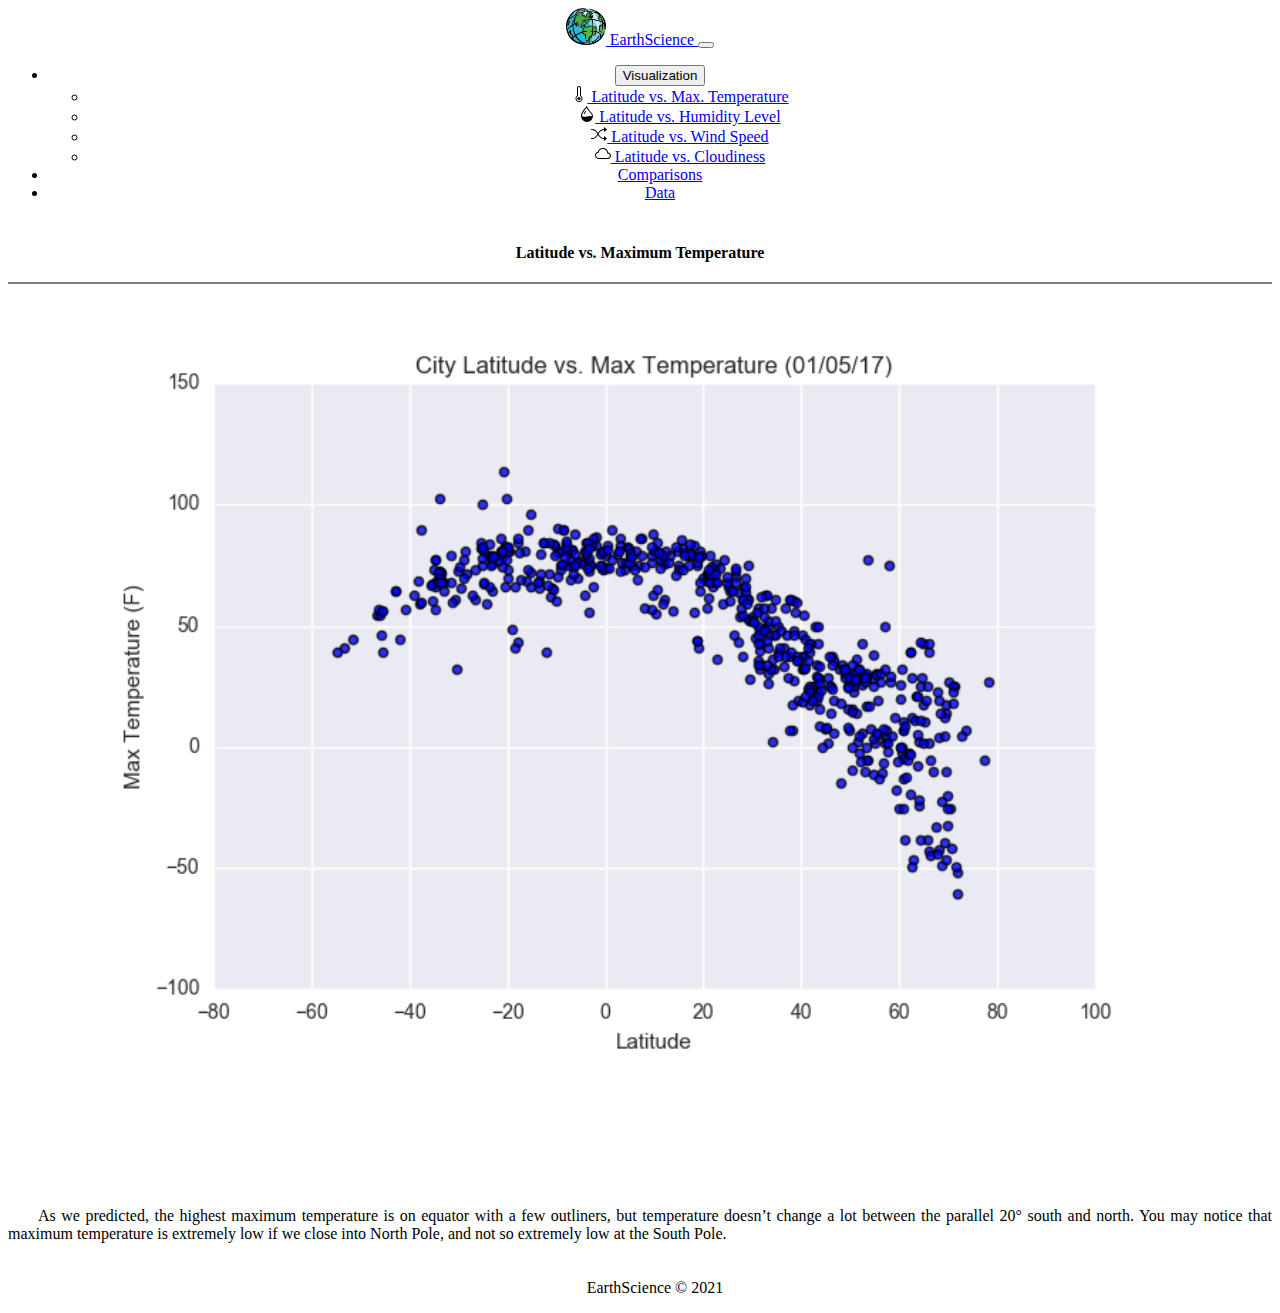
<file: vis-max-temp.html>
<!DOCTYPE html>
<html lang="en-us">
    <head>
        <meta charset="UTF-8">
        <title>Latitude vs Temperature. - EarthScience</title>
        <link href="https://cdn.jsdelivr.net/npm/bootstrap@5.0.0-beta1/dist/css/bootstrap.min.css" 
              rel="stylesheet" integrity="sha384-giJF6kkoqNQ00vy+HMDP7azOuL0xtbfIcaT9wjKHr8RbDVddVHyTfAAsrekwKmP1" 
              crossorigin="anonymous">
        <link rel='stylesheet' href="style.css">  
        <script src="index.js" type="text/javascript" defer></script> 
    </head>
    <body class="d-flex flex-column min-vh-100">
        <!-- Navigation bar  -->
        <nav class="navbar navbar-expand-lg navbar-light bg-light">
            <div class="container-fluid">
              <a class="navbar-brand" href="index.html">
                <img src="Resources/assets/globe.png" width="40">  
                EarthScience
            </a>
              <button class="navbar-toggler" type="button" data-bs-toggle="collapse" data-bs-target="#navbarNav" aria-controls="navbarNav" aria-expanded="false" aria-label="Toggle navigation">
                <span class="navbar-toggler-icon"></span>
              </button>
              <div class="collapse navbar-collapse" id="navbarNav">
                <ul class="navbar-nav ms-auto">
                  <li class="nav-item">        
                    <div class="dropdown">
                      <button class="btn btn-secondary dropdown-toggle" type="button" id="dropdownMenuButton" data-bs-toggle="dropdown" aria-expanded="false">
                        Visualization
                      </button>
                      <ul class="dropdown-menu" aria-labelledby="dropdownMenuButton">
                        <li><a class="dropdown-item active" href="vis-max-temp.html">
                              <img src="Resources/assets/thermometer.svg">
                              Latitude vs. Max. Temperature
                            </a>
                          </li>
                        <li><a class="dropdown-item" href="viz-humid-level.html">
                              <img src="Resources/assets/droplet-half.svg">
                                Latitude vs. Humidity Level
                              </a>
                          </li>
                        <li><a class="dropdown-item" href="viz-wind-speed.html">
                              <img src="Resources/assets/shuffle.svg">
                              Latitude vs. Wind Speed
                            </a>
                          </li>
                        <li><a class="dropdown-item" href="viz-cloud.html">
                              <img src="Resources/assets/cloud.svg">
                              Latitude vs. Cloudiness
                            </a>
                          </li>
                      </ul>
                    </div>
        
                  </li>
                  <li class="nav-item">
                    <a class="nav-link" href="comparison.html">Comparisons</a>
                  </li>
                  <li class="nav-item">
                    <a class="nav-link" href="data.html" target="_self">Data</a>
                  </li>
                </ul>
              </div>
            </div>
        </nav>

        <!-- Content -->
        <div>
          <h4>
            Latitude vs. Maximum Temperature
          </h4>
        </div>

        <div class="container justify-content-md-center">
            <div class="row">

                <div class="col-xl-6 col-lg-6 col-md-6 col-sm-6">
                    <img src="Resources/assets/max-temp.png" width="90%">
                </div>

                <div class="col-xl-4 col-lg-4 col-md-4 col-sm-4">
                    <p class="vis-text">                     
                      As we predicted, the highest maximum temperature is on equator with a few outliners, but temperature
                       doesn’t change a lot between the parallel 20° south and north. You may notice that maximum temperature
                        is extremely low if we close into North Pole, and not so extremely low at the South Pole. 
                    </p>
                </div>

            </div>
        </div>
       

        <!-- Footer -->
        <template id="common-footer"></template>

        <script src="https://code.jquery.com/jquery-3.3.1.slim.min.js" integrity="sha384-q8i/X+965DzO0rT7abK41JStQIAqVgRVzpbzo5smXKp4YfRvH+8abtTE1Pi6jizo" crossorigin="anonymous"></script>
        <script src="https://cdn.jsdelivr.net/npm/@popperjs/core@2.5.4/dist/umd/popper.min.js" integrity="sha384-q2kxQ16AaE6UbzuKqyBE9/u/KzioAlnx2maXQHiDX9d4/zp8Ok3f+M7DPm+Ib6IU" crossorigin="anonymous"></script>
        <script src="https://cdn.jsdelivr.net/npm/bootstrap@5.0.0-beta1/dist/js/bootstrap.min.js" integrity="sha384-pQQkAEnwaBkjpqZ8RU1fF1AKtTcHJwFl3pblpTlHXybJjHpMYo79HY3hIi4NKxyj" crossorigin="anonymous"></script>
    </body>
</html>
</file>
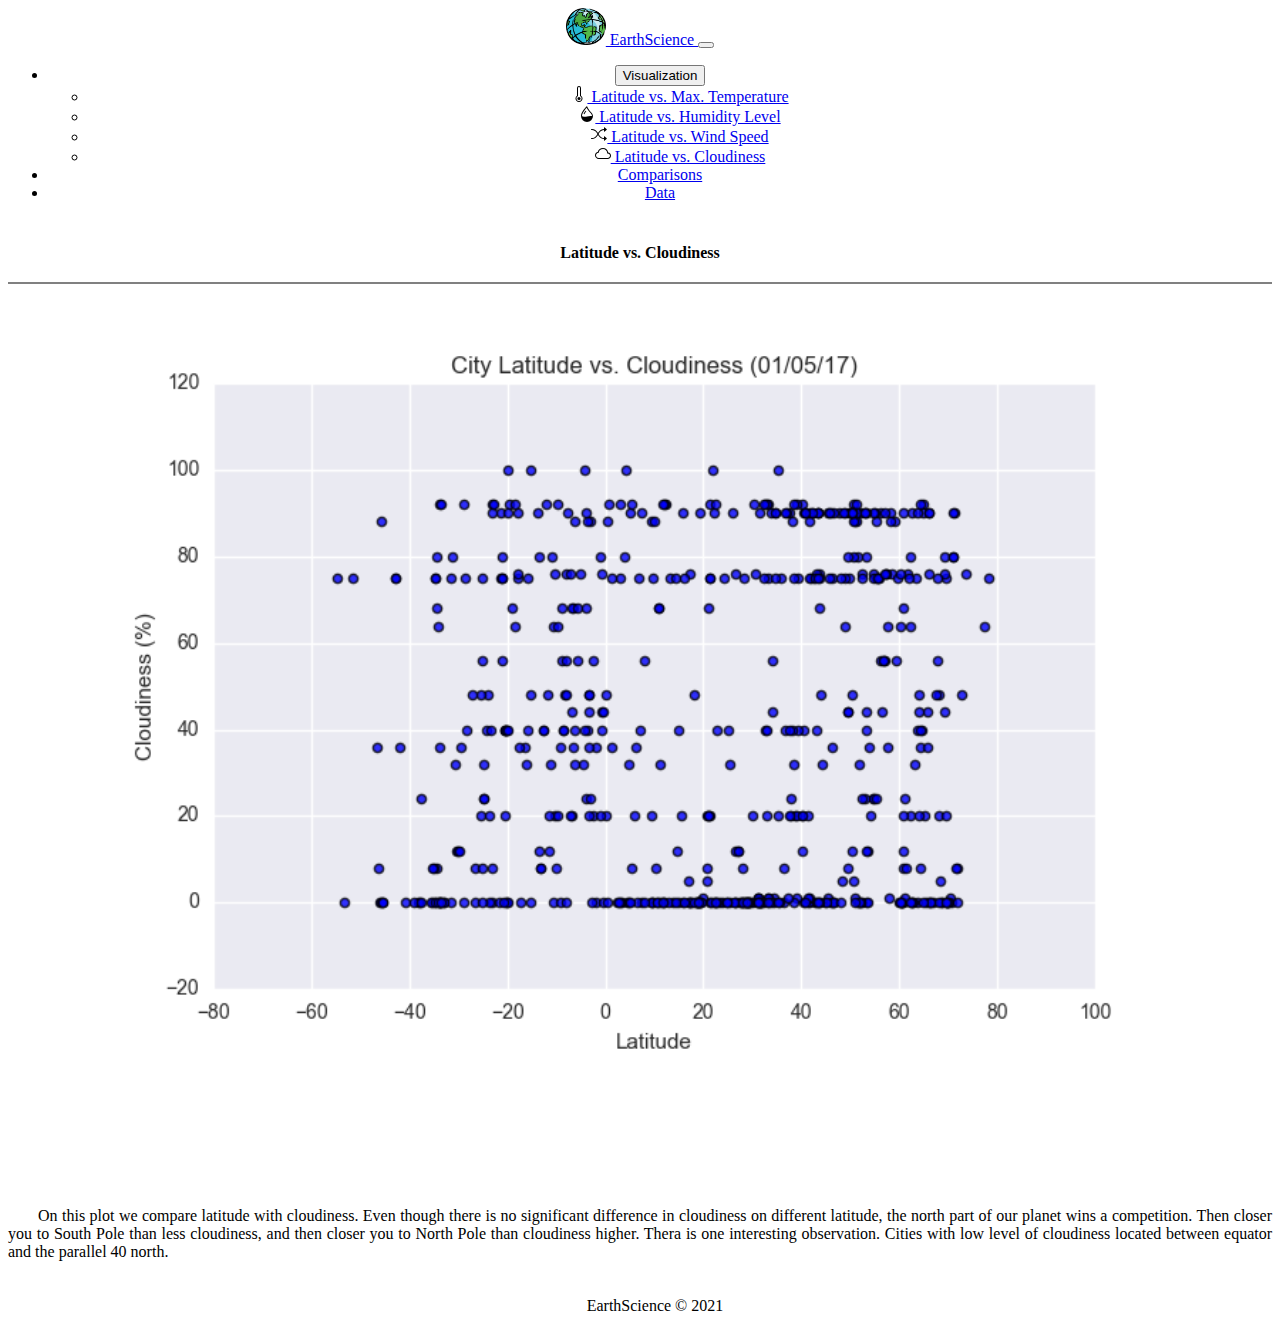
<file: viz-cloud.html>
<!DOCTYPE html>
<html lang="en-us">
    <head>
        <meta charset="UTF-8">
        <title>Latitude vs Cloudiness - EarthScience</title>

        <!--Bring in bootstrap -->
        <link href="https://cdn.jsdelivr.net/npm/bootstrap@5.0.0-beta1/dist/css/bootstrap.min.css" 
              rel="stylesheet" integrity="sha384-giJF6kkoqNQ00vy+HMDP7azOuL0xtbfIcaT9wjKHr8RbDVddVHyTfAAsrekwKmP1" 
              crossorigin="anonymous">

        <link rel='stylesheet' href="style.css">
        <script src="index.js" type="text/javascript" defer></script>
    
    </head>
    <body class="d-flex flex-column min-vh-100">
        <!-- Navigation bar  -->
        <nav class="navbar navbar-expand-lg navbar-light bg-light">
            <div class="container-fluid">
              <a class="navbar-brand" href="index.html">
                <img src="Resources/assets/globe.png" width="40">  
                EarthScience
            </a>
              <button class="navbar-toggler" type="button" data-bs-toggle="collapse" data-bs-target="#navbarNav" aria-controls="navbarNav" aria-expanded="false" aria-label="Toggle navigation">
                <span class="navbar-toggler-icon"></span>
              </button>
              <div class="collapse navbar-collapse" id="navbarNav">
                <ul class="navbar-nav ms-auto">
                  <li class="nav-item">        
                    <div class="dropdown">
                      <button class="btn btn-secondary dropdown-toggle" type="button" id="dropdownMenuButton" data-bs-toggle="dropdown" aria-expanded="false">
                        Visualization
                      </button>
                      <ul class="dropdown-menu" aria-labelledby="dropdownMenuButton">
                        <li><a class="dropdown-item" href="vis-max-temp.html">
                              <img src="Resources/assets/thermometer.svg">
                              Latitude vs. Max. Temperature
                            </a>
                          </li>
                        <li><a class="dropdown-item" href="viz-humid-level.html">
                              <img src="Resources/assets/droplet-half.svg">
                                Latitude vs. Humidity Level
                              </a>
                          </li>
                        <li><a class="dropdown-item" href="viz-wind-speed.html">
                              <img src="Resources/assets/shuffle.svg">
                              Latitude vs. Wind Speed
                            </a>
                          </li>
                        <li><a class="dropdown-item active" href="viz-cloud.html">
                              <img src="Resources/assets/cloud.svg">
                              Latitude vs. Cloudiness
                            </a>
                          </li>
                      </ul>
                    </div>
        
                  </li>
                  <li class="nav-item">
                    <a class="nav-link" href="comparison.html">Comparisons</a>
                  </li>
                  <li class="nav-item">
                    <a class="nav-link" href="data.html" target="_self">Data</a>
                  </li>
                </ul>
              </div>
            </div>
        </nav>

        <!-- Content -->
        <div>
            <h4>Latitude vs. Cloudiness</h4>
        </div>

        <div class="container justify-content-md-center">
            <div class="row">
                <div class="col-xl-6 col-lg-6 col-md-6 col-sm-6">
                    <img src="Resources/assets/cloudiness.png" width="90%">
                </div>
                <div class="col-xl-4 col-lg-4 col-md-4 col-sm-4">
                    <p class="vis-text">
                      On this plot we compare latitude with cloudiness. Even though there is no significant difference in 
                      cloudiness on different latitude, the north part of our planet wins a competition. Then closer you to
                       South Pole than less cloudiness, and then closer you to North Pole than cloudiness higher. 
                       Thera is one interesting observation. Cities with low level of cloudiness located between equator 
                       and the parallel 40 north. 
                    </p>
                </div>

            </div>
        </div>
       

        <!-- Footer -->
        <template id="common-footer"></template>

        <script src="https://code.jquery.com/jquery-3.3.1.slim.min.js" integrity="sha384-q8i/X+965DzO0rT7abK41JStQIAqVgRVzpbzo5smXKp4YfRvH+8abtTE1Pi6jizo" crossorigin="anonymous"></script>
        <script src="https://cdn.jsdelivr.net/npm/@popperjs/core@2.5.4/dist/umd/popper.min.js" integrity="sha384-q2kxQ16AaE6UbzuKqyBE9/u/KzioAlnx2maXQHiDX9d4/zp8Ok3f+M7DPm+Ib6IU" crossorigin="anonymous"></script>
        <script src="https://cdn.jsdelivr.net/npm/bootstrap@5.0.0-beta1/dist/js/bootstrap.min.js" integrity="sha384-pQQkAEnwaBkjpqZ8RU1fF1AKtTcHJwFl3pblpTlHXybJjHpMYo79HY3hIi4NKxyj" crossorigin="anonymous"></script>
    </body>
</html>
</file>
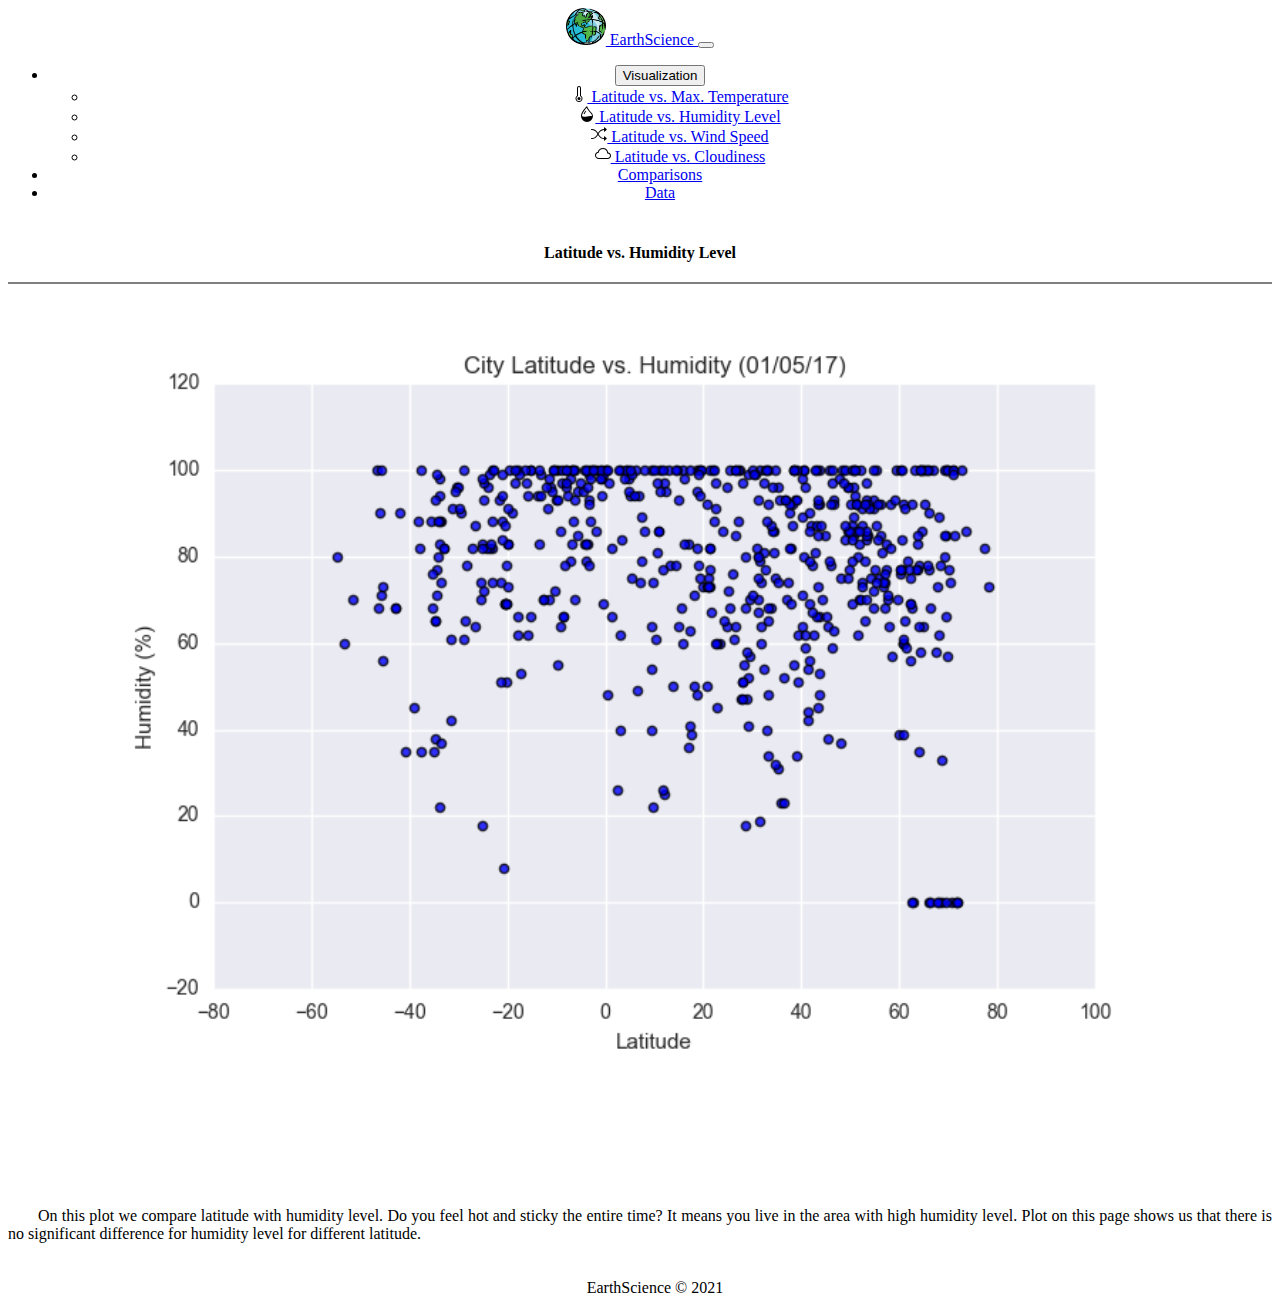
<file: viz-humid-level.html>
<!DOCTYPE html>
<html lang="en-us">
    <head>
        <meta charset="UTF-8">
        <title>Latitude vs Humidity - EarthScience</title>

        <!--Bring in bootstrap -->
        <link href="https://cdn.jsdelivr.net/npm/bootstrap@5.0.0-beta1/dist/css/bootstrap.min.css" 
              rel="stylesheet" integrity="sha384-giJF6kkoqNQ00vy+HMDP7azOuL0xtbfIcaT9wjKHr8RbDVddVHyTfAAsrekwKmP1" 
              crossorigin="anonymous">

        <link rel='stylesheet' href="style.css">
        <script src="index.js" type="text/javascript" defer></script>
    
    </head>
    <body class="d-flex flex-column min-vh-100">
        <!-- Navigation bar  -->
        <nav class="navbar navbar-expand-lg navbar-light bg-light">
            <div class="container-fluid">
              <a class="navbar-brand" href="index.html">
                <img src="Resources/assets/globe.png" width="40">  
                EarthScience
            </a>
              <button class="navbar-toggler" type="button" data-bs-toggle="collapse" data-bs-target="#navbarNav" aria-controls="navbarNav" aria-expanded="false" aria-label="Toggle navigation">
                <span class="navbar-toggler-icon"></span>
              </button>
              <div class="collapse navbar-collapse" id="navbarNav">
                <ul class="navbar-nav ms-auto">
                  <li class="nav-item">        
                    <div class="dropdown">
                      <button class="btn btn-secondary dropdown-toggle" type="button" id="dropdownMenuButton" data-bs-toggle="dropdown" aria-expanded="false">
                        Visualization
                      </button>
                      <ul class="dropdown-menu" aria-labelledby="dropdownMenuButton">
                        <li><a class="dropdown-item" href="vis-max-temp.html">
                              <img src="Resources/assets/thermometer.svg">
                              Latitude vs. Max. Temperature
                            </a>
                          </li>
                        <li><a class="dropdown-item active" href="viz-humid-level.html">
                              <img src="Resources/assets/droplet-half.svg">
                                Latitude vs. Humidity Level
                              </a>
                          </li>
                        <li><a class="dropdown-item" href="viz-wind-speed.html">
                              <img src="Resources/assets/shuffle.svg">
                              Latitude vs. Wind Speed
                            </a>
                          </li>
                        <li><a class="dropdown-item" href="viz-cloud.html">
                              <img src="Resources/assets/cloud.svg">
                              Latitude vs. Cloudiness
                            </a>
                          </li>
                      </ul>
                    </div>
        
                  </li>
                  <li class="nav-item">
                    <a class="nav-link" href="comparison.html">Comparisons</a>
                  </li>
                  <li class="nav-item">
                    <a class="nav-link" href="data.html" target="_self">Data</a>
                  </li>
                </ul>
              </div>
            </div>
        </nav>

        <!-- Content -->
        <div>
            <h4>Latitude vs. Humidity Level</h4>
        </div>

        <div class="container justify-content-md-center">
            <div class="row">
                <div class="col-xl-6 col-lg-6 col-md-6 col-sm-6">
                    <img src="Resources/assets/humidity.png" width="90%">
                </div>
                <div class="col-xl-4 col-lg-4 col-md-4 col-sm-4">
                    <p class="vis-text"> 
                      On this plot we compare latitude with humidity level. Do you feel hot and sticky the entire time?
                       It means you live in the area with high humidity level. Plot on this page shows us that there is no 
                       significant difference for humidity level for different latitude.  
                    </p>
                </div>

            </div>
        </div>
       

        <!-- Footer -->
        <template id="common-footer"></template>

        <script src="https://code.jquery.com/jquery-3.3.1.slim.min.js" integrity="sha384-q8i/X+965DzO0rT7abK41JStQIAqVgRVzpbzo5smXKp4YfRvH+8abtTE1Pi6jizo" crossorigin="anonymous"></script>
        <script src="https://cdn.jsdelivr.net/npm/@popperjs/core@2.5.4/dist/umd/popper.min.js" integrity="sha384-q2kxQ16AaE6UbzuKqyBE9/u/KzioAlnx2maXQHiDX9d4/zp8Ok3f+M7DPm+Ib6IU" crossorigin="anonymous"></script>
        <script src="https://cdn.jsdelivr.net/npm/bootstrap@5.0.0-beta1/dist/js/bootstrap.min.js" integrity="sha384-pQQkAEnwaBkjpqZ8RU1fF1AKtTcHJwFl3pblpTlHXybJjHpMYo79HY3hIi4NKxyj" crossorigin="anonymous"></script>
    </body>
</html>
</file>
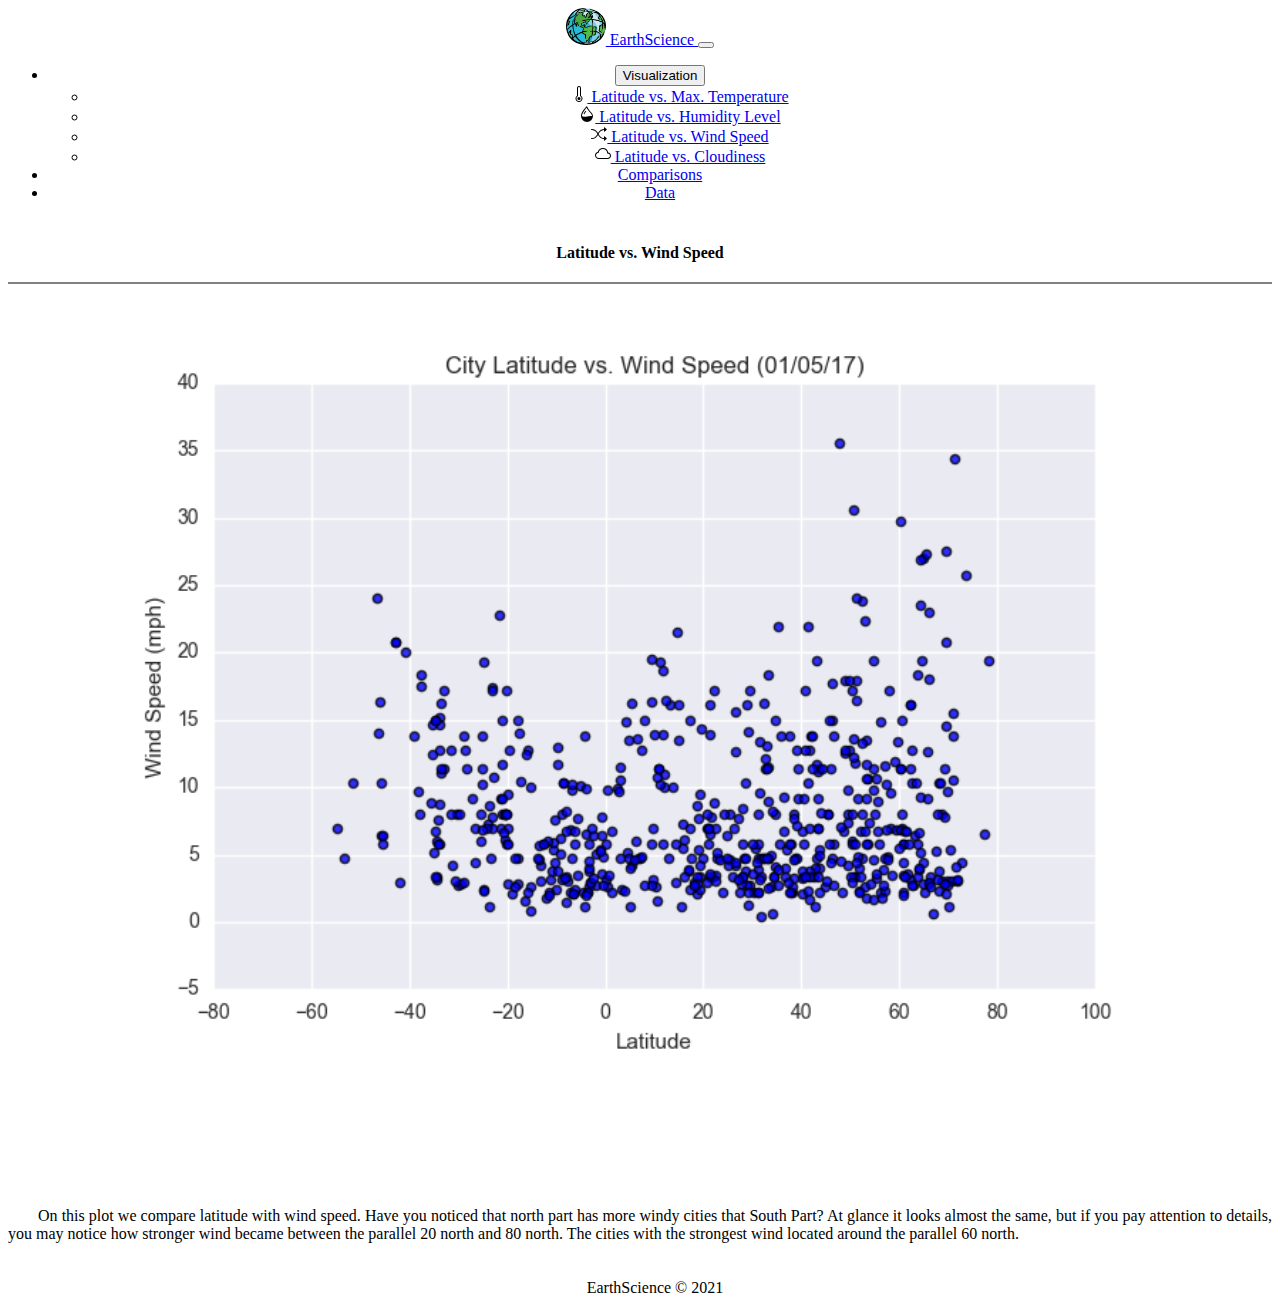
<file: viz-wind-speed.html>
<!DOCTYPE html>
<html lang="en-us">
    <head>
        <meta charset="UTF-8">
        <title>Latitude vs Wind Speed - EarthScience</title>

        <!--Bring in bootstrap -->
        <link href="https://cdn.jsdelivr.net/npm/bootstrap@5.0.0-beta1/dist/css/bootstrap.min.css" 
              rel="stylesheet" integrity="sha384-giJF6kkoqNQ00vy+HMDP7azOuL0xtbfIcaT9wjKHr8RbDVddVHyTfAAsrekwKmP1" 
              crossorigin="anonymous">

        <link rel='stylesheet' href="style.css">   
        <script src="index.js" type="text/javascript" defer></script>
 
    </head>
    <body class="d-flex flex-column min-vh-100">
        <!-- Navigation bar  -->
        <nav class="navbar navbar-expand-lg navbar-light bg-light">
            <div class="container-fluid">
              <a class="navbar-brand" href="index.html">
                <img src="Resources/assets/globe.png" width="40">  
                EarthScience
            </a>
              <button class="navbar-toggler" type="button" data-bs-toggle="collapse" data-bs-target="#navbarNav" aria-controls="navbarNav" aria-expanded="false" aria-label="Toggle navigation">
                <span class="navbar-toggler-icon"></span>
              </button>
              <div class="collapse navbar-collapse" id="navbarNav">
                <ul class="navbar-nav ms-auto">
                  <li class="nav-item">        
                    <div class="dropdown">
                      <button class="btn btn-secondary dropdown-toggle" type="button" id="dropdownMenuButton" data-bs-toggle="dropdown" aria-expanded="false">
                        Visualization
                      </button>
                      <ul class="dropdown-menu" aria-labelledby="dropdownMenuButton">
                        <li><a class="dropdown-item" href="vis-max-temp.html">
                              <img src="Resources/assets/thermometer.svg">
                              Latitude vs. Max. Temperature
                            </a>
                          </li>
                        <li><a class="dropdown-item" href="viz-humid-level.html">
                              <img src="Resources/assets/droplet-half.svg">
                                Latitude vs. Humidity Level
                              </a>
                          </li>
                        <li><a class="dropdown-item active" href="viz-wind-speed.html">
                              <img src="Resources/assets/shuffle.svg">
                              Latitude vs. Wind Speed
                            </a>
                          </li>
                        <li><a class="dropdown-item" href="viz-cloud.html">
                              <img src="Resources/assets/cloud.svg">
                              Latitude vs. Cloudiness
                            </a>
                          </li>
                      </ul>
                    </div>
        
                  </li>
                  <li class="nav-item">
                    <a class="nav-link" href="comparison.html">Comparisons</a>
                  </li>
                  <li class="nav-item">
                    <a class="nav-link" href="data.html" target="_self">Data</a>
                  </li>
                </ul>
              </div>
            </div>
        </nav>

        <!-- Content -->
        <div>
            <h4>Latitude vs. Wind Speed</h4>
        </div>

        <div class="container justify-content-md-center">
            <div class="row">
                <div class="col-xl-6 col-lg-6 col-md-6 col-sm-6">
                    <img src="Resources/assets/wind-speed.png" width="90%">
                </div>
                <div class="col-xl-4 col-lg-4 col-md-4 col-sm-4">
                    <p class="vis-text">
                      On this plot we compare latitude with wind speed. Have you noticed that north part has more windy 
                      cities that South Part? At glance it looks almost the same, but if you pay attention to details, 
                      you may notice how stronger wind became between the parallel 20 north and 80 north. The cities 
                      with the strongest wind located around the parallel 60 north.
                    </p>
                </div>

            </div>
        </div>
       

        <!-- Footer -->
        <template id="common-footer"></template>

        <script src="https://code.jquery.com/jquery-3.3.1.slim.min.js" integrity="sha384-q8i/X+965DzO0rT7abK41JStQIAqVgRVzpbzo5smXKp4YfRvH+8abtTE1Pi6jizo" crossorigin="anonymous"></script>
        <script src="https://cdn.jsdelivr.net/npm/@popperjs/core@2.5.4/dist/umd/popper.min.js" integrity="sha384-q2kxQ16AaE6UbzuKqyBE9/u/KzioAlnx2maXQHiDX9d4/zp8Ok3f+M7DPm+Ib6IU" crossorigin="anonymous"></script>
        <script src="https://cdn.jsdelivr.net/npm/bootstrap@5.0.0-beta1/dist/js/bootstrap.min.js" integrity="sha384-pQQkAEnwaBkjpqZ8RU1fF1AKtTcHJwFl3pblpTlHXybJjHpMYo79HY3hIi4NKxyj" crossorigin="anonymous"></script>
    </body>
</html>
</file>
<file: style.css>
/* for all pages */

body {
    text-align: center;
}

h3, h4 {
    border-bottom: 2px solid grey;
    border-bottom-style: double;
    padding: 20px;
}

h5 {
    text-align: center;
    padding-top: 20px;
    padding-bottom: 10px;
}

p {
    padding-top: 20px;
    text-indent: 30px;
    text-align: justify;
}

.col-6, .col-4 {
    float: left;
}

.col-6 {
    width: 60%;
}
.col-4 {
    width: 40%;
}


/* Footer */

.list-inline {
    padding-top: 20px;

}

.copyright {
    text-align: center;
    
}

/* index.html only*/
#nest-column {
    float:left;
    padding: 10px;
    width: 50%;  
}

.preview {
    width: 100%;
}

.h4-indx {
    padding-top: 25px;
}

/* comparison.html only */
.all-plot-img {
    width: 80%;
}

/* Visualization */
.vis-text {
    padding-top: 100px;
    
}
</file>
